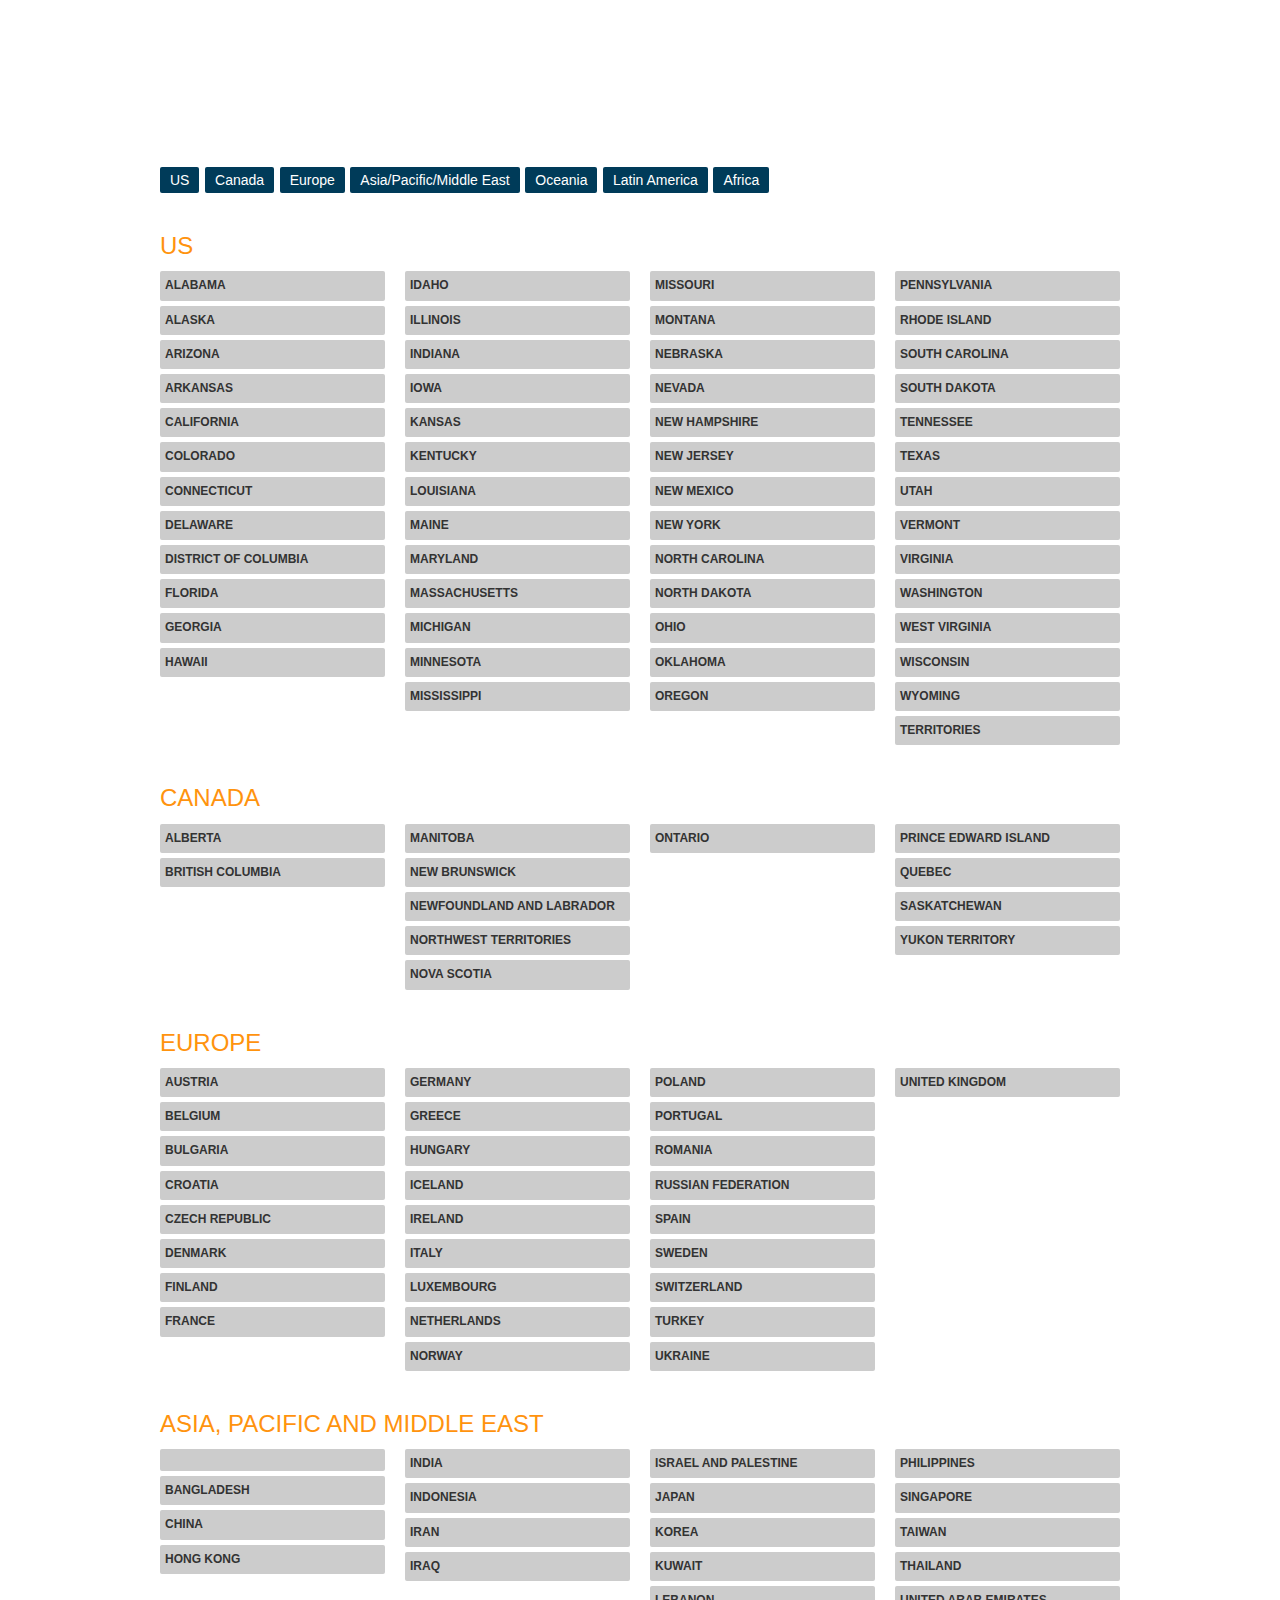
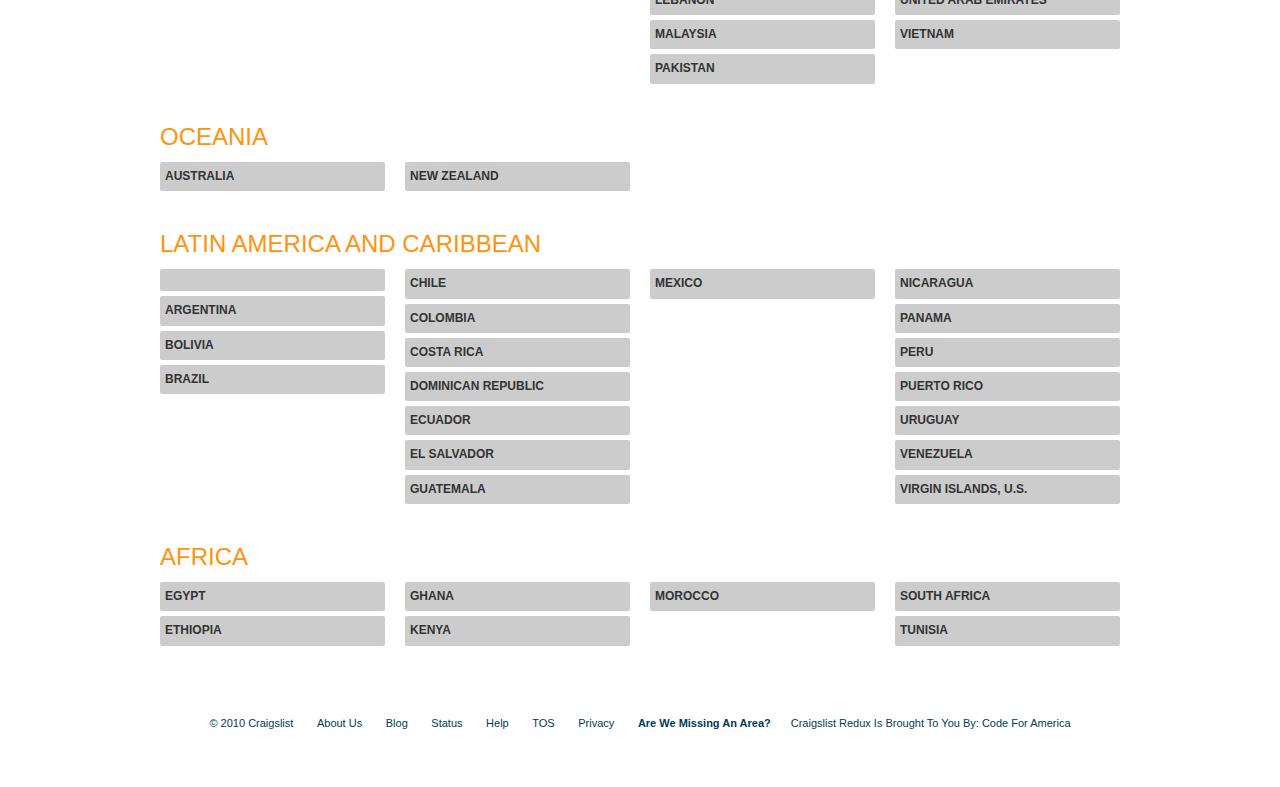
<file: index.html>
<!DOCTYPE html PUBLIC "-//W3C//DTD HTML 4.01 Transitional//EN" "http://www.w3.org/TR/html4/loose.dtd"> 
<html>
<head>
<title>Craigslist > Cities</title>
<meta http-equiv="Content-Type" content="text/html; charset=UTF-8"> 
<meta name="description" content="List of all international craigslist.org online classifieds sites"> 
<link rel="stylesheet" href="styles/craigslist.css" type="text/css">
</head>

<body id="index" class="home">
<div id="header">
  <div id="logo"> 
  craigslist
  </div> 
</div>             

<div class="jump_to_continents"> 
  <a href="#US">US</a> 
  <a href="#CA">Canada</a> 
  <a href="#EU">Europe</a> 
  <a href="#ASIA">Asia/Pacific/Middle East</a> 
  <a href="#OCEANIA">Oceania</a> 
  <a href="#LATAM">Latin America</a> 
  <a href="#AF">Africa</a> 
</div> 

    <div class="colmask">

      <h1 class="continent_header"><a name="US"></a>US</h1>
        <div class="colmid">
            <div class="colin">
              <div class="colleft">

	<div class="box_1">
<div class="state_delimiter">Alabama</div>
    <ul>
        <li><a href="http://auburn.craigslist.org">auburn</a></li>
        <li><a href="http://bham.craigslist.org">birmingham</a></li>
        <li><a href="http://dothan.craigslist.org">dothan</a></li>
        <li><a href="http://shoals.craigslist.org">florence / muscle shoals</a></li>
        <li><a href="http://gadsden.craigslist.org">gadsden-anniston</a></li>
        <li><a href="http://huntsville.craigslist.org">huntsville / decatur</a></li>
        <li><a href="http://mobile.craigslist.org">mobile</a></li>
        <li><a href="http://montgomery.craigslist.org">montgomery</a></li>
        <li><a href="http://tuscaloosa.craigslist.org">tuscaloosa</a></li>
    </ul>

<div class="state_delimiter">Alaska</div>
    <ul>
        <li><a href="http://anchorage.craigslist.org">anchorage / mat-su</a></li>
        <li><a href="http://fairbanks.craigslist.org">fairbanks</a></li>
        <li><a href="http://kenai.craigslist.org">kenai peninsula</a></li>
        <li><a href="http://juneau.craigslist.org">southeast alaska</a></li>
    </ul>

<div class="state_delimiter">Arizona</div>
    <ul>
        <li><a href="http://flagstaff.craigslist.org">flagstaff / sedona</a></li>
        <li><a href="http://mohave.craigslist.org">mohave county</a></li>
        <li><a href="http://phoenix.craigslist.org">phoenix</a></li>
        <li><a href="http://prescott.craigslist.org">prescott</a></li>
        <li><a href="http://showlow.craigslist.org">show low</a></li>
        <li><a href="http://sierravista.craigslist.org">sierra vista</a></li>
        <li><a href="http://tucson.craigslist.org">tucson</a></li>
        <li><a href="http://yuma.craigslist.org">yuma</a></li>
    </ul>

<div class="state_delimiter">Arkansas</div>
    <ul>
        <li><a href="http://fayar.craigslist.org">fayetteville </a></li>
        <li><a href="http://fortsmith.craigslist.org">fort smith</a></li>
        <li><a href="http://jonesboro.craigslist.org">jonesboro</a></li>
        <li><a href="http://littlerock.craigslist.org">little rock</a></li>
        <li><a href="http://texarkana.craigslist.org">texarkana</a></li>
    </ul>

<div class="state_delimiter">California</div>
    <ul>
        <li><a href="http://bakersfield.craigslist.org">bakersfield</a></li>
        <li><a href="http://chico.craigslist.org">chico</a></li>
        <li><a href="http://fresno.craigslist.org">fresno / madera</a></li>
        <li><a href="http://goldcountry.craigslist.org">gold country</a></li>
        <li><a href="http://hanford.craigslist.org">hanford-corcoran</a></li>
        <li><a href="http://humboldt.craigslist.org">humboldt county</a></li>
        <li><a href="http://imperial.craigslist.org">imperial county</a></li>
        <li><a href="http://inlandempire.craigslist.org">inland empire</a></li>
        <li><a href="http://losangeles.craigslist.org">los angeles</a></li>
        <li><a href="http://mendocino.craigslist.org">mendocino county</a></li>
        <li><a href="http://merced.craigslist.org">merced</a></li>
        <li><a href="http://modesto.craigslist.org">modesto</a></li>
        <li><a href="http://monterey.craigslist.org">monterey bay</a></li>
        <li><a href="http://orangecounty.craigslist.org">orange county</a></li>
        <li><a href="http://palmsprings.craigslist.org">palm springs</a></li>
        <li><a href="http://redding.craigslist.org">redding</a></li>
        <li><a href="http://sacramento.craigslist.org">sacramento</a></li>
        <li><a href="http://sandiego.craigslist.org">san diego</a></li>
        <li><a href="http://sfbay.craigslist.org">san francisco bay area</a></li>
        <li><a href="http://slo.craigslist.org">san luis obispo</a></li>
        <li><a href="http://santabarbara.craigslist.org">santa barbara</a></li>
        <li><a href="http://santamaria.craigslist.org">santa maria</a></li>
        <li><a href="http://siskiyou.craigslist.org">siskiyou county</a></li>
        <li><a href="http://stockton.craigslist.org">stockton</a></li>
        <li><a href="http://susanville.craigslist.org">susanville</a></li>
        <li><a href="http://ventura.craigslist.org">ventura county</a></li>
        <li><a href="http://visalia.craigslist.org">visalia-tulare</a></li>
        <li><a href="http://yubasutter.craigslist.org">yuba-sutter</a></li>
    </ul>

<div class="state_delimiter">Colorado</div>
    <ul>
        <li><a href="http://boulder.craigslist.org">boulder</a></li>
        <li><a href="http://cosprings.craigslist.org">colorado springs</a></li>
        <li><a href="http://denver.craigslist.org">denver</a></li>
        <li><a href="http://eastco.craigslist.org">eastern CO</a></li>
        <li><a href="http://fortcollins.craigslist.org">fort collins / north CO</a></li>
        <li><a href="http://rockies.craigslist.org">high rockies</a></li>
        <li><a href="http://pueblo.craigslist.org">pueblo</a></li>
        <li><a href="http://westslope.craigslist.org">western slope</a></li>
    </ul>

<div class="state_delimiter">Connecticut</div>
    <ul>
        <li><a href="http://newlondon.craigslist.org">eastern CT</a></li>
        <li><a href="http://hartford.craigslist.org">hartford</a></li>
        <li><a href="http://newhaven.craigslist.org">new haven</a></li>
        <li><a href="http://nwct.craigslist.org">northwest CT</a></li>
    </ul>

<div class="state_delimiter">Delaware</div>
    <ul>
    	<li><a href="http://delaware.craigslist.org">delaware</a></li>
    </ul>

<div class="state_delimiter">District of Columbia</div>
    <ul>
    	<li><a href="http://washingtondc.craigslist.org">washington</a></li>
    </ul>

<div class="state_delimiter">Florida</div>
    <ul>
        <li><a href="http://daytona.craigslist.org">daytona beach</a></li>
        <li><a href="http://keys.craigslist.org">florida keys</a></li>
        <li><a href="http://fortlauderdale.craigslist.org">fort lauderdale</a></li>
        <li><a href="http://fortmyers.craigslist.org">ft myers / SW florida</a></li>
        <li><a href="http://gainesville.craigslist.org">gainesville</a></li>
        <li><a href="http://cfl.craigslist.org">heartland florida</a></li>
        <li><a href="http://jacksonville.craigslist.org">jacksonville</a></li>
        <li><a href="http://lakeland.craigslist.org">lakeland</a></li>
        <li><a href="http://lakecity.craigslist.org">north central FL</a></li>
        <li><a href="http://ocala.craigslist.org">ocala</a></li>
        <li><a href="http://okaloosa.craigslist.org">okaloosa / walton</a></li>
        <li><a href="http://orlando.craigslist.org">orlando</a></li>
        <li><a href="http://panamacity.craigslist.org">panama city</a></li>
        <li><a href="http://pensacola.craigslist.org">pensacola</a></li>
        <li><a href="http://sarasota.craigslist.org">sarasota-bradenton</a></li>
        <li><a href="http://miami.craigslist.org">south florida</a></li>
        <li><a href="http://spacecoast.craigslist.org">space coast</a></li>
        <li><a href="http://staugustine.craigslist.org">st augustine</a></li>
        <li><a href="http://tallahassee.craigslist.org">tallahassee</a></li>
        <li><a href="http://tampa.craigslist.org">tampa bay area</a></li>
        <li><a href="http://treasure.craigslist.org">treasure coast</a></li>
        <li><a href="http://westpalmbeach.craigslist.org">west palm beach</a></li>
    </ul>

<div class="state_delimiter">Georgia</div>
    <ul>
        <li><a href="http://albanyga.craigslist.org">albany </a></li>
        <li><a href="http://athensga.craigslist.org">athens</a></li>
        <li><a href="http://atlanta.craigslist.org">atlanta</a></li>
        <li><a href="http://augusta.craigslist.org">augusta</a></li>
        <li><a href="http://brunswick.craigslist.org">brunswick</a></li>
        <li><a href="http://columbusga.craigslist.org">columbus </a></li>
        <li><a href="http://macon.craigslist.org">macon / warner robins</a></li>
        <li><a href="http://nwga.craigslist.org">northwest GA</a></li>
        <li><a href="http://savannah.craigslist.org">savannah / hinesville</a></li>
        <li><a href="http://statesboro.craigslist.org">statesboro</a></li>
        <li><a href="http://valdosta.craigslist.org">valdosta</a></li>
    </ul>

<div class="state_delimiter">Hawaii</div>
    <ul>
    	<li><a href="http://honolulu.craigslist.org">hawaii</a></li>
    </ul>

</div>

<div class="box_2">

<div class="state_delimiter">Idaho</div>
<ul>
<li><a href="http://boise.craigslist.org">boise</a></li>
<li><a href="http://eastidaho.craigslist.org">east idaho</a></li>
<li><a href="http://lewiston.craigslist.org">lewiston / clarkston</a></li>
<li><a href="http://twinfalls.craigslist.org">twin falls</a></li>
</ul>

<div class="state_delimiter">Illinois</div>
<ul>
<li><a href="http://bn.craigslist.org">bloomington-normal</a></li>
<li><a href="http://chambana.craigslist.org">champaign urbana</a></li>
<li><a href="http://chicago.craigslist.org">chicago</a></li>
<li><a href="http://decatur.craigslist.org">decatur</a></li>
<li><a href="http://lasalle.craigslist.org">la salle co</a></li>
<li><a href="http://mattoon.craigslist.org">mattoon-charleston</a></li>
<li><a href="http://peoria.craigslist.org">peoria</a></li>
<li><a href="http://rockford.craigslist.org">rockford</a></li>
<li><a href="http://carbondale.craigslist.org">southern illinois</a></li>
<li><a href="http://springfieldil.craigslist.org">springfield </a></li>
<li><a href="http://quincy.craigslist.org">western IL</a></li>
</ul>

<div class="state_delimiter">Indiana</div>
<ul>
<li><a href="http://bloomington.craigslist.org">bloomington</a></li>
<li><a href="http://evansville.craigslist.org">evansville</a></li>
<li><a href="http://fortwayne.craigslist.org">fort wayne</a></li>
<li><a href="http://indianapolis.craigslist.org">indianapolis</a></li>
<li><a href="http://kokomo.craigslist.org">kokomo</a></li>
<li><a href="http://tippecanoe.craigslist.org">lafayette / west lafayette</a></li>
<li><a href="http://muncie.craigslist.org">muncie / anderson</a></li>
<li><a href="http://richmondin.craigslist.org">richmond </a></li>
<li><a href="http://southbend.craigslist.org">south bend / michiana</a></li>
<li><a href="http://terrehaute.craigslist.org">terre haute</a></li>
</ul>

<div class="state_delimiter">Iowa</div>
<ul>
<li><a href="http://ames.craigslist.org">ames</a></li>
<li><a href="http://cedarrapids.craigslist.org">cedar rapids</a></li>
<li><a href="http://desmoines.craigslist.org">des moines</a></li>
<li><a href="http://dubuque.craigslist.org">dubuque</a></li>
<li><a href="http://fortdodge.craigslist.org">fort dodge</a></li>
<li><a href="http://iowacity.craigslist.org">iowa city</a></li>
<li><a href="http://masoncity.craigslist.org">mason city</a></li>
<li><a href="http://quadcities.craigslist.org">quad cities</a></li>
<li><a href="http://siouxcity.craigslist.org">sioux city</a></li>
<li><a href="http://ottumwa.craigslist.org">southeast IA</a></li>
<li><a href="http://waterloo.craigslist.org">waterloo / cedar falls</a></li>
</ul>

<div class="state_delimiter">Kansas</div>
<ul>
<li><a href="http://lawrence.craigslist.org">lawrence</a></li>
<li><a href="http://ksu.craigslist.org">manhattan</a></li>
<li><a href="http://nwks.craigslist.org">northwest KS</a></li>
<li><a href="http://salina.craigslist.org">salina</a></li>
<li><a href="http://seks.craigslist.org">southeast KS</a></li>
<li><a href="http://swks.craigslist.org">southwest KS</a></li>
<li><a href="http://topeka.craigslist.org">topeka</a></li>
<li><a href="http://wichita.craigslist.org">wichita</a></li>
</ul>

<div class="state_delimiter">Kentucky</div>
<ul><li><a href="http://bgky.craigslist.org">bowling green</a></li>
<li><a href="http://eastky.craigslist.org">eastern kentucky</a></li>
<li><a href="http://lexington.craigslist.org">lexington</a></li>
<li><a href="http://louisville.craigslist.org">louisville</a></li>
<li><a href="http://owensboro.craigslist.org">owensboro</a></li>
<li><a href="http://westky.craigslist.org">western KY</a></li>
</ul><div class="state_delimiter">Louisiana</div>
<ul><li><a href="http://batonrouge.craigslist.org">baton rouge</a></li>
<li><a href="http://cenla.craigslist.org">central louisiana</a></li>

<li><a href="http://houma.craigslist.org">houma</a></li>
<li><a href="http://lafayette.craigslist.org">lafayette</a></li>
<li><a href="http://lakecharles.craigslist.org">lake charles</a></li>
<li><a href="http://monroe.craigslist.org">monroe</a></li>
<li><a href="http://neworleans.craigslist.org">new orleans</a></li>
<li><a href="http://shreveport.craigslist.org">shreveport</a></li>
</ul><div class="state_delimiter">Maine</div>
<ul><li><a href="http://maine.craigslist.org">maine</a></li>
</ul><div class="state_delimiter">Maryland</div>

<ul><li><a href="http://annapolis.craigslist.org">annapolis</a></li>
<li><a href="http://baltimore.craigslist.org">baltimore</a></li>
<li><a href="http://easternshore.craigslist.org">eastern shore</a></li>
<li><a href="http://frederick.craigslist.org">frederick</a></li>
<li><a href="http://smd.craigslist.org">southern maryland</a></li>
<li><a href="http://westmd.craigslist.org">western maryland</a></li>
</ul><div class="state_delimiter">Massachusetts</div>
<ul><li><a href="http://boston.craigslist.org">boston</a></li>
<li><a href="http://capecod.craigslist.org">cape cod / islands</a></li>

<li><a href="http://southcoast.craigslist.org">south coast</a></li>
<li><a href="http://westernmass.craigslist.org">western massachusetts</a></li>
<li><a href="http://worcester.craigslist.org">worcester / central MA</a></li>
</ul><div class="state_delimiter">Michigan</div>
<ul><li><a href="http://annarbor.craigslist.org">ann arbor</a></li>
<li><a href="http://battlecreek.craigslist.org">battle creek</a></li>
<li><a href="http://centralmich.craigslist.org">central michigan</a></li>
<li><a href="http://detroit.craigslist.org">detroit metro</a></li>
<li><a href="http://flint.craigslist.org">flint</a></li>

<li><a href="http://grandrapids.craigslist.org">grand rapids</a></li>
<li><a href="http://holland.craigslist.org">holland</a></li>
<li><a href="http://jxn.craigslist.org">jackson </a></li>
<li><a href="http://kalamazoo.craigslist.org">kalamazoo</a></li>
<li><a href="http://lansing.craigslist.org">lansing</a></li>
<li><a href="http://monroemi.craigslist.org">monroe </a></li>
<li><a href="http://muskegon.craigslist.org">muskegon</a></li>
<li><a href="http://nmi.craigslist.org">northern michigan</a></li>
<li><a href="http://porthuron.craigslist.org">port huron</a></li>

<li><a href="http://saginaw.craigslist.org">saginaw-midland-baycity</a></li>
<li><a href="http://swmi.craigslist.org">southwest michigan</a></li>
<li><a href="http://thumb.craigslist.org">the thumb</a></li>
<li><a href="http://up.craigslist.org">upper peninsula</a></li>
</ul><div class="state_delimiter">Minnesota</div>
<ul><li><a href="http://bemidji.craigslist.org">bemidji</a></li>
<li><a href="http://brainerd.craigslist.org">brainerd</a></li>
<li><a href="http://duluth.craigslist.org">duluth / superior</a></li>
<li><a href="http://mankato.craigslist.org">mankato</a></li>

<li><a href="http://minneapolis.craigslist.org">minneapolis / st paul</a></li>
<li><a href="http://rmn.craigslist.org">rochester </a></li>
<li><a href="http://marshall.craigslist.org">southwest MN</a></li>
<li><a href="http://stcloud.craigslist.org">st cloud</a></li>
</ul><div class="state_delimiter">Mississippi</div>
<ul><li><a href="http://gulfport.craigslist.org">gulfport / biloxi</a></li>
<li><a href="http://hattiesburg.craigslist.org">hattiesburg</a></li>
<li><a href="http://jackson.craigslist.org">jackson</a></li>
<li><a href="http://meridian.craigslist.org">meridian</a></li>

<li><a href="http://northmiss.craigslist.org">north mississippi</a></li>
<li><a href="http://natchez.craigslist.org">southwest MS</a></li>
</ul></div>
<div class="box_3"><div class="state_delimiter">Missouri</div>
<ul><li><a href="http://columbiamo.craigslist.org">columbia / jeff city</a></li>
<li><a href="http://joplin.craigslist.org">joplin</a></li>
<li><a href="http://kansascity.craigslist.org">kansas city</a></li>
<li><a href="http://kirksville.craigslist.org">kirksville</a></li>
<li><a href="http://loz.craigslist.org">lake of the ozarks</a></li>

<li><a href="http://semo.craigslist.org">southeast missouri</a></li>
<li><a href="http://springfield.craigslist.org">springfield</a></li>
<li><a href="http://stjoseph.craigslist.org">st joseph</a></li>
<li><a href="http://stlouis.craigslist.org">st louis</a></li>
</ul><div class="state_delimiter">Montana</div>
<ul><li><a href="http://billings.craigslist.org">billings</a></li>
<li><a href="http://bozeman.craigslist.org">bozeman</a></li>
<li><a href="http://butte.craigslist.org">butte</a></li>
<li><a href="http://greatfalls.craigslist.org">great falls</a></li>

<li><a href="http://helena.craigslist.org">helena</a></li>
<li><a href="http://kalispell.craigslist.org">kalispell</a></li>
<li><a href="http://missoula.craigslist.org">missoula</a></li>
<li><a href="http://montana.craigslist.org">montana (old)</a></li>
</ul><div class="state_delimiter">Nebraska</div>
<ul><li><a href="http://grandisland.craigslist.org">grand island</a></li>
<li><a href="http://lincoln.craigslist.org">lincoln</a></li>
<li><a href="http://northplatte.craigslist.org">north platte</a></li>
<li><a href="http://omaha.craigslist.org">omaha / council bluffs</a></li>

<li><a href="http://scottsbluff.craigslist.org">scottsbluff / panhandle</a></li>
</ul><div class="state_delimiter">Nevada</div>
<ul><li><a href="http://elko.craigslist.org">elko</a></li>
<li><a href="http://lasvegas.craigslist.org">las vegas</a></li>
<li><a href="http://reno.craigslist.org">reno / tahoe</a></li>
</ul><div class="state_delimiter">New Hampshire</div>
<ul><li><a href="http://nh.craigslist.org">new hampshire</a></li>
</ul><div class="state_delimiter">New Jersey</div>
<ul><li><a href="http://cnj.craigslist.org">central NJ</a></li>

<li><a href="http://jerseyshore.craigslist.org">jersey shore</a></li>
<li><a href="http://newjersey.craigslist.org">north jersey</a></li>
<li><a href="http://southjersey.craigslist.org">south jersey</a></li>
</ul><div class="state_delimiter">New Mexico</div>
<ul><li><a href="http://albuquerque.craigslist.org">albuquerque</a></li>
<li><a href="http://clovis.craigslist.org">clovis / portales</a></li>
<li><a href="http://farmington.craigslist.org">farmington</a></li>
<li><a href="http://lascruces.craigslist.org">las cruces</a></li>
<li><a href="http://roswell.craigslist.org">roswell / carlsbad</a></li>

<li><a href="http://santafe.craigslist.org">santa fe / taos</a></li>
</ul><div class="state_delimiter">New York</div>
<ul><li><a href="http://albany.craigslist.org">albany</a></li>
<li><a href="http://binghamton.craigslist.org">binghamton</a></li>
<li><a href="http://buffalo.craigslist.org">buffalo</a></li>
<li><a href="http://catskills.craigslist.org">catskills</a></li>
<li><a href="http://chautauqua.craigslist.org">chautauqua</a></li>
<li><a href="http://elmira.craigslist.org">elmira-corning</a></li>
<li><a href="http://fingerlakes.craigslist.org">finger lakes</a></li>

<li><a href="http://glensfalls.craigslist.org">glens falls</a></li>
<li><a href="http://hudsonvalley.craigslist.org">hudson valley</a></li>
<li><a href="http://ithaca.craigslist.org">ithaca</a></li>
<li><a href="http://longisland.craigslist.org">long island</a></li>
<li><a href="http://newyork.craigslist.org">new york city</a></li>
<li><a href="http://oneonta.craigslist.org">oneonta</a></li>
<li><a href="http://plattsburgh.craigslist.org">plattsburgh-adirondacks</a></li>
<li><a href="http://potsdam.craigslist.org">potsdam-canton-massena</a></li>
<li><a href="http://rochester.craigslist.org">rochester</a></li>

<li><a href="http://syracuse.craigslist.org">syracuse</a></li>
<li><a href="http://twintiers.craigslist.org">twin tiers NY/PA</a></li>
<li><a href="http://utica.craigslist.org">utica-rome-oneida</a></li>
<li><a href="http://watertown.craigslist.org">watertown</a></li>
</ul><div class="state_delimiter">North Carolina</div>
<ul><li><a href="http://asheville.craigslist.org">asheville</a></li>
<li><a href="http://boone.craigslist.org">boone</a></li>
<li><a href="http://charlotte.craigslist.org">charlotte</a></li>
<li><a href="http://eastnc.craigslist.org">eastern NC</a></li>

<li><a href="http://fayetteville.craigslist.org">fayetteville</a></li>
<li><a href="http://greensboro.craigslist.org">greensboro</a></li>
<li><a href="http://hickory.craigslist.org">hickory / lenoir</a></li>
<li><a href="http://onslow.craigslist.org">jacksonville </a></li>
<li><a href="http://outerbanks.craigslist.org">outer banks</a></li>
<li><a href="http://raleigh.craigslist.org">raleigh / durham / CH</a></li>
<li><a href="http://wilmington.craigslist.org">wilmington</a></li>
<li><a href="http://winstonsalem.craigslist.org">winston-salem</a></li>
</ul><div class="state_delimiter">North Dakota</div>

<ul><li><a href="http://bismarck.craigslist.org">bismarck</a></li>
<li><a href="http://fargo.craigslist.org">fargo / moorhead</a></li>
<li><a href="http://grandforks.craigslist.org">grand forks</a></li>
<li><a href="http://nd.craigslist.org">north dakota</a></li>
</ul><div class="state_delimiter">Ohio</div>
<ul><li><a href="http://akroncanton.craigslist.org">akron / canton</a></li>
<li><a href="http://ashtabula.craigslist.org">ashtabula</a></li>
<li><a href="http://athensohio.craigslist.org">athens </a></li>
<li><a href="http://chillicothe.craigslist.org">chillicothe</a></li>

<li><a href="http://cincinnati.craigslist.org">cincinnati</a></li>
<li><a href="http://cleveland.craigslist.org">cleveland</a></li>
<li><a href="http://columbus.craigslist.org">columbus</a></li>
<li><a href="http://dayton.craigslist.org">dayton / springfield</a></li>
<li><a href="http://limaohio.craigslist.org">lima / findlay</a></li>
<li><a href="http://mansfield.craigslist.org">mansfield</a></li>
<li><a href="http://sandusky.craigslist.org">sandusky</a></li>
<li><a href="http://toledo.craigslist.org">toledo</a></li>
<li><a href="http://tuscarawas.craigslist.org">tuscarawas co</a></li>

<li><a href="http://youngstown.craigslist.org">youngstown</a></li>
<li><a href="http://zanesville.craigslist.org">zanesville / cambridge</a></li>
</ul><div class="state_delimiter">Oklahoma</div>
<ul><li><a href="http://lawton.craigslist.org">lawton</a></li>
<li><a href="http://enid.craigslist.org">northwest OK</a></li>
<li><a href="http://oklahomacity.craigslist.org">oklahoma city</a></li>
<li><a href="http://stillwater.craigslist.org">stillwater</a></li>
<li><a href="http://tulsa.craigslist.org">tulsa</a></li>
</ul><div class="state_delimiter">Oregon</div>

<ul><li><a href="http://bend.craigslist.org">bend</a></li>
<li><a href="http://corvallis.craigslist.org">corvallis/albany</a></li>
<li><a href="http://eastoregon.craigslist.org">east oregon</a></li>
<li><a href="http://eugene.craigslist.org">eugene</a></li>
<li><a href="http://klamath.craigslist.org">klamath falls</a></li>
<li><a href="http://medford.craigslist.org">medford-ashland</a></li>
<li><a href="http://oregoncoast.craigslist.org">oregon coast</a></li>
<li><a href="http://portland.craigslist.org">portland</a></li>
<li><a href="http://roseburg.craigslist.org">roseburg</a></li>

<li><a href="http://salem.craigslist.org">salem</a></li>
</ul></div>
<div class="box_4"><div class="state_delimiter">Pennsylvania</div>
<ul><li><a href="http://altoona.craigslist.org">altoona-johnstown</a></li>
<li><a href="http://chambersburg.craigslist.org">cumberland valley</a></li>
<li><a href="http://erie.craigslist.org">erie</a></li>
<li><a href="http://harrisburg.craigslist.org">harrisburg</a></li>
<li><a href="http://lancaster.craigslist.org">lancaster</a></li>
<li><a href="http://allentown.craigslist.org">lehigh valley</a></li>

<li><a href="http://meadville.craigslist.org">meadville</a></li>
<li><a href="http://philadelphia.craigslist.org">philadelphia</a></li>
<li><a href="http://pittsburgh.craigslist.org">pittsburgh</a></li>
<li><a href="http://poconos.craigslist.org">poconos</a></li>
<li><a href="http://reading.craigslist.org">reading</a></li>
<li><a href="http://scranton.craigslist.org">scranton / wilkes-barre</a></li>
<li><a href="http://pennstate.craigslist.org">state college</a></li>
<li><a href="http://williamsport.craigslist.org">williamsport</a></li>
<li><a href="http://york.craigslist.org">york</a></li>

</ul><div class="state_delimiter">Rhode Island</div>
<ul><li><a href="http://providence.craigslist.org">rhode island</a></li>
</ul><div class="state_delimiter">South Carolina</div>
<ul><li><a href="http://charleston.craigslist.org">charleston</a></li>
<li><a href="http://columbia.craigslist.org">columbia</a></li>
<li><a href="http://florencesc.craigslist.org">florence</a></li>
<li><a href="http://greenville.craigslist.org">greenville / upstate</a></li>
<li><a href="http://hiltonhead.craigslist.org">hilton head</a></li>
<li><a href="http://myrtlebeach.craigslist.org">myrtle beach</a></li>

</ul><div class="state_delimiter">South Dakota</div>
<ul><li><a href="http://nesd.craigslist.org">northeast SD</a></li>
<li><a href="http://csd.craigslist.org">pierre / central SD</a></li>
<li><a href="http://rapidcity.craigslist.org">rapid city / west SD</a></li>
<li><a href="http://siouxfalls.craigslist.org">sioux falls / SE SD</a></li>
<li><a href="http://sd.craigslist.org">south dakota</a></li>
</ul><div class="state_delimiter">Tennessee</div>
<ul><li><a href="http://chattanooga.craigslist.org">chattanooga</a></li>
<li><a href="http://clarksville.craigslist.org">clarksville</a></li>

<li><a href="http://cookeville.craigslist.org">cookeville</a></li>
<li><a href="http://jacksontn.craigslist.org">jackson  </a></li>
<li><a href="http://knoxville.craigslist.org">knoxville</a></li>
<li><a href="http://memphis.craigslist.org">memphis</a></li>
<li><a href="http://nashville.craigslist.org">nashville</a></li>
<li><a href="http://tricities.craigslist.org">tri-cities</a></li>
</ul><div class="state_delimiter">Texas</div>
<ul><li><a href="http://abilene.craigslist.org">abilene</a></li>
<li><a href="http://amarillo.craigslist.org">amarillo</a></li>

<li><a href="http://austin.craigslist.org">austin</a></li>
<li><a href="http://beaumont.craigslist.org">beaumont / port arthur</a></li>
<li><a href="http://brownsville.craigslist.org">brownsville</a></li>
<li><a href="http://collegestation.craigslist.org">college station</a></li>
<li><a href="http://corpuschristi.craigslist.org">corpus christi</a></li>
<li><a href="http://dallas.craigslist.org">dallas / fort worth</a></li>
<li><a href="http://nacogdoches.craigslist.org">deep east texas</a></li>
<li><a href="http://delrio.craigslist.org">del rio / eagle pass</a></li>
<li><a href="http://elpaso.craigslist.org">el paso</a></li>

<li><a href="http://galveston.craigslist.org">galveston</a></li>
<li><a href="http://houston.craigslist.org">houston</a></li>
<li><a href="http://killeen.craigslist.org">killeen / temple / ft hood</a></li>
<li><a href="http://laredo.craigslist.org">laredo</a></li>
<li><a href="http://lubbock.craigslist.org">lubbock</a></li>
<li><a href="http://mcallen.craigslist.org">mcallen / edinburg</a></li>
<li><a href="http://odessa.craigslist.org">odessa / midland</a></li>
<li><a href="http://sanangelo.craigslist.org">san angelo</a></li>
<li><a href="http://sanantonio.craigslist.org">san antonio</a></li>

<li><a href="http://sanmarcos.craigslist.org">san marcos</a></li>
<li><a href="http://bigbend.craigslist.org">southwest TX</a></li>
<li><a href="http://texoma.craigslist.org">texoma</a></li>
<li><a href="http://easttexas.craigslist.org">tyler / east TX</a></li>
<li><a href="http://victoriatx.craigslist.org">victoria </a></li>
<li><a href="http://waco.craigslist.org">waco</a></li>
<li><a href="http://wichitafalls.craigslist.org">wichita falls</a></li>
</ul><div class="state_delimiter">Utah</div>
<ul><li><a href="http://logan.craigslist.org">logan</a></li>

<li><a href="http://ogden.craigslist.org">ogden-clearfield</a></li>
<li><a href="http://provo.craigslist.org">provo / orem</a></li>
<li><a href="http://saltlakecity.craigslist.org">salt lake city</a></li>
<li><a href="http://stgeorge.craigslist.org">st george</a></li>
</ul><div class="state_delimiter">Vermont</div>
<ul><li><a href="http://burlington.craigslist.org">vermont</a></li>
</ul><div class="state_delimiter">Virginia</div>
<ul><li><a href="http://charlottesville.craigslist.org">charlottesville</a></li>
<li><a href="http://danville.craigslist.org">danville</a></li>

<li><a href="http://fredericksburg.craigslist.org">fredericksburg</a></li>
<li><a href="http://norfolk.craigslist.org">hampton roads</a></li>
<li><a href="http://harrisonburg.craigslist.org">harrisonburg</a></li>
<li><a href="http://lynchburg.craigslist.org">lynchburg</a></li>
<li><a href="http://blacksburg.craigslist.org">new river valley</a></li>
<li><a href="http://richmond.craigslist.org">richmond</a></li>
<li><a href="http://roanoke.craigslist.org">roanoke</a></li>
<li><a href="http://swva.craigslist.org">southwest VA</a></li>
<li><a href="http://winchester.craigslist.org">winchester</a></li>

</ul><div class="state_delimiter">Washington</div>
<ul><li><a href="http://bellingham.craigslist.org">bellingham</a></li>
<li><a href="http://kpr.craigslist.org">kennewick-pasco-richland</a></li>
<li><a href="http://moseslake.craigslist.org">moses lake</a></li>
<li><a href="http://olympic.craigslist.org">olympic peninsula</a></li>
<li><a href="http://pullman.craigslist.org">pullman / moscow</a></li>
<li><a href="http://seattle.craigslist.org">seattle-tacoma</a></li>
<li><a href="http://skagit.craigslist.org">skagit / island / SJI</a></li>
<li><a href="http://spokane.craigslist.org">spokane / coeur d'alene</a></li>

<li><a href="http://wenatchee.craigslist.org">wenatchee</a></li>
<li><a href="http://yakima.craigslist.org">yakima</a></li>
</ul><div class="state_delimiter">West Virginia</div>
<ul><li><a href="http://charlestonwv.craigslist.org">charleston </a></li>
<li><a href="http://martinsburg.craigslist.org">eastern panhandle</a></li>
<li><a href="http://huntington.craigslist.org">huntington-ashland</a></li>
<li><a href="http://morgantown.craigslist.org">morgantown</a></li>
<li><a href="http://wheeling.craigslist.org">northern panhandle</a></li>
<li><a href="http://parkersburg.craigslist.org">parkersburg-marietta</a></li>

<li><a href="http://swv.craigslist.org">southern WV</a></li>
<li><a href="http://wv.craigslist.org">west virginia (old)</a></li>
</ul><div class="state_delimiter">Wisconsin</div>
<ul><li><a href="http://appleton.craigslist.org">appleton-oshkosh-FDL</a></li>
<li><a href="http://eauclaire.craigslist.org">eau claire</a></li>
<li><a href="http://greenbay.craigslist.org">green bay</a></li>
<li><a href="http://janesville.craigslist.org">janesville</a></li>
<li><a href="http://racine.craigslist.org">kenosha-racine</a></li>
<li><a href="http://lacrosse.craigslist.org">la crosse</a></li>

<li><a href="http://madison.craigslist.org">madison</a></li>
<li><a href="http://milwaukee.craigslist.org">milwaukee</a></li>
<li><a href="http://northernwi.craigslist.org">northern WI</a></li>
<li><a href="http://sheboygan.craigslist.org">sheboygan</a></li>
<li><a href="http://wausau.craigslist.org">wausau</a></li>
</ul><div class="state_delimiter">Wyoming</div>
<ul><li><a href="http://wyoming.craigslist.org">wyoming</a></li></ul>


<div class="state_delimiter">Territories</div>

<ul><li><a href="http://micronesia.craigslist.org">guam-micronesia</a></li>
  <li><a href="http://puertorico.craigslist.org">puerto rico</a></li>
  <li><a href="http://virgin.craigslist.org">U.S. virgin islands</a></li></ul>

</div></div></div></div></div>
    <div class="colmask">
      <h1 class="continent_header"><a name="CA"></a>Canada</h1>
        <div class="colmid">

            <div class="colin">
              <div class="colleft">

	<div class="box_1">
<div class="state_delimiter">Alberta</div>
<ul><li><a href="http://calgary.craigslist.ca">calgary</a></li>
<li><a href="http://edmonton.craigslist.ca">edmonton</a></li>
<li><a href="http://ftmcmurray.craigslist.ca">ft mcmurray</a></li>
<li><a href="http://lethbridge.craigslist.ca">lethbridge</a></li>

<li><a href="http://hat.craigslist.ca">medicine hat</a></li>
<li><a href="http://peace.craigslist.ca">peace river country</a></li>
<li><a href="http://reddeer.craigslist.ca">red deer</a></li>
</ul><div class="state_delimiter">British Columbia</div>
<ul><li><a href="http://cariboo.craigslist.ca">cariboo</a></li>
<li><a href="http://comoxvalley.craigslist.ca">comox valley</a></li>
<li><a href="http://abbotsford.craigslist.ca">fraser valley</a></li>
<li><a href="http://kamloops.craigslist.ca">kamloops</a></li>
<li><a href="http://kelowna.craigslist.ca">kelowna / okanagan</a></li>

<li><a href="http://cranbrook.craigslist.ca">kootenays</a></li>
<li><a href="http://nanaimo.craigslist.ca">nanaimo</a></li>
<li><a href="http://princegeorge.craigslist.ca">prince george</a></li>
<li><a href="http://skeena.craigslist.ca">skeena-bulkley</a></li>
<li><a href="http://sunshine.craigslist.ca">sunshine coast</a></li>
<li><a href="http://vancouver.craigslist.ca">vancouver</a></li>
<li><a href="http://victoria.craigslist.ca">victoria</a></li>
<li><a href="http://whistler.craigslist.ca">whistler</a></li>
</ul></div>

<div class="box_2"><div class="state_delimiter">Manitoba</div>
<ul><li><a href="http://winnipeg.craigslist.ca">winnipeg</a></li>
</ul><div class="state_delimiter">New Brunswick</div>
<ul><li><a href="http://newbrunswick.craigslist.ca">new brunswick</a></li>
</ul><div class="state_delimiter">Newfoundland and Labrador</div>
<ul><li><a href="http://newfoundland.craigslist.ca">st john's</a></li>
</ul><div class="state_delimiter">Northwest Territories</div>
<ul><li><a href="http://territories.craigslist.ca">territories</a></li>
<li><a href="http://yellowknife.craigslist.ca">yellowknife</a></li>

</ul><div class="state_delimiter">Nova Scotia</div>
<ul><li><a href="http://halifax.craigslist.ca">halifax</a></li>
</ul></div>
<div class="box_3"><div class="state_delimiter">Ontario</div>
<ul><li><a href="http://barrie.craigslist.ca">barrie</a></li>
<li><a href="http://belleville.craigslist.ca">belleville</a></li>
<li><a href="http://brantford.craigslist.ca">brantford-woodstock</a></li>
<li><a href="http://chatham.craigslist.ca">chatham-kent</a></li>
<li><a href="http://cornwall.craigslist.ca">cornwall</a></li>

<li><a href="http://guelph.craigslist.ca">guelph</a></li>
<li><a href="http://hamilton.craigslist.ca">hamilton-burlington</a></li>
<li><a href="http://kingston.craigslist.ca">kingston</a></li>
<li><a href="http://kitchener.craigslist.ca">kitchener-waterloo-cambridge</a></li>
<li><a href="http://londonon.craigslist.ca">london </a></li>
<li><a href="http://niagara.craigslist.ca">niagara region</a></li>
<li><a href="http://ottawa.craigslist.ca">ottawa-hull-gatineau</a></li>
<li><a href="http://owensound.craigslist.ca">owen sound</a></li>
<li><a href="http://peterborough.craigslist.ca">peterborough</a></li>

<li><a href="http://sarnia.craigslist.ca">sarnia</a></li>
<li><a href="http://soo.craigslist.ca">sault ste marie</a></li>
<li><a href="http://sudbury.craigslist.ca">sudbury</a></li>
<li><a href="http://thunderbay.craigslist.ca">thunder bay</a></li>
<li><a href="http://toronto.craigslist.ca">toronto</a></li>
<li><a href="http://windsor.craigslist.ca">windsor</a></li>
</ul></div>
<div class="box_4"><div class="state_delimiter">Prince Edward Island</div>
<ul><li><a href="http://pei.craigslist.ca">prince edward island</a></li>

</ul><div class="state_delimiter">Quebec</div>
<ul><li><a href="http://montreal.craigslist.ca">montreal</a></li>
<li><a href="http://quebec.craigslist.ca">quebec city</a></li>
<li><a href="http://saguenay.craigslist.ca">saguenay</a></li>
<li><a href="http://sherbrooke.craigslist.ca">sherbrooke</a></li>
<li><a href="http://troisrivieres.craigslist.ca">trois-rivieres</a></li>
</ul><div class="state_delimiter">Saskatchewan</div>
<ul><li><a href="http://regina.craigslist.ca">regina</a></li>
<li><a href="http://saskatoon.craigslist.ca">saskatoon</a></li>

</ul><div class="state_delimiter">Yukon Territory</div>
<ul><li><a href="http://whitehorse.craigslist.ca">whitehorse</a></li>
</ul></div></div></div></div></div>

    <div class="colmask">
      <h1 class="continent_header"><a name="EU"></a>Europe</h1>
        <div class="colmid">
            <div class="colin">
              <div class="colleft">

	<div class="box_1">
<div class="state_delimiter">Austria</div>
<ul><li><a href="http://vienna.craigslist.at">vienna</a></li>
</ul><div class="state_delimiter">Belgium</div>
<ul><li><a href="http://brussels.craigslist.org">belgium</a></li>
</ul><div class="state_delimiter">Bulgaria</div>
<ul><li><a href="http://bulgaria.craigslist.org">bulgaria</a></li>
</ul><div class="state_delimiter">Croatia</div>

<ul><li><a href="http://zagreb.craigslist.org">croatia</a></li>
</ul><div class="state_delimiter">Czech Republic</div>
<ul><li><a href="http://prague.craigslist.cz">prague</a></li>
</ul><div class="state_delimiter">Denmark</div>
<ul><li><a href="http://copenhagen.craigslist.org">copenhagen</a></li>
</ul><div class="state_delimiter">Finland</div>
<ul><li><a href="http://helsinki.craigslist.fi">finland</a></li>
</ul><div class="state_delimiter">France</div>
<ul><li><a href="http://bordeaux.craigslist.org">bordeaux</a></li>

<li><a href="http://rennes.craigslist.org">brittany</a></li>
<li><a href="http://grenoble.craigslist.org">grenoble</a></li>
<li><a href="http://lille.craigslist.org">lille</a></li>
<li><a href="http://loire.craigslist.org">loire valley</a></li>
<li><a href="http://lyon.craigslist.org">lyon</a></li>
<li><a href="http://marseilles.craigslist.org">marseille</a></li>
<li><a href="http://montpellier.craigslist.org">montpellier</a></li>
<li><a href="http://cotedazur.craigslist.org">nice / cote d'azur</a></li>
<li><a href="http://rouen.craigslist.org">normandy</a></li>

<li><a href="http://paris.craigslist.org">paris</a></li>
<li><a href="http://strasbourg.craigslist.org">strasbourg</a></li>
<li><a href="http://toulouse.craigslist.org">toulouse</a></li>
</ul></div>
<div class="box_2"><div class="state_delimiter">Germany</div>
<ul><li><a href="http://berlin.craigslist.de">berlin</a></li>
<li><a href="http://bremen.craigslist.de">bremen</a></li>
<li><a href="http://cologne.craigslist.de">cologne</a></li>
<li><a href="http://dresden.craigslist.de">dresden</a></li>

<li><a href="http://dusseldorf.craigslist.de">dusseldorf</a></li>
<li><a href="http://essen.craigslist.de">essen / ruhr</a></li>
<li><a href="http://frankfurt.craigslist.de">frankfurt</a></li>
<li><a href="http://hamburg.craigslist.de">hamburg</a></li>
<li><a href="http://hannover.craigslist.de">hannover</a></li>
<li><a href="http://heidelberg.craigslist.de">heidelberg</a></li>
<li><a href="http://kaiserslautern.craigslist.de">kaiserslautern</a></li>
<li><a href="http://leipzig.craigslist.de">leipzig</a></li>
<li><a href="http://munich.craigslist.de">munich</a></li>

<li><a href="http://nuremberg.craigslist.de">nuremberg</a></li>
<li><a href="http://stuttgart.craigslist.de">stuttgart</a></li>
</ul><div class="state_delimiter">Greece</div>
<ul><li><a href="http://athens.craigslist.gr">greece</a></li>
</ul><div class="state_delimiter">Hungary</div>
<ul><li><a href="http://budapest.craigslist.org">budapest</a></li>
</ul><div class="state_delimiter">Iceland</div>
<ul><li><a href="http://reykjavik.craigslist.org">reykjavik</a></li>
</ul><div class="state_delimiter">Ireland</div>

<ul><li><a href="http://dublin.craigslist.org">dublin</a></li>
</ul><div class="state_delimiter">Italy</div>
<ul><li><a href="http://bologna.craigslist.it">bologna</a></li>
<li><a href="http://florence.craigslist.it">florence / tuscany</a></li>
<li><a href="http://genoa.craigslist.it">genoa</a></li>
<li><a href="http://milan.craigslist.it">milan</a></li>
<li><a href="http://naples.craigslist.it">napoli / campania</a></li>
<li><a href="http://perugia.craigslist.it">perugia</a></li>
<li><a href="http://rome.craigslist.it">rome</a></li>

<li><a href="http://sardinia.craigslist.it">sardinia</a></li>
<li><a href="http://sicily.craigslist.it">sicilia</a></li>
<li><a href="http://torino.craigslist.it">torino</a></li>
<li><a href="http://venice.craigslist.it">venice / veneto</a></li>
</ul><div class="state_delimiter">Luxembourg</div>
<ul><li><a href="http://luxembourg.craigslist.org">luxembourg</a></li>
</ul><div class="state_delimiter">Netherlands</div>
<ul><li><a href="http://amsterdam.craigslist.org">amsterdam / randstad</a></li>
</ul><div class="state_delimiter">Norway</div>

<ul><li><a href="http://oslo.craigslist.org">norway</a></li>
</ul></div>
<div class="box_3"><div class="state_delimiter">Poland</div>
<ul><li><a href="http://warsaw.craigslist.pl">poland</a></li>
</ul><div class="state_delimiter">Portugal</div>
<ul><li><a href="http://faro.craigslist.pt">faro / algarve</a></li>
<li><a href="http://lisbon.craigslist.pt">lisbon</a></li>
<li><a href="http://porto.craigslist.pt">porto</a></li>
</ul><div class="state_delimiter">Romania</div>

<ul><li><a href="http://bucharest.craigslist.org">romania</a></li>
</ul><div class="state_delimiter">Russian Federation</div>
<ul><li><a href="http://moscow.craigslist.org">moscow</a></li>
<li><a href="http://stpetersburg.craigslist.org">st petersburg</a></li>
</ul><div class="state_delimiter">Spain</div>
<ul><li><a href="http://alicante.craigslist.es">alicante</a></li>
<li><a href="http://baleares.craigslist.es">baleares</a></li>
<li><a href="http://barcelona.craigslist.es">barcelona</a></li>
<li><a href="http://bilbao.craigslist.es">bilbao</a></li>

<li><a href="http://cadiz.craigslist.es">cadiz</a></li>
<li><a href="http://canarias.craigslist.es">canarias</a></li>
<li><a href="http://granada.craigslist.es">granada</a></li>
<li><a href="http://madrid.craigslist.es">madrid</a></li>
<li><a href="http://malaga.craigslist.es">malaga</a></li>
<li><a href="http://sevilla.craigslist.es">sevilla</a></li>
<li><a href="http://valencia.craigslist.es">valencia</a></li>
</ul><div class="state_delimiter">Sweden</div>
<ul><li><a href="http://stockholm.craigslist.se">sweden</a></li>

</ul><div class="state_delimiter">Switzerland</div>
<ul><li><a href="http://basel.craigslist.ch">basel</a></li>
<li><a href="http://bern.craigslist.ch">bern</a></li>
<li><a href="http://geneva.craigslist.ch">geneva</a></li>
<li><a href="http://lausanne.craigslist.ch">lausanne</a></li>
<li><a href="http://zurich.craigslist.ch">zurich</a></li>
</ul><div class="state_delimiter">Turkey</div>
<ul><li><a href="http://istanbul.craigslist.com.tr">turkey</a></li>
</ul><div class="state_delimiter">Ukraine</div>

<ul><li><a href="http://ukraine.craigslist.org">ukraine</a></li>
</ul></div>
<div class="box_4"><div class="state_delimiter">United Kingdom</div>
<ul><li><a href="http://aberdeen.craigslist.co.uk">aberdeen</a></li>
<li><a href="http://bath.craigslist.co.uk">bath</a></li>
<li><a href="http://belfast.craigslist.co.uk">belfast</a></li>
<li><a href="http://birmingham.craigslist.co.uk">birmingham / west mids</a></li>
<li><a href="http://brighton.craigslist.co.uk">brighton</a></li>
<li><a href="http://bristol.craigslist.co.uk">bristol</a></li>

<li><a href="http://cambridge.craigslist.co.uk">cambridge, UK</a></li>
<li><a href="http://cardiff.craigslist.co.uk">cardiff / wales</a></li>
<li><a href="http://coventry.craigslist.co.uk">coventry</a></li>
<li><a href="http://derby.craigslist.co.uk">derby</a></li>
<li><a href="http://devon.craigslist.co.uk">devon & cornwall</a></li>
<li><a href="http://dundee.craigslist.co.uk">dundee</a></li>
<li><a href="http://norwich.craigslist.co.uk">east anglia</a></li>
<li><a href="http://eastmids.craigslist.co.uk">east midlands</a></li>

<li><a href="http://edinburgh.craigslist.co.uk">edinburgh</a></li>
<li><a href="http://essex.craigslist.co.uk">essex</a></li>
<li><a href="http://glasgow.craigslist.co.uk">glasgow</a></li>
<li><a href="http://hampshire.craigslist.co.uk">hampshire</a></li>
<li><a href="http://kent.craigslist.co.uk">kent</a></li>
<li><a href="http://leeds.craigslist.co.uk">leeds</a></li>
<li><a href="http://liverpool.craigslist.co.uk">liverpool</a></li>
<li><a href="http://london.craigslist.co.uk">london</a></li>
<li><a href="http://manchester.craigslist.co.uk">manchester</a></li>

<li><a href="http://newcastle.craigslist.co.uk">newcastle / NE england</a></li>
<li><a href="http://nottingham.craigslist.co.uk">nottingham</a></li>
<li><a href="http://oxford.craigslist.co.uk">oxford</a></li>
<li><a href="http://sheffield.craigslist.co.uk">sheffield</a></li>
</ul></div></div></div></div></div>

    <div class="colmask">
      <h1 class="continent_header"><a name="ASIA"></a>Asia, Pacific and Middle East</h1>
        <div class="colmid">

            <div class="colin">
              <div class="colleft">

	<div class="box_1">
<div class="state_delimiter"></div>
<ul><li><a href="http://micronesia.craigslist.org">guam-micronesia</a></li>
</ul><div class="state_delimiter">Bangladesh</div>
<ul><li><a href="http://bangladesh.craigslist.org">bangladesh</a></li>
</ul><div class="state_delimiter">China</div>
<ul><li><a href="http://beijing.craigslist.com.cn">beijing</a></li>

<li><a href="http://chengdu.craigslist.com.cn">chengdu</a></li>
<li><a href="http://chongqing.craigslist.com.cn">chongqing</a></li>
<li><a href="http://dalian.craigslist.com.cn">dalian</a></li>
<li><a href="http://guangzhou.craigslist.com.cn">guangzhou</a></li>
<li><a href="http://hangzhou.craigslist.com.cn">hangzhou</a></li>
<li><a href="http://nanjing.craigslist.com.cn">nanjing</a></li>
<li><a href="http://shanghai.craigslist.com.cn">shanghai</a></li>
<li><a href="http://shenyang.craigslist.com.cn">shenyang</a></li>
<li><a href="http://shenzhen.craigslist.com.cn">shenzhen</a></li>

<li><a href="http://wuhan.craigslist.com.cn">wuhan</a></li>
<li><a href="http://xian.craigslist.com.cn">xi'an</a></li>
</ul><div class="state_delimiter">Hong Kong</div>
<ul><li><a href="http://hongkong.craigslist.hk">hong kong</a></li>
</ul></div>
<div class="box_2"><div class="state_delimiter">India</div>
<ul><li><a href="http://ahmedabad.craigslist.co.in">ahmedabad</a></li>
<li><a href="http://bangalore.craigslist.co.in">bangalore</a></li>
<li><a href="http://bhubaneswar.craigslist.co.in">bhubaneswar</a></li>

<li><a href="http://chandigarh.craigslist.co.in">chandigarh</a></li>
<li><a href="http://chennai.craigslist.co.in">chennai (madras)</a></li>
<li><a href="http://delhi.craigslist.co.in">delhi</a></li>
<li><a href="http://goa.craigslist.co.in">goa</a></li>
<li><a href="http://hyderabad.craigslist.co.in">hyderabad</a></li>
<li><a href="http://indore.craigslist.co.in">indore</a></li>
<li><a href="http://jaipur.craigslist.co.in">jaipur</a></li>
<li><a href="http://kerala.craigslist.co.in">kerala</a></li>
<li><a href="http://kolkata.craigslist.co.in">kolkata (calcutta)</a></li>

<li><a href="http://lucknow.craigslist.co.in">lucknow</a></li>
<li><a href="http://mumbai.craigslist.co.in">mumbai</a></li>
<li><a href="http://pune.craigslist.co.in">pune</a></li>
<li><a href="http://surat.craigslist.co.in">surat surat</a></li>
</ul><div class="state_delimiter">Indonesia</div>
<ul><li><a href="http://jakarta.craigslist.org">indonesia</a></li>
</ul><div class="state_delimiter">Iran</div>
<ul><li><a href="http://tehran.craigslist.org">iran</a></li>
</ul><div class="state_delimiter">Iraq</div>

<ul><li><a href="http://baghdad.craigslist.org">iraq</a></li>
</ul></div>
<div class="box_3"><div class="state_delimiter">Israel and Palestine</div>
<ul><li><a href="http://haifa.craigslist.org">haifa</a></li>
<li><a href="http://jerusalem.craigslist.org">jerusalem</a></li>
<li><a href="http://telaviv.craigslist.org">tel aviv</a></li>
<li><a href="http://ramallah.craigslist.org">west bank</a></li>
</ul><div class="state_delimiter">Japan</div>
<ul><li><a href="http://fukuoka.craigslist.jp">fukuoka</a></li>

<li><a href="http://hiroshima.craigslist.jp">hiroshima</a></li>
<li><a href="http://nagoya.craigslist.jp">nagoya</a></li>
<li><a href="http://okinawa.craigslist.jp">okinawa</a></li>
<li><a href="http://osaka.craigslist.jp">osaka-kobe-kyoto</a></li>
<li><a href="http://sapporo.craigslist.jp">sapporo</a></li>
<li><a href="http://sendai.craigslist.jp">sendai</a></li>
<li><a href="http://tokyo.craigslist.jp">tokyo</a></li>
</ul><div class="state_delimiter">Korea</div>
<ul><li><a href="http://seoul.craigslist.co.kr">seoul</a></li>

</ul><div class="state_delimiter">Kuwait</div>
<ul><li><a href="http://kuwait.craigslist.org">kuwait</a></li>
</ul><div class="state_delimiter">Lebanon</div>
<ul><li><a href="http://beirut.craigslist.org">beirut, lebanon</a></li>
</ul><div class="state_delimiter">Malaysia</div>
<ul><li><a href="http://malaysia.craigslist.org">malaysia</a></li>
</ul><div class="state_delimiter">Pakistan</div>
<ul><li><a href="http://pakistan.craigslist.org">pakistan</a></li>
</ul></div>

<div class="box_4"><div class="state_delimiter">Philippines</div>
<ul><li><a href="http://bacolod.craigslist.com.ph">bacolod</a></li>
<li><a href="http://naga.craigslist.com.ph">bicol region</a></li>
<li><a href="http://cdo.craigslist.com.ph">cagayan de oro</a></li>
<li><a href="http://cebu.craigslist.com.ph">cebu</a></li>
<li><a href="http://davaocity.craigslist.com.ph">davao city</a></li>
<li><a href="http://iloilo.craigslist.com.ph">iloilo</a></li>
<li><a href="http://manila.craigslist.com.ph">manila</a></li>
<li><a href="http://pampanga.craigslist.com.ph">pampanga</a></li>

<li><a href="http://zamboanga.craigslist.com.ph">zamboanga</a></li>
</ul><div class="state_delimiter">Singapore</div>
<ul><li><a href="http://singapore.craigslist.com.sg">singapore</a></li>
</ul><div class="state_delimiter">Taiwan</div>
<ul><li><a href="http://taipei.craigslist.com.tw">taiwan</a></li>
</ul><div class="state_delimiter">Thailand</div>
<ul><li><a href="http://bangkok.craigslist.co.th">thailand</a></li>
</ul><div class="state_delimiter">United Arab Emirates</div>
<ul><li><a href="http://dubai.craigslist.org">united arab emirates</a></li>

</ul><div class="state_delimiter">Vietnam</div>
<ul><li><a href="http://vietnam.craigslist.org">vietnam</a></li>
</ul></div></div></div></div></div>

    <div class="colmask">
      <h1 class="continent_header"><a name="OCEANIA">Oceania</a></h1>
        <div class="colmid">
            <div class="colin">
              <div class="colleft">

	<div class="box_1">
<div class="state_delimiter">Australia</div>
<ul><li><a href="http://adelaide.craigslist.com.au">adelaide</a></li>
<li><a href="http://brisbane.craigslist.com.au">brisbane</a></li>
<li><a href="http://cairns.craigslist.com.au">cairns</a></li>
<li><a href="http://canberra.craigslist.com.au">canberra</a></li>
<li><a href="http://darwin.craigslist.com.au">darwin</a></li>
<li><a href="http://goldcoast.craigslist.com.au">gold coast</a></li>

<li><a href="http://melbourne.craigslist.com.au">melbourne</a></li>
<li><a href="http://ntl.craigslist.com.au">newcastle, NSW</a></li>
<li><a href="http://perth.craigslist.com.au">perth</a></li>
<li><a href="http://sydney.craigslist.com.au">sydney</a></li>
<li><a href="http://hobart.craigslist.com.au">tasmania</a></li>
<li><a href="http://wollongong.craigslist.com.au">wollongong</a></li>
</ul></div>
<div class="box_2"><div class="state_delimiter">New Zealand</div>
<ul><li><a href="http://auckland.craigslist.org">auckland</a></li>

<li><a href="http://christchurch.craigslist.org">christchurch</a></li>
<li><a href="http://dunedin.craigslist.co.nz">dunedin</a></li>
<li><a href="http://wellington.craigslist.org">wellington</a></li>
</ul></div>
<div class="box_3"></div></div></div></div></div>

    <div class="colmask">
      <h1 class="continent_header"><a name="LATAM"></a>Latin America and Caribbean</h1>
        <div class="colmid">
            <div class="colin">

              <div class="colleft">

	<div class="box_1">
<div class="state_delimiter"></div>
<ul><li><a href="http://caribbean.craigslist.org">caribbean islands</a></li>
</ul><div class="state_delimiter">Argentina</div>
<ul><li><a href="http://buenosaires.craigslist.org">buenos aires</a></li>
</ul><div class="state_delimiter">Bolivia</div>
<ul><li><a href="http://lapaz.craigslist.org">bolivia</a></li>
</ul><div class="state_delimiter">Brazil</div>

<ul><li><a href="http://belohorizonte.craigslist.org">belo horizonte</a></li>
<li><a href="http://brasilia.craigslist.org">brasilia</a></li>
<li><a href="http://curitiba.craigslist.org">curitiba</a></li>
<li><a href="http://fortaleza.craigslist.org">fortaleza</a></li>
<li><a href="http://portoalegre.craigslist.org">porto alegre</a></li>
<li><a href="http://recife.craigslist.org">recife</a></li>
<li><a href="http://rio.craigslist.org">rio de janeiro</a></li>
<li><a href="http://salvador.craigslist.org">salvador, bahia</a></li>
<li><a href="http://saopaulo.craigslist.org">sao paulo</a></li>

</ul></div>
<div class="box_2"><div class="state_delimiter">Chile</div>
<ul><li><a href="http://santiago.craigslist.org">chile</a></li>
</ul><div class="state_delimiter">Colombia</div>
<ul><li><a href="http://colombia.craigslist.org">colombia</a></li>
</ul><div class="state_delimiter">Costa Rica</div>
<ul><li><a href="http://costarica.craigslist.org">costa rica</a></li>
</ul><div class="state_delimiter">Dominican Republic</div>
<ul><li><a href="http://santodomingo.craigslist.org">dominican republic</a></li>

</ul><div class="state_delimiter">Ecuador</div>
<ul><li><a href="http://quito.craigslist.org">ecuador</a></li>
</ul><div class="state_delimiter">El Salvador</div>
<ul><li><a href="http://elsalvador.craigslist.org">el salvador</a></li>
</ul><div class="state_delimiter">Guatemala</div>
<ul><li><a href="http://guatemala.craigslist.org">guatemala</a></li>
</ul></div>
<div class="box_3"><div class="state_delimiter">Mexico</div>
<ul><li><a href="http://acapulco.craigslist.com.mx">acapulco</a></li>

<li><a href="http://bajasur.craigslist.com.mx">baja california sur</a></li>
<li><a href="http://chihuahua.craigslist.com.mx">chihuahua</a></li>
<li><a href="http://juarez.craigslist.com.mx">ciudad juarez</a></li>
<li><a href="http://guadalajara.craigslist.com.mx">guadalajara</a></li>
<li><a href="http://guanajuato.craigslist.com.mx">guanajuato</a></li>
<li><a href="http://hermosillo.craigslist.com.mx">hermosillo</a></li>
<li><a href="http://mazatlan.craigslist.com.mx">mazatlan</a></li>
<li><a href="http://mexicocity.craigslist.com.mx">mexico city</a></li>
<li><a href="http://monterrey.craigslist.com.mx">monterrey</a></li>

<li><a href="http://oaxaca.craigslist.com.mx">oaxaca</a></li>
<li><a href="http://puebla.craigslist.com.mx">puebla</a></li>
<li><a href="http://pv.craigslist.com.mx">puerto vallarta</a></li>
<li><a href="http://tijuana.craigslist.com.mx">tijuana</a></li>
<li><a href="http://veracruz.craigslist.com.mx">veracruz</a></li>
<li><a href="http://yucatan.craigslist.com.mx">yucatan</a></li>
</ul></div>
<div class="box_4"><div class="state_delimiter">Nicaragua</div>
<ul><li><a href="http://managua.craigslist.org">nicaragua</a></li>

</ul><div class="state_delimiter">Panama</div>
<ul><li><a href="http://panama.craigslist.org">panama</a></li>
</ul><div class="state_delimiter">Peru</div>
<ul><li><a href="http://lima.craigslist.org">peru</a></li>
</ul><div class="state_delimiter">Puerto Rico</div>
<ul><li><a href="http://puertorico.craigslist.org">puerto rico</a></li>
</ul><div class="state_delimiter">Uruguay</div>
<ul><li><a href="http://montevideo.craigslist.org">montevideo</a></li>
</ul><div class="state_delimiter">Venezuela</div>

<ul><li><a href="http://caracas.craigslist.org">venezuela</a></li>
</ul><div class="state_delimiter">Virgin Islands, U.S.</div>
<ul><li><a href="http://virgin.craigslist.org">virgin islands</a></li>
</ul></div></div></div></div></div>

    <div class="colmask">
      <h1 class="continent_header"><a name="AF"></a>Africa</h1>
        <div class="colmid">
            <div class="colin">

              <div class="colleft">

	<div class="box_1">
<div class="state_delimiter">Egypt</div>
<ul><li><a href="http://cairo.craigslist.org">egypt</a></li>
</ul><div class="state_delimiter">Ethiopia</div>
<ul><li><a href="http://addisababa.craigslist.org">ethiopia</a></li>
</ul></div>
<div class="box_2"><div class="state_delimiter">Ghana</div>
<ul><li><a href="http://accra.craigslist.org">ghana</a></li>

</ul><div class="state_delimiter">Kenya</div>
<ul><li><a href="http://kenya.craigslist.org">kenya</a></li>
</ul></div>
<div class="box_3"><div class="state_delimiter">Morocco</div>
<ul><li><a href="http://casablanca.craigslist.org">morocco</a></li>
</ul></div>
<div class="box_4"><div class="state_delimiter">South Africa</div>
<ul><li><a href="http://capetown.craigslist.co.za">cape town</a></li>
<li><a href="http://durban.craigslist.co.za">durban</a></li>
<li><a href="http://johannesburg.craigslist.co.za">johannesburg</a></li>

<li><a href="http://pretoria.craigslist.co.za">pretoria</a></li>
</ul><div class="state_delimiter">Tunisia</div>
<ul><li><a href="http://tunis.craigslist.org">tunisia</a></li>
</ul></div></div></div></div></div>
<div class="footer"> 
<span>&copy; 2010 Craigslist</span> 
<a href="http://www.craigslist.org/about/">About Us</a> 
<a href="http://blog.craigslist.com/">Blog</a> 
<a href="http://www.craigslist.org/about/help/system-status.html">Status</a> 

<a href="http://www.craigslist.org/about/help/">Help</a> 
<a href="http://www.craigslist.org/about/terms.of.use">TOS</a> 
<a href="http://www.craigslist.org/about/privacy_policy">Privacy</a> 
<strong><a href="http://sfbay.craigslist.org/forums/?forumID=1">Are we missing an area?</a></strong>
</div>
</body>
</html>
</file>
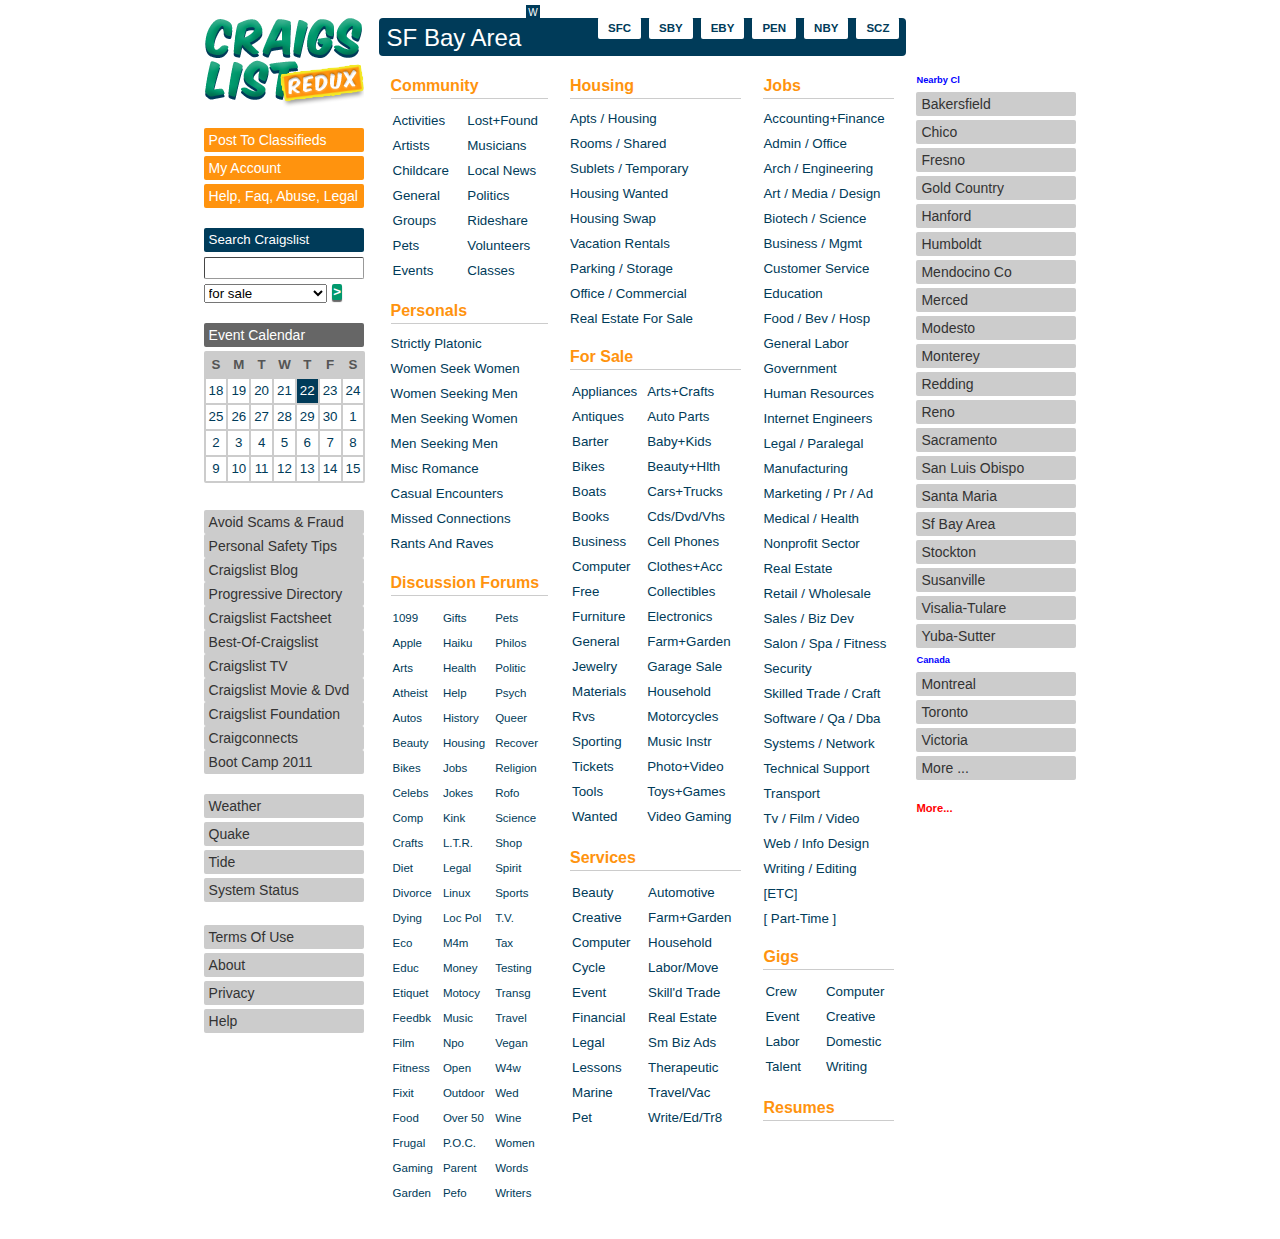
<file: city.html>
<!DOCTYPE html PUBLIC "-//W3C//DTD HTML 4.01 Transitional//EN" "http://www.w3.org/TR/html4/loose.dtd">
<html>
<head>
<title>craigslist: SF bay area classifieds for jobs, apartments, personals, for sale, services, community, and events</title>

<meta http-equiv="Content-Type" content="text/html; charset=iso-8859-1">
<meta name="description" content="craigslist provides local classifieds and forums for jobs, housing, for sale, personals, services, local community, and events">
<meta name="google-site-verification" content="Ie0Do80edB2EurJYj-bxqMdX7zkMjx_FnjtQp_XMFio">
<link type="text/css" rel="stylesheet" media="all" href="styles/craigslist.css">

</head>
<body class="hp">
	<table cellspacing="0" cellpadding="0" summary="page" id="container">
		<tr>

			<td id="leftbar">

	
		<div id="logo">
			<a href="http://www.craigslist.org/about/sites">craigslist</a> 
		</div>

		<ul id="postlks">
			<li><a href="https://post.craigslist.org/c/sfo?lang=en">post to classifieds</a>
			<li><a href="https://accounts.craigslist.org">my account</a>

			<li><a href="http://www.craigslist.org/about/help/">help, faq, abuse, legal</a>
		</ul>

		<form id="search" action="/search/" method="GET">
			<div>search craigslist</div>
			<input type="hidden" name="areaID" value="1">
			<input type="hidden" name="subAreaID" value="">
			<input id="query" name="query"><br>

			<select name="catAbb">
				<option value="ccc">community
				<option value="eee">events
				<option value="ggg">gigs
				<option value="hhh">housing
				<option value="jjj">jobs
				<option value="ppp">personals
				<option value="res">resumes
				<option value="sss" selected="selected">for sale
				<option value="bbb">services
			</select>
			<input id="go" type="submit" value="&gt;">
		</form>

		
		<div class="ban" id="calttl"><a href="../../Desktop/Peteslist/cal">event calendar</a></div>
		<table class="cal" summary="calendar">
			<tr class="dys"><th>S</th><th>M</th><th>T</th><th>W</th><th>T</th><th>F</th><th>S</th></tr>

			<tr>

<td><a href="../../Desktop/Peteslist/cal/index20110918.html">18</a></td>
<td><a href="../../Desktop/Peteslist/cal/index20110919.html">19</a></td>
<td><a href="../../Desktop/Peteslist/cal/index20110920.html">20</a></td>
<td><a href="../../Desktop/Peteslist/cal/index20110921.html">21</a></td>
<td class="tdy"><a href="../../Desktop/Peteslist/cal/index20110922.html">22</a></td>
<td><a href="../../Desktop/Peteslist/cal/index20110923.html">23</a></td>
<td><a href="../../Desktop/Peteslist/cal/index20110924.html">24</a></td>
</tr>
<tr>
<td><a href="../../Desktop/Peteslist/cal/index20110925.html">25</a></td>

<td><a href="../../Desktop/Peteslist/cal/index20110926.html">26</a></td>
<td><a href="../../Desktop/Peteslist/cal/index20110927.html">27</a></td>
<td><a href="../../Desktop/Peteslist/cal/index20110928.html">28</a></td>
<td><a href="../../Desktop/Peteslist/cal/index20110929.html">29</a></td>
<td><a href="../../Desktop/Peteslist/cal/index20110930.html">30</a></td>
<td><a href="../../Desktop/Peteslist/cal/index20111001.html">1</a></td>
</tr>
<tr>
<td><a href="../../Desktop/Peteslist/cal/index20111002.html">2</a></td>
<td><a href="../../Desktop/Peteslist/cal/index20111003.html">3</a></td>

<td><a href="../../Desktop/Peteslist/cal/index20111004.html">4</a></td>
<td><a href="../../Desktop/Peteslist/cal/index20111005.html">5</a></td>
<td><a href="../../Desktop/Peteslist/cal/index20111006.html">6</a></td>
<td><a href="../../Desktop/Peteslist/cal/index20111007.html">7</a></td>
<td><a href="../../Desktop/Peteslist/cal/index20111008.html">8</a></td>
</tr>
<tr>
<td><a href="../../Desktop/Peteslist/cal/index20111009.html">9</a></td>
<td><a href="../../Desktop/Peteslist/cal/index20111010.html">10</a></td>
<td><a href="../../Desktop/Peteslist/cal/index20111011.html">11</a></td>

<td><a href="../../Desktop/Peteslist/cal/index20111012.html">12</a></td>
<td><a href="../../Desktop/Peteslist/cal/index20111013.html">13</a></td>
<td><a href="../../Desktop/Peteslist/cal/index20111014.html">14</a></td>
<td><a href="../../Desktop/Peteslist/cal/index20111015.html">15</a></td>
</tr>

		</table>
	

		<ul id="leftlinks">

			
			
			<li><a href="http://www.craigslist.org/about/scams">avoid scams &amp; fraud</a>

			<li><a href="http://www.craigslist.org/about/safety">personal safety tips</a>
			<li><a href="http://blog.craigslist.org/">craigslist blog</a>
			
				<li><a href="http://www.bapd.org">progressive directory</a>
		
			<li><a href="http://www.craigslist.org/about/factsheet">craigslist factsheet</a>
			<li><a href="http://www.craigslist.org/about/best/all/">best-of-craigslist</a>
			
			<li><a href="http://www.craigslist-tv.com/">craigslist TV</a>

			<li><a href="http://24hoursoncraigslist.com/subs/nowplaying.html">craigslist movie &amp; dvd</a>
			<li><a href="http://craigslistfoundation.org/">craigslist foundation</a>
			<li><a href="http://craigconnects.org/">craigconnects</a>
            <li><a href="http://www.craigslistfoundation.org/bootcamp/">boot camp 2011</a>

		</ul>

		<p id="sflinks">
				<a href="http://www.crh.noaa.gov/forecasts/CAZ006.php">weather</a>&nbsp;

					<a href="http://quake.wr.usgs.gov/recenteqs/">quake</a>&nbsp;

					<a href="http://tidesonline.nos.noaa.gov/plotcomp.shtml?station_info=9414290+San+Francisco,+CA">tide</a></p>

		

		<br><div><a href="http://www.craigslist.org/about/help/system-status.html">system status</a></div>

		<br>
		<table id="alks" cellspacing="5" cellpadding="2" summary="about links">
			<tr>
				<td align="center"><a href="http://www.craigslist.org/about/terms.of.use">terms of use</a></td>
				<td align="center"><a href="http://www.craigslist.org/about/">about</a></td>
			</tr>
			<tr>

				<td align="center"><a href="http://www.craigslist.org/about/privacy_policy">privacy</a></td>
				<td align="center"><a href="http://www.craigslist.org/about/help/">help</a></td>
			</tr>
		</table>

			</td>

			<td>

				<div id="topban" class="ban">
					<h2>SF bay area</h2>&nbsp;<sup><a href="http://en.wikipedia.org/wiki/San_Francisco_Bay_Area">w</a></sup>
					<span class="sublinks"><a href="/sfc/" title="san francisco">sfc</a><a href="/sby/" title="south bay">sby</a><a href="/eby/" title="east bay">eby</a><a href="/pen/" title="peninsula">pen</a><a href="/nby/" title="north bay">nby</a><a href="/scz/" title="santa cruz">scz</a></span>
				</div>
				<table summary="main" id="main">

					<tr>
						<td>

							
		<div id="ccc" class="col">
		<h4 class="ban"><a href="../../Desktop/Peteslist/ccc">community</a></h4>
		<div class="cats">
	<ul id="ccc0">
<li><a href="../../Desktop/Peteslist/act">activities</a></li>
<li><a href="../../Desktop/Peteslist/ats">artists</a></li>

<li><a href="../../Desktop/Peteslist/kid">childcare</a></li>
<li><a href="../../Desktop/Peteslist/com">general</a></li>
<li><a href="../../Desktop/Peteslist/grp">groups</a></li>
<li><a href="../../Desktop/Peteslist/pet">pets</a></li>
<li><a href="../../Desktop/Peteslist/cal">events</a></li>
</ul>
<ul id="ccc1">
<li><a href="../../Desktop/Peteslist/laf">lost+found</a></li>
<li><a href="../../Desktop/Peteslist/muc">musicians</a></li>
<li><a href="../../Desktop/Peteslist/vnn">local&nbsp;news</a></li>

<li><a href="../../Desktop/Peteslist/pol">politics</a></li>
<li><a href="../../Desktop/Peteslist/rid">rideshare</a></li>
<li><a href="../../Desktop/Peteslist/vol">volunteers</a></li>
<li><a href="../../Desktop/Peteslist/cal/#classes">classes</a></li>
</ul>
</div>
</div>


							
		<div id="ppp" class="col">
		<h4 class="ban">personals</h4>

		<div class="cats">
	<ul id="ppp0">
<li><a href="/cgi-bin/personals.cgi?category=stp">strictly platonic</a></li>
<li><a href="/cgi-bin/personals.cgi?category=w4w">women seek women</a></li>
<li><a href="/cgi-bin/personals.cgi?category=w4m">women seeking men</a></li>
<li><a href="/cgi-bin/personals.cgi?category=m4w">men seeking women</a></li>
<li><a href="/cgi-bin/personals.cgi?category=m4m">men seeking men</a></li>
<li><a href="/cgi-bin/personals.cgi?category=msr">misc romance</a></li>
<li><a href="/cgi-bin/personals.cgi?category=cas">casual encounters</a></li>

<li><a href="/cgi-bin/personals.cgi?category=mis">missed connections</a></li>
<li><a href="/cgi-bin/personals.cgi?category=rnr">rants and raves</a></li>
</ul>
</div>
</div>


							
		<div id="forums" class="col">
		<h4 class="ban"><a href="/forums/">discussion forums</a></h4>
		<div class="cats">
	<ul id="forums0">

<li><a href="/forums/?forumID=89">1099</a></li>
<li><a href="/forums/?forumID=3232">apple</a></li>
<li><a href="/forums/?forumID=49">arts</a></li>
<li><a href="/forums/?forumID=78">atheist</a></li>
<li><a href="/forums/?forumID=5">autos</a></li>
<li><a href="/forums/?forumID=88">beauty</a></li>
<li><a href="/forums/?forumID=95">bikes</a></li>
<li><a href="/forums/?forumID=47">celebs</a></li>
<li><a href="/forums/?forumID=34">comp</a></li>

<li><a href="/forums/?forumID=83">crafts</a></li>
<li><a href="/forums/?forumID=122">diet</a></li>
<li><a href="/forums/?forumID=76">divorce</a></li>
<li><a href="/forums/?forumID=130">dying</a></li>
<li><a href="/forums/?forumID=99">eco</a></li>
<li><a href="/forums/?forumID=90">educ</a></li>
<li><a href="/forums/?forumID=79">etiquet</a></li>
<li><a href="/forums/?forumID=8">feedbk</a></li>
<li><a href="/forums/?forumID=41">film</a></li>

<li><a href="/forums/?forumID=92">fitness</a></li>
<li><a href="/forums/?forumID=64">fixit</a></li>
<li><a href="/forums/?forumID=22">food</a></li>
<li><a href="/forums/?forumID=2007">frugal</a></li>
<li><a href="/forums/?forumID=85">gaming</a></li>
<li><a href="/forums/?forumID=54">garden</a></li>
</ul>
<ul id="forums1">
<li><a href="/forums/?forumID=1204">gifts</a></li>
<li><a href="/forums/?forumID=575">haiku</a></li>

<li><a href="/forums/?forumID=43">health</a></li>
<li><a href="/forums/?forumID=9">help</a></li>
<li><a href="/forums/?forumID=81">history</a></li>
<li><a href="/forums/?forumID=6">housing</a></li>
<li><a href="/forums/?forumID=7">jobs</a></li>
<li><a href="/forums/?forumID=1257">jokes</a></li>
<li><a href="/forums/?forumID=200269">kink</a></li>
<li><a href="/forums/?forumID=1926">l.t.r.</a></li>
<li><a href="/forums/?forumID=73">legal</a></li>

<li><a href="/forums/?forumID=1991">linux</a></li>
<li><a href="/forums/?forumID=48">loc pol</a></li>
<li><a href="/forums/?forumID=72">m4m</a></li>
<li><a href="/forums/?forumID=53">money</a></li>
<li><a href="/forums/?forumID=1947">motocy</a></li>
<li><a href="/forums/?forumID=24">music</a></li>
<li><a href="/forums/?forumID=501">npo</a></li>
<li><a href="/forums/?forumID=4">open</a></li>
<li><a href="/forums/?forumID=16">outdoor</a></li>

<li><a href="/forums/?forumID=50">over 50</a></li>
<li><a href="/forums/?forumID=84">p.o.c.</a></li>
<li><a href="/forums/?forumID=39">parent</a></li>
<li><a href="/forums/?forumID=19">pefo</a></li>
</ul>
<ul id="forums2">
<li><a href="/forums/?forumID=26">pets</a></li>
<li><a href="/forums/?forumID=71">philos</a></li>
<li><a href="/forums/?forumID=20">politic</a></li>
<li><a href="/forums/?forumID=29">psych</a></li>

<li><a href="/forums/?forumID=46">queer</a></li>
<li><a href="/forums/?forumID=12">recover</a></li>
<li><a href="/forums/?forumID=59">religion</a></li>
<li><a href="/forums/?forumID=28">rofo</a></li>
<li><a href="/forums/?forumID=96">science</a></li>
<li><a href="/forums/?forumID=91">shop</a></li>
<li><a href="/forums/?forumID=93">spirit</a></li>
<li><a href="/forums/?forumID=32">sports</a></li>
<li><a href="/forums/?forumID=98">t.v.</a></li>

<li><a href="/forums/?forumID=1040">tax</a></li>
<li><a href="/forums/?forumID=21">testing</a></li>
<li><a href="/forums/?forumID=97">transg</a></li>
<li><a href="/forums/?forumID=42">travel</a></li>
<li><a href="/forums/?forumID=2400">vegan</a></li>
<li><a href="/forums/?forumID=69">w4w</a></li>
<li><a href="/forums/?forumID=15">wed</a></li>
<li><a href="/forums/?forumID=120">wine</a></li>
<li><a href="/forums/?forumID=94">women</a></li>

<li><a href="/forums/?forumID=7000">words</a></li>
<li><a href="/forums/?forumID=27">writers</a></li>
</ul>
</div>
</div>


						</td>

						<td>
							
		<div id="hhh" class="col">
		<h4 class="ban"><a href="../../Desktop/Peteslist/hhh">housing</a></h4>

		<div class="cats">
	<ul id="hhh0">
<li><a href="../../Desktop/Peteslist/apa">apts / housing</a></li>
<li><a href="../../Desktop/Peteslist/roo">rooms / shared</a></li>
<li><a href="../../Desktop/Peteslist/sub">sublets / temporary</a></li>
<li><a href="../../Desktop/Peteslist/hsw">housing wanted</a></li>
<li><a href="../../Desktop/Peteslist/swp">housing swap</a></li>
<li><a href="../../Desktop/Peteslist/vac">vacation rentals</a></li>
<li><a href="../../Desktop/Peteslist/prk">parking / storage</a></li>

<li><a href="../../Desktop/Peteslist/off">office / commercial</a></li>
<li><a href="../../Desktop/Peteslist/rea">real estate for sale</a></li>
</ul>
</div>
</div>


							
		<div id="sss" class="col">
		<h4 class="ban"><a href="../../Desktop/Peteslist/sss">for sale</a></h4>
		<div class="cats">
	<ul id="sss0">

<li><a href="../../Desktop/Peteslist/app">appliances</a></li>
<li><a href="../../Desktop/Peteslist/atq">antiques</a></li>
<li><a href="../../Desktop/Peteslist/bar">barter</a></li>
<li><a href="../../Desktop/Peteslist/bik">bikes</a></li>
<li><a href="../../Desktop/Peteslist/boa">boats</a></li>
<li><a href="../../Desktop/Peteslist/bks">books</a></li>
<li><a href="../../Desktop/Peteslist/bfs">business</a></li>
<li><a href="../../Desktop/Peteslist/sys">computer</a></li>
<li><a href="../../Desktop/Peteslist/zip">free</a></li>

<li><a href="../../Desktop/Peteslist/fua">furniture</a></li>
<li><a href="../../Desktop/Peteslist/for">general</a></li>
<li><a href="../../Desktop/Peteslist/jwl">jewelry</a></li>
<li><a href="../../Desktop/Peteslist/mat">materials</a></li>
<li><a href="../../Desktop/Peteslist/rvs">rvs</a></li>
<li><a href="../../Desktop/Peteslist/spo">sporting</a></li>
<li><a href="../../Desktop/Peteslist/tia">tickets</a></li>
<li><a href="../../Desktop/Peteslist/tls">tools</a></li>
<li><a href="../../Desktop/Peteslist/wan">wanted</a></li>

</ul>
<ul id="sss1">
<li><a href="../../Desktop/Peteslist/art">arts+crafts</a></li>
<li><a href="../../Desktop/Peteslist/pts">auto parts</a></li>
<li><a href="../../Desktop/Peteslist/bab">baby+kids</a></li>
<li><a href="../../Desktop/Peteslist/hab">beauty+hlth</a></li>
<li><a href="/cgi-bin/autos.cgi?&amp;category=cta/">cars+trucks</a></li>
<li><a href="../../Desktop/Peteslist/emd">cds/dvd/vhs</a></li>
<li><a href="../../Desktop/Peteslist/mob">cell phones</a></li>
<li><a href="../../Desktop/Peteslist/clo">clothes+acc</a></li>

<li><a href="../../Desktop/Peteslist/clt">collectibles</a></li>
<li><a href="../../Desktop/Peteslist/ele">electronics</a></li>
<li><a href="../../Desktop/Peteslist/grd">farm+garden</a></li>
<li><a href="../../Desktop/Peteslist/gms">garage sale</a></li>
<li><a href="../../Desktop/Peteslist/hsh">household</a></li>
<li><a href="../../Desktop/Peteslist/mca">motorcycles</a></li>
<li><a href="../../Desktop/Peteslist/msg">music instr</a></li>
<li><a href="../../Desktop/Peteslist/pho">photo+video</a></li>
<li><a href="../../Desktop/Peteslist/tag">toys+games</a></li>

<li><a href="../../Desktop/Peteslist/vgm">video gaming</a></li>
</ul>
</div>
</div>


							
		<div id="bbb" class="col">
		<h4 class="ban"><a href="../../Desktop/Peteslist/bbb">services</a></h4>
		<div class="cats">
	<ul id="bbb0">
<li><a href="../../Desktop/Peteslist/bts">beauty</a></li>

<li><a href="../../Desktop/Peteslist/crs">creative</a></li>
<li><a href="../../Desktop/Peteslist/cps">computer</a></li>
<li><a href="../../Desktop/Peteslist/cys">cycle</a></li>
<li><a href="../../Desktop/Peteslist/evs">event</a></li>
<li><a href="../../Desktop/Peteslist/fns">financial</a></li>
<li><a href="../../Desktop/Peteslist/lgs">legal</a></li>
<li><a href="../../Desktop/Peteslist/lss">lessons</a></li>
<li><a href="../../Desktop/Peteslist/mas">marine</a></li>
<li><a href="../../Desktop/Peteslist/pas">pet</a></li>

</ul>
<ul id="bbb1">
<li><a href="../../Desktop/Peteslist/aos">automotive</a></li>
<li><a href="../../Desktop/Peteslist/fgs">farm+garden</a></li>
<li><a href="../../Desktop/Peteslist/hss">household</a></li>
<li><a href="../../Desktop/Peteslist/lbs">labor/move</a></li>
<li><a href="../../Desktop/Peteslist/sks">skill'd trade</a></li>
<li><a href="../../Desktop/Peteslist/rts">real estate</a></li>
<li><a href="../../Desktop/Peteslist/biz">sm biz ads</a></li>
<li><a href="../../Desktop/Peteslist/thp">therapeutic</a></li>

<li><a href="../../Desktop/Peteslist/trv">travel/vac</a></li>
<li><a href="../../Desktop/Peteslist/wet">write/ed/tr8</a></li>
</ul>
</div>
</div>


						</td>

						<td>

							
		<div id="jjj" class="col">

		<h4 class="ban"><a href="../../Desktop/Peteslist/jjj">jobs</a></h4>
		<div class="cats">
	<ul id="jjj0">
<li><a href="../../Desktop/Peteslist/acc">accounting+finance</a></li>
<li><a href="../../Desktop/Peteslist/ofc">admin / office</a></li>
<li><a href="../../Desktop/Peteslist/egr">arch / engineering</a></li>
<li><a href="../../Desktop/Peteslist/med">art / media / design</a></li>
<li><a href="../../Desktop/Peteslist/sci">biotech / science</a></li>

<li><a href="../../Desktop/Peteslist/bus">business / mgmt</a></li>
<li><a href="../../Desktop/Peteslist/csr">customer service</a></li>
<li><a href="../../Desktop/Peteslist/edu">education</a></li>
<li><a href="../../Desktop/Peteslist/fbh">food / bev / hosp</a></li>
<li><a href="../../Desktop/Peteslist/lab">general labor</a></li>
<li><a href="../../Desktop/Peteslist/gov">government</a></li>
<li><a href="../../Desktop/Peteslist/hum">human resources</a></li>
<li><a href="../../Desktop/Peteslist/eng">internet engineers</a></li>
<li><a href="../../Desktop/Peteslist/lgl">legal  /  paralegal</a></li>

<li><a href="../../Desktop/Peteslist/mnu">manufacturing</a></li>
<li><a href="../../Desktop/Peteslist/mar">marketing / pr / ad</a></li>
<li><a href="../../Desktop/Peteslist/hea">medical / health</a></li>
<li><a href="../../Desktop/Peteslist/npo">nonprofit sector</a></li>
<li><a href="../../Desktop/Peteslist/rej">real estate</a></li>
<li><a href="../../Desktop/Peteslist/ret">retail / wholesale</a></li>
<li><a href="../../Desktop/Peteslist/sls">sales / biz dev</a></li>
<li><a href="../../Desktop/Peteslist/spa">salon / spa / fitness</a></li>
<li><a href="../../Desktop/Peteslist/sec">security</a></li>

<li><a href="../../Desktop/Peteslist/trd">skilled trade / craft</a></li>
<li><a href="../../Desktop/Peteslist/sof">software / qa / dba</a></li>
<li><a href="../../Desktop/Peteslist/sad">systems / network</a></li>
<li><a href="../../Desktop/Peteslist/tch">technical support</a></li>
<li><a href="../../Desktop/Peteslist/trp">transport</a></li>
<li><a href="../../Desktop/Peteslist/tfr">tv / film / video</a></li>
<li><a href="../../Desktop/Peteslist/web">web / info design</a></li>
<li><a href="../../Desktop/Peteslist/wri">writing / editing</a></li>
<li><a href="../../Desktop/Peteslist/etc">[ETC]</a></li>

<li><a href="/search/jjj?addFour=part-time">[ part-time ]</a></li>
</ul>
</div>
</div>


							
		<div id="ggg" class="col">
		<h4 class="ban"><a href="../../Desktop/Peteslist/ggg">gigs</a></h4>
		<div class="cats">
	<ul id="ggg0">
<li><a href="../../Desktop/Peteslist/cwg">crew</a></li>

<li><a href="../../Desktop/Peteslist/evg">event</a></li>
<li><a href="../../Desktop/Peteslist/lbg">labor</a></li>
<li><a href="../../Desktop/Peteslist/tlg">talent</a></li>
</ul>
<ul id="ggg1">
<li><a href="../../Desktop/Peteslist/cpg">computer</a></li>
<li><a href="../../Desktop/Peteslist/crg">creative</a></li>
<li><a href="../../Desktop/Peteslist/dmg">domestic</a></li>
<li><a href="../../Desktop/Peteslist/wrg">writing</a></li>
</ul>

</div>
</div>


							
		<div id="res" class="col">
		<h4 class="ban"><a href="../../Desktop/Peteslist/res">resumes</a></h4>
		<div class="cats">
	</div>
</div>


						</td>

					</tr>
				</table>
			</td>

			<td id="rightbar">
				
				<ul class="menu collapsible"><li class=" expand s"><h5 class="ban">nearby cl</h5><ul class="acitem">
<li class="s"><a href="http://bakersfield.craigslist.org">bakersfield</a>
<li class="s"><a href="http://chico.craigslist.org">chico</a>
<li class="s"><a href="http://fresno.craigslist.org">fresno</a>

<li class="s"><a href="http://goldcountry.craigslist.org">gold country</a>
<li class="s"><a href="http://hanford.craigslist.org">hanford</a>
<li class="s"><a href="http://humboldt.craigslist.org">humboldt</a>
<li class="s"><a href="http://mendocino.craigslist.org">mendocino co</a>
<li class="s"><a href="http://merced.craigslist.org">merced</a>
<li class="s"><a href="http://modesto.craigslist.org">modesto</a>
<li class="s"><a href="http://monterey.craigslist.org">monterey</a>
<li class="s"><a href="http://redding.craigslist.org">redding</a>
<li class="s"><a href="http://reno.craigslist.org">reno</a>

<li class="s"><a href="http://sacramento.craigslist.org">sacramento</a>
<li class="s"><a href="http://slo.craigslist.org">san luis obispo</a>
<li class="s"><a href="http://santamaria.craigslist.org">santa maria</a>
<li class="s"><a href="http://sfbay.craigslist.org">sf bay area</a>
<li class="s"><a href="http://stockton.craigslist.org">stockton</a>
<li class="s"><a href="http://susanville.craigslist.org">susanville</a>
<li class="s"><a href="http://visalia.craigslist.org">visalia-tulare</a>
<li class="s"><a href="http://yubasutter.craigslist.org">yuba-sutter</a>
</ul>

</li><li class=" s"><h5 class="ban">us cities</h5><ul class="acitem">
<li class="s"><a href="http://atlanta.craigslist.org/">atlanta</a>
<li><a href="http://austin.craigslist.org/">austin</a>
<li class="s"><a href="http://boston.craigslist.org/">boston</a>
<li class="s"><a href="http://chicago.craigslist.org/">chicago</a>
<li><a href="http://dallas.craigslist.org/">dallas</a>
<li><a href="http://denver.craigslist.org/">denver</a>
<li class="s"><a href="http://detroit.craigslist.org/">detroit</a>
<li><a href="http://houston.craigslist.org/">houston</a>

<li class="s"><a href="http://lasvegas.craigslist.org/">las&nbsp;vegas</a>
<li class="s"><a href="http://losangeles.craigslist.org/">los&nbsp;angeles</a>
<li><a href="http://miami.craigslist.org/">miami</a>
<li><a href="http://minneapolis.craigslist.org/">minneapolis</a>
<li class="s"><a href="http://newyork.craigslist.org/">new&nbsp;york</a>
<li><a href="http://orangecounty.craigslist.org/">orange&nbsp;co</a>
<li class="s"><a href="http://philadelphia.craigslist.org/">philadelphia</a>

<li><a href="http://phoenix.craigslist.org/">phoenix</a>
<li class="s"><a href="http://portland.craigslist.org/">portland</a>
<li><a href="http://raleigh.craigslist.org/">raleigh</a>
<li><a href="http://sacramento.craigslist.org/">sacramento</a>
<li><a href="http://sandiego.craigslist.org/">san&nbsp;diego</a>
<li><a href="http://seattle.craigslist.org/">seattle</a>
<li class="s"><a href="http://sfbay.craigslist.org/">sf&nbsp;bayarea</a>
<li><a href="http://washingtondc.craigslist.org/">wash dc</a>

<li class="s more"><a href="http://geo.craigslist.org/iso/us">more ...</a></li>
</ul>
</li><li class=""><h5 class="ban">us states</h5><ul class="acitem">
<li><a href="http://geo.craigslist.org/iso/us/al">alabama</a>
<li><a href="http://geo.craigslist.org/iso/us/ak">alaska</a>
<li><a href="http://geo.craigslist.org/iso/us/az">arizona</a>
<li><a href="http://geo.craigslist.org/iso/us/ar">arkansas</a>
<li class="s"><a href="http://geo.craigslist.org/iso/us/ca">california</a>
<li><a href="http://geo.craigslist.org/iso/us/co">colorado</a>

<li class="s"><a href="http://geo.craigslist.org/iso/us/ct">connecticut</a>
<li><a href="http://geo.craigslist.org/iso/us/dc">dc</a>
<li><a href="http://geo.craigslist.org/iso/us/de">delaware</a>
<li><a href="http://geo.craigslist.org/iso/us/fl">florida</a>
<li class="s"><a href="http://geo.craigslist.org/iso/us/ga">georgia</a>
<li><a href="http://micronesia.craigslist.org">guam</a>
<li><a href="http://geo.craigslist.org/iso/us/hi">hawaii</a>
<li><a href="http://geo.craigslist.org/iso/us/id">idaho</a>
<li class="s"><a href="http://geo.craigslist.org/iso/us/il">illinois</a>

<li><a href="http://geo.craigslist.org/iso/us/in">indiana</a>
<li><a href="http://geo.craigslist.org/iso/us/ia">iowa</a>
<li><a href="http://geo.craigslist.org/iso/us/ks">kansas</a>
<li><a href="http://geo.craigslist.org/iso/us/ky">kentucky</a>
<li><a href="http://geo.craigslist.org/iso/us/la">louisiana</a>
<li><a href="http://geo.craigslist.org/iso/us/me">maine</a>
<li><a href="http://geo.craigslist.org/iso/us/md">maryland</a>
<li><a href="http://geo.craigslist.org/iso/us/ma">mass</a>
<li class="s"><a href="http://geo.craigslist.org/iso/us/mi">michigan</a>

<li><a href="http://geo.craigslist.org/iso/us/mn">minnesota</a>
<li><a href="http://geo.craigslist.org/iso/us/ms">mississippi</a>
<li><a href="http://geo.craigslist.org/iso/us/mo">missouri</a>
<li><a href="http://geo.craigslist.org/iso/us/mt">montana</a>
<li><a href="http://geo.craigslist.org/iso/us/nc">n carolina</a>
<li><a href="http://geo.craigslist.org/iso/us/nh">n hampshire</a>
<li><a href="http://geo.craigslist.org/iso/us/ne">nebraska</a>
<li><a href="http://geo.craigslist.org/iso/us/nv">nevada</a>
<li><a href="http://geo.craigslist.org/iso/us/nj">new jersey</a>

<li><a href="http://geo.craigslist.org/iso/us/nm">new mexico</a>
<li><a href="http://geo.craigslist.org/iso/us/ny">new york</a>
<li><a href="http://geo.craigslist.org/iso/us/nd">north dakota</a>
<li><a href="http://geo.craigslist.org/iso/us/oh">ohio</a>
<li class="s"><a href="http://geo.craigslist.org/iso/us/ok">oklahoma</a>
<li class="s"><a href="http://geo.craigslist.org/iso/us/or">oregon</a>
<li><a href="http://geo.craigslist.org/iso/us/pa">pennsylvania</a>
<li><a href="http://geo.craigslist.org/iso/pr">puerto rico</a>
<li><a href="http://geo.craigslist.org/iso/us/ri">rhode island</a>

<li><a href="http://geo.craigslist.org/iso/us/sc">s carolina</a>
<li><a href="http://geo.craigslist.org/iso/us/sd">south dakota</a>
<li><a href="http://geo.craigslist.org/iso/us/tn">tennessee</a>
<li><a href="http://geo.craigslist.org/iso/us/tx">texas</a>
<li><a href="http://geo.craigslist.org/iso/us/ut">utah</a>
<li class="s"><a href="http://geo.craigslist.org/iso/us/vt">vermont</a>
<li><a href="http://geo.craigslist.org/iso/us/va">virginia</a>
<li><a href="http://geo.craigslist.org/iso/us/wa">washington</a>
<li><a href="http://geo.craigslist.org/iso/us/wv">west virginia</a>

<li><a href="http://geo.craigslist.org/iso/us/wi">wisconsin</a>
<li class="s"><a href="http://geo.craigslist.org/iso/us/wy">wyoming</a>
<li class="s more"><a href="http://geo.craigslist.org/iso/us">more ...</a></li>
</ul>
</li><li class=" s"><h5 class="ban">canada</h5><ul class="acitem">
<li><a href="http://calgary.craigslist.ca">calgary</a>
<li><a href="http://edmonton.craigslist.ca">edmonton</a>
<li><a href="http://halifax.craigslist.ca">halifax</a>
<li class="s"><a href="http://montreal.craigslist.ca">montreal</a>

<li><a href="http://ottawa.craigslist.ca">ottawa</a>
<li><a href="http://saskatoon.craigslist.ca">saskatoon</a>
<li class="s"><a href="http://toronto.craigslist.ca">toronto</a>
<li><a href="http://vancouver.craigslist.ca">vancouver</a>
<li class="s"><a href="http://victoria.craigslist.ca">victoria</a>
<li><a href="http://winnipeg.craigslist.ca">winnipeg</a>
<li class="s more"><a href="http://geo.craigslist.org/iso/ca">more ...</a></li>
</ul>
</li><li><h5 class="ban">cl worldwide</h5><ul class="acitem collapsible">

				<li class="cont s">
					<h5>africa</h5>
					<ul class="acitem">
			<li class="s"><a href="http://geo.craigslist.org/iso/eg">egypt</a>
<li><a href="http://geo.craigslist.org/iso/et">ethiopia</a>
<li><a href="http://geo.craigslist.org/iso/gh">ghana</a>
<li><a href="http://geo.craigslist.org/iso/ke">kenya</a>

<li><a href="http://geo.craigslist.org/iso/ma">morocco</a>
<li><a href="http://geo.craigslist.org/iso/za">south africa</a>
<li><a href="http://geo.craigslist.org/iso/tn">tunisia</a>
</ul></li>

				<li class="cont s">
					<h5>americas</h5>
					<ul class="acitem">
			<li><a href="http://geo.craigslist.org/iso/ar">argentina</a>

<li><a href="http://geo.craigslist.org/iso/bo">bolivia</a>
<li class="s"><a href="http://geo.craigslist.org/iso/br">brazil</a>
<li><a href="http://geo.craigslist.org/iso/ca">canada</a>
<li><a href="http://geo.craigslist.org/iso/cl">chile</a>
<li><a href="http://geo.craigslist.org/iso/co">colombia</a>
<li><a href="http://geo.craigslist.org/iso/cr">costa rica</a>
<li><a href="http://geo.craigslist.org/iso/do">dom republic</a>
<li class="s"><a href="http://geo.craigslist.org/iso/ec">ecuador</a>
<li><a href="http://geo.craigslist.org/iso/sv">el salvador</a>

<li><a href="http://geo.craigslist.org/iso/gt">guatemala</a>
<li class="s"><a href="http://geo.craigslist.org/iso/mx">mexico</a>
<li><a href="http://geo.craigslist.org/iso/ni">nicaragua</a>
<li><a href="http://geo.craigslist.org/iso/pa">panama</a>
<li class="s"><a href="http://geo.craigslist.org/iso/pe">peru</a>
<li><a href="http://geo.craigslist.org/iso/pr">puerto rico</a>
<li><a href="http://geo.craigslist.org/iso/us">united states</a>
<li><a href="http://geo.craigslist.org/iso/uy">uruguay</a>
<li><a href="http://geo.craigslist.org/iso/vi">us virgin islands</a>

<li><a href="http://geo.craigslist.org/iso/ve">venezuela</a>
</ul></li>

				<li class="cont s">
					<h5>asia</h5>
					<ul class="acitem">
			<li class="s"><a href="http://geo.craigslist.org/iso/bd">bangladesh</a>
<li><a href="http://geo.craigslist.org/iso/cn">china</a>
<li><a href="http://geo.craigslist.org/iso/hk">hong kong</a>

<li class="s"><a href="http://geo.craigslist.org/iso/in">india</a>
<li><a href="http://geo.craigslist.org/iso/id">indonesia</a>
<li><a href="http://geo.craigslist.org/iso/ir">iran</a>
<li><a href="http://geo.craigslist.org/iso/iq">iraq</a>
<li><a href="http://geo.craigslist.org/iso/il">israel</a>
<li class="s"><a href="http://geo.craigslist.org/iso/jp">japan</a>
<li><a href="http://geo.craigslist.org/iso/kw">kuwait</a>
<li><a href="http://geo.craigslist.org/iso/lb">lebanon</a>
<li><a href="http://geo.craigslist.org/iso/my">malaysia</a>

<li><a href="http://geo.craigslist.org/iso/pk">pakistan</a>
<li><a href="http://geo.craigslist.org/iso/ph">philippines</a>
<li class="s"><a href="http://geo.craigslist.org/iso/ru">russia</a>
<li><a href="http://geo.craigslist.org/iso/sg">singapore</a>
<li><a href="http://geo.craigslist.org/iso/kr">south korea</a>
<li class="s"><a href="http://geo.craigslist.org/iso/tw">taiwan</a>
<li><a href="http://geo.craigslist.org/iso/th">thailand</a>
<li><a href="http://geo.craigslist.org/iso/tr">turkey</a>
<li><a href="http://geo.craigslist.org/iso/ae">uae</a>

<li class="s"><a href="http://geo.craigslist.org/iso/vn">vietnam</a>
<li><a href="http://geo.craigslist.org/iso/ps">west bank</a>
</ul></li>

				<li class="cont s">
					<h5>europe</h5>
					<ul class="acitem">
			<li><a href="http://geo.craigslist.org/iso/at">austria</a>
<li><a href="http://geo.craigslist.org/iso/be">belgium</a>

<li><a href="http://geo.craigslist.org/iso/bg">bulgaria</a>
<li><a href="http://geo.craigslist.org/iso/hr">croatia</a>
<li><a href="http://geo.craigslist.org/iso/cz">czech republic</a>
<li><a href="http://geo.craigslist.org/iso/dk">denmark</a>
<li><a href="http://geo.craigslist.org/iso/fi">finland</a>
<li><a href="http://geo.craigslist.org/iso/fr">france</a>
<li><a href="http://geo.craigslist.org/iso/de">germany</a>
<li><a href="http://geo.craigslist.org/iso/gr">greece</a>
<li><a href="http://geo.craigslist.org/iso/hu">hungary</a>

<li><a href="http://geo.craigslist.org/iso/is">iceland</a>
<li><a href="http://geo.craigslist.org/iso/ie">ireland</a>
<li class="s"><a href="http://geo.craigslist.org/iso/it">italy</a>
<li><a href="http://geo.craigslist.org/iso/lu">luxembourg</a>
<li><a href="http://geo.craigslist.org/iso/nl">netherlands</a>
<li class="s"><a href="http://geo.craigslist.org/iso/no">norway</a>
<li><a href="http://geo.craigslist.org/iso/pl">poland</a>
<li class="s"><a href="http://geo.craigslist.org/iso/pt">portugal</a>
<li><a href="http://geo.craigslist.org/iso/ro">romania</a>

<li class="s"><a href="http://geo.craigslist.org/iso/ru">russia</a>
<li class="s"><a href="http://geo.craigslist.org/iso/es">spain</a>
<li><a href="http://geo.craigslist.org/iso/se">sweden</a>
<li><a href="http://geo.craigslist.org/iso/ch">switzerland</a>
<li><a href="http://geo.craigslist.org/iso/tr">turkey</a>
<li><a href="http://geo.craigslist.org/iso/ua">ukraine</a>
<li><a href="http://geo.craigslist.org/iso/gb">united kingdom</a>
</ul></li>

				<li class="cont s">

					<h5>middle east</h5>
					<ul class="acitem">
			<li class="s"><a href="http://geo.craigslist.org/iso/eg">egypt</a>
<li><a href="http://geo.craigslist.org/iso/iq">iraq</a>
<li><a href="http://geo.craigslist.org/iso/il">israel</a>
<li><a href="http://geo.craigslist.org/iso/kw">kuwait</a>
<li><a href="http://geo.craigslist.org/iso/lb">lebanon</a>
<li><a href="http://geo.craigslist.org/iso/tr">turkey</a>

<li><a href="http://geo.craigslist.org/iso/ae">uae</a>
<li><a href="http://geo.craigslist.org/iso/ps">west bank</a>
</ul></li>

				<li class="cont s">
					<h5>oceania</h5>
					<ul class="acitem">
			<li><a href="http://geo.craigslist.org/iso/au">australia</a>
<li><a href="http://geo.craigslist.org/iso/gu">guam</a>

<li><a href="http://geo.craigslist.org/iso/nz">new zealand</a>
<li><a href="http://geo.craigslist.org/iso/ph">philippines</a>
</ul></li>
</ul>
</li>
		</ul>
		<br>
		<p class="more">
			<a href="http://www.craigslist.org/about/sites"><em>more...</em></a>
		</p>

	
			</td>

		</tr>
	</table>
<script type="text/javascript" src="http://www.craigslist.org/js/jquery-1.4.2.js"></script>
<script type="text/javascript" src="http://www.craigslist.org/js/homepage.js"></script>
</body>
</html>
</file>
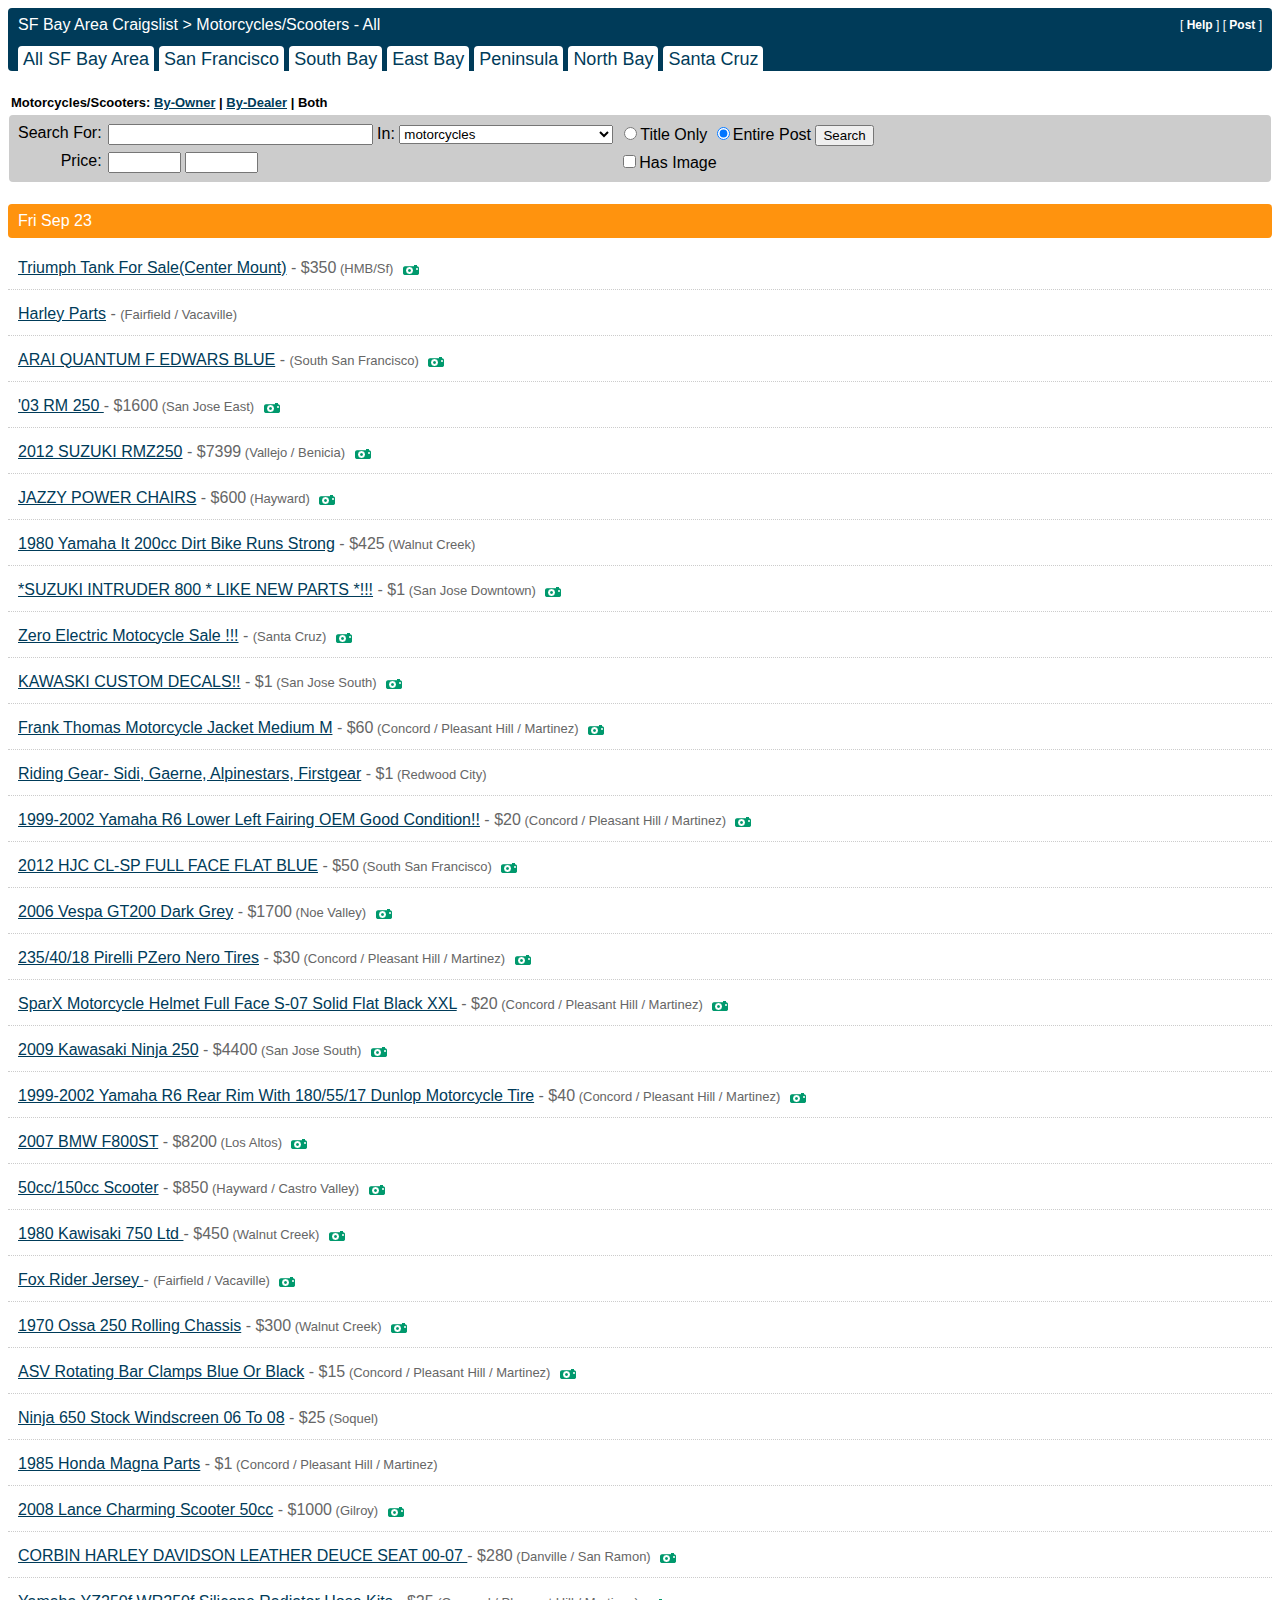
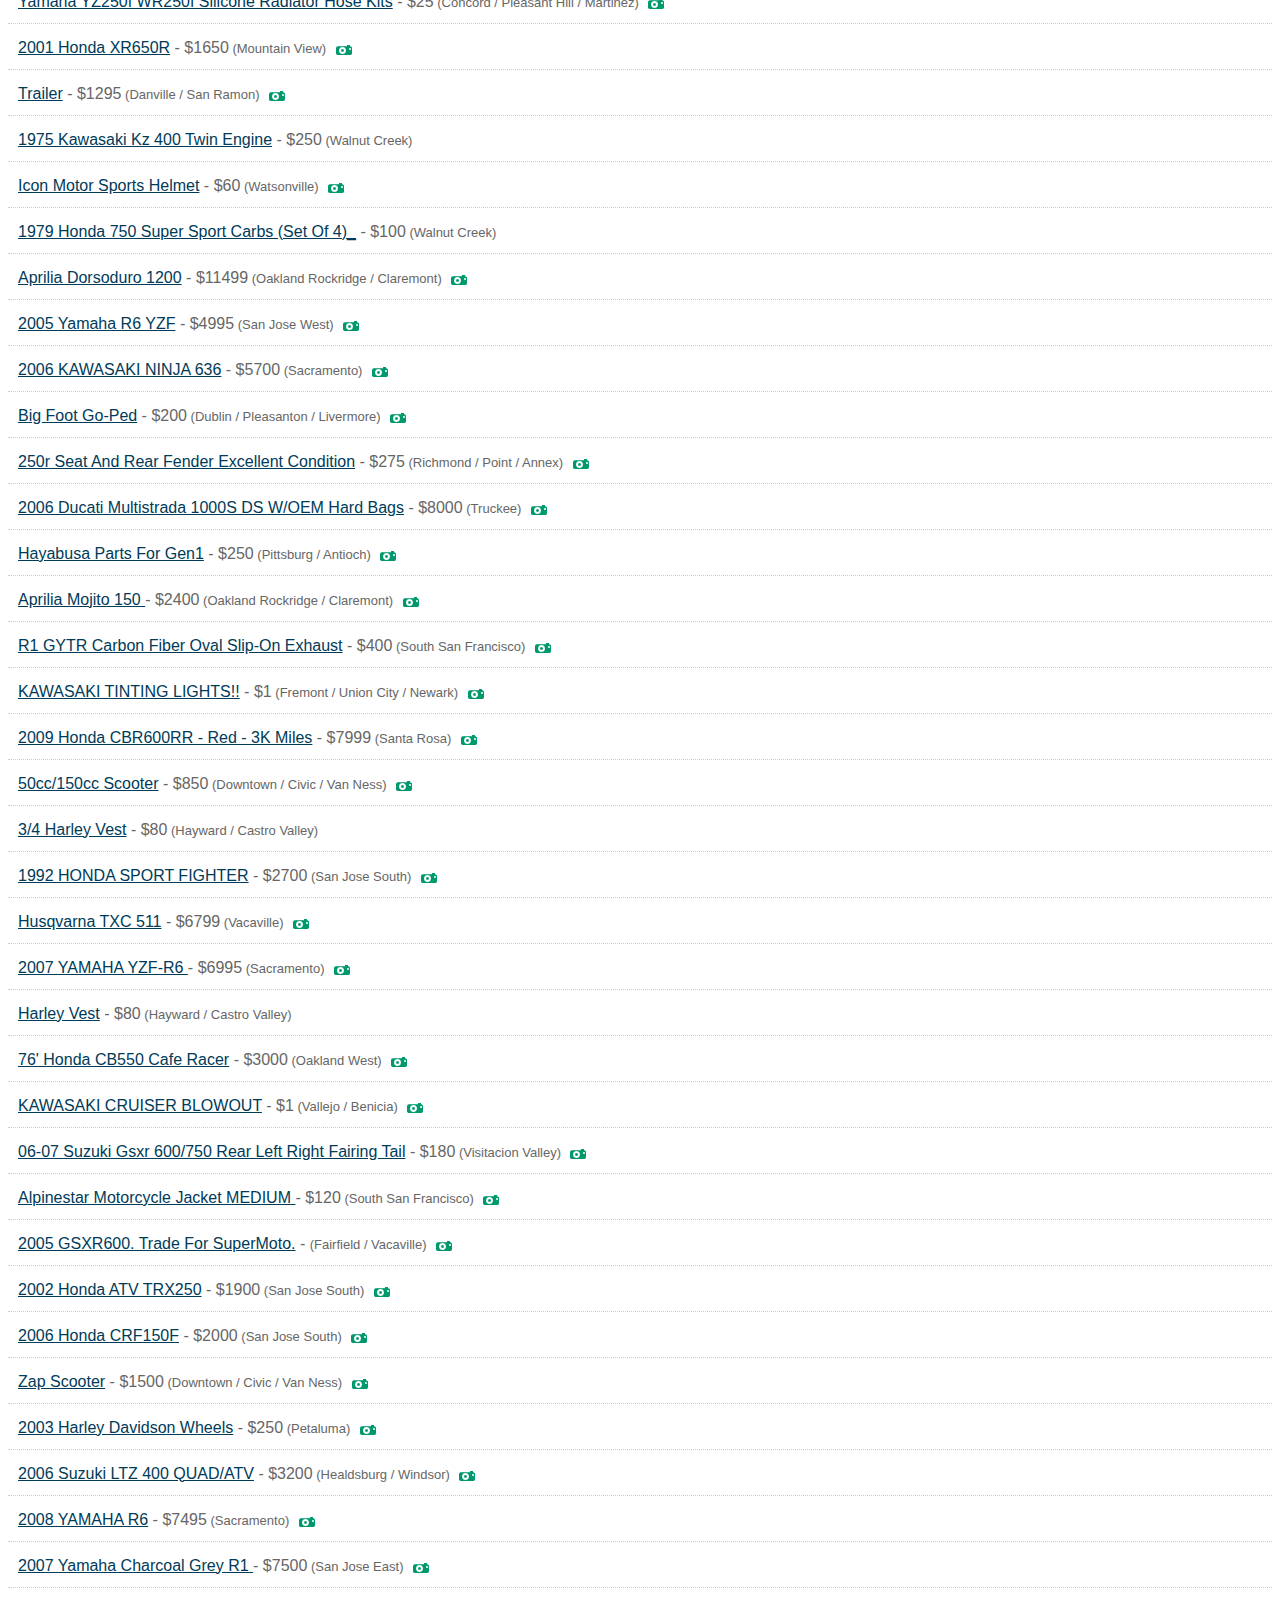
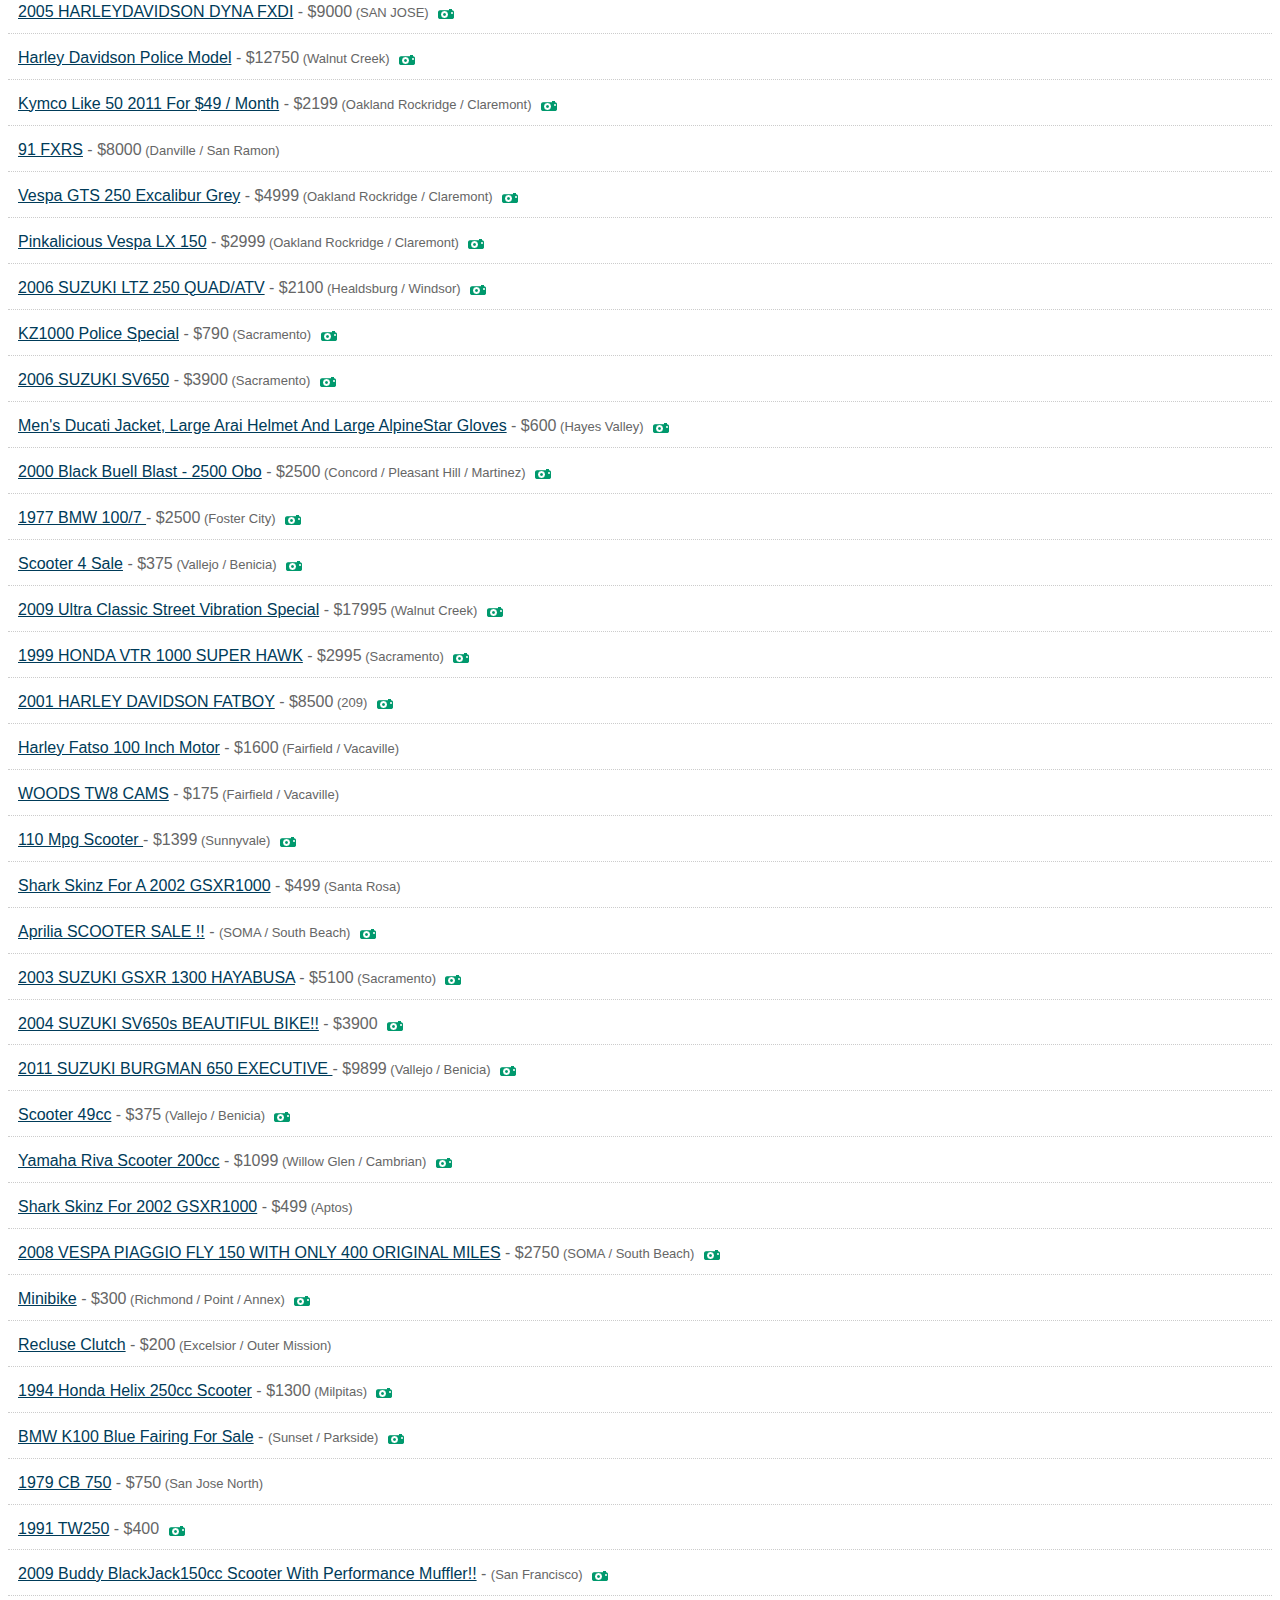
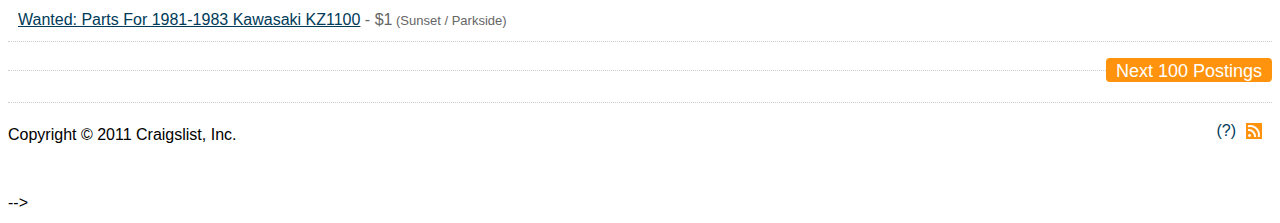
<file: list.html>
<!DOCTYPE html PUBLIC "-//W3C//DTD HTML 4.01 Transitional//EN">
<html><head>

	<title>SF bay area motorcycles/scooters - all classifieds  - craigslist</title>

	<meta name="description" content="SF bay area motorcycles/scooters - all classifieds  - craigslist">
	<link rel="alternate" type="application/rss+xml" href="/mca/index.rss" title="RSS feed for craigslist | motorcycles/scooters - all  in SF bay area ">
	<link type="text/css" rel="stylesheet" media="all" href="styles/craigslist.css">
	
</head>

<body class="toc">

<a name="top"></a>

<div class="bchead">
	<span id="ef">
			
			<span id="hideImgs">[ <a href="#" onClick="hideImgs();return false;">hide images</a> ]</span>
			<span id="showImgs">[ <a href="#" onClick="showImgs();return false;">show images</a> ]</span>

		
			[ <a href="http://www.craigslist.org/about/help/">help</a> ]
			[ <a href="https://post.craigslist.org/c/sfo/S?lang=en">post</a> ]</span>
			
	<a href="/">SF bay area craigslist</a>    &gt; <a href="/mca/">motorcycles/scooters - all</a>
	<div id="satabs"> <a href="/mca/">all SF bay area</a> <a href="/sfc/mca/">san francisco</a> <a href="/sby/mca/">south bay</a> <a href="/eby/mca/">east bay</a> <a href="/pen/mca/">peninsula</a> <a href="/nby/mca/">north bay</a> <a href="/scz/mca/">santa cruz</a></div>

</div>

<blockquote>
<form action="/search/mca" id="searchform" method="get">

	<script type="text/javascript"><!--
		var catAbb = "mca";

        function flipCatAndSubmit(cat) {
            var sf = document.getElementById('searchform');
            var cs = document.getElementById('catAbb');
            for(var i=0; i < cs.length; i++) {
                if(cs[i].value == cat) {
                    cs[i].selected = true;
                }
            }
            sf.submit();
        }
	//-->
	</script> 

    <fieldset id="searchfieldset">
    <legend id="searchlegend">motorcycles/scooters:&nbsp;<a href="javascript:flipCatAndSubmit('mcy');">by-owner</a>&nbsp;|&nbsp;<a href="javascript:flipCatAndSubmit('mcd');">by-dealer</a>&nbsp;|&nbsp;<b>both</b>&nbsp;</legend>

	<table id="searchtable" width="100%" cellpadding="2" summary="">
		<tr>
			<td align="right" width="1">search for:</td>

			<td colspan="2" width="30%"><input id="query" name="query" size="30" value=""> in:
				<select id="catAbb" name="catAbb">

					<option value="ccc">all community

					<option value="eee">all event

					<option value="sss">all for sale / wanted

<option disabled value="">--
<option value="atq"> antiques
<option value="app"> appliances
<option value="art"> arts &amp; crafts
<option value="pts"> auto parts
<option value="bab"> baby &amp; kid stuff
<option value="bar"> barter

<option value="bik"> bicycles
<option value="boa"> boats
<option value="bks"> books
<option value="bfs"> business
<option value="ctd"> cars &amp; trucks - by dealer
<option value="cto"> cars &amp; trucks - by owner
<option value="cta"> cars+trucks

<option value="emd"> cds / dvds / vhs
<option value="mob"> cell phones
<option value="clo"> clothing
<option value="clt"> collectibles
<option value="sys"> computers &amp; tech
<option value="ele"> electronics
<option value="grd"> farm &amp; garden

<option value="zip"> free stuff
<option value="fua"> furniture
<option value="fud"> furniture - by dealer
<option value="fuo"> furniture - by owner
<option value="gms"> garage sales
<option value="for"> general
<option value="hab"> health and beauty
<option value="hsh"> household
<option value="wan"> items wanted

<option value="jwl"> jewelry
<option value="mat"> materials
<option value="mca" selected> motorcycles
<option value="mcd"> motorcycles/scooters - by dealer
<option value="mcy"> motorcycles/scooters - by owner
<option value="msg"> musical instruments
<option value="pho"> photo/video
<option value="rvs"> recreational vehicles
<option value="spo"> sporting goods

<option value="tia"> tickets
<option value="tid"> tickets - by dealer
<option value="tix"> tickets - by owner
<option value="tls"> tools
<option value="tag"> toys &amp; games
<option value="vgm"> video gaming
<option disabled value="">--

					<option value="ggg">all gigs

					<option value="hhh">all housing

					<option value="jjj">all jobs

					<option value="ppp">all personals

					<option value="res">all resume

					<option value="bbb">all services offered

</select>
			</td>

			<td>
				<label><input type="radio" name="srchType" value="T"
					title="search only posting titles">title only</label>
				<label><input type="radio" name="srchType" value="A" checked="checked"
					title="search the entire posting">entire post</label>
				<input type="submit" value="Search">
			</td>
		</tr>

		<tr>
			<td align="right" width="1">price:</td>
			<td><input name="minAsk" class="min" size="6" value="">&nbsp;<input name="maxAsk" class="max" size="6" value="">&nbsp;</td>
			<td id="hoodpicker"></td>
			<td align="left"><label><input type="checkbox" name="hasPic" value="1">has image</label></td>
		</tr>
	</table>

    </fieldset>
</form>
</blockquote>

<span id="showPics"></span><span id="hidePics"></span>

<blockquote>
<table width="100%" summary="">
        <tr>
        	<td valign="top">[ Fri, 23 Sep 14:41:09 ]</td>
			<td valign="top" id="messages"><span class="hl"> [ <a href="http://sfbike.org/">SF bicycle coalition</a> ]</span> <span class="hl"> [ <a href="/forums/?forumID=1947">motorcycle forum</a> ]</span> <span class="hl"> [ <a href="http://www.craigslist.org/about/recalled_items">avoid recalled items</a> ] </span> <span class="hl"> [ <a href="/about/prohibited.items">partial list of prohibited items</a> ] </span> <span class="hl">[ <a href="http://www.211.org/">dial 2-1-1 for social services</a> ]</span> <span class="hl"> [ <b><a href="/about/scams">AVOIDING SCAMS &amp; FRAUD</a></b> ] </span> <span class="hl"> [ <b><a href="/about/safety">PERSONAL SAFETY TIPS</a></b> ] </span> <span class="hl"> [ <a href="http://youtube.com/craigslist">craigslist {tv}</a> ] </span> <span class="hl"> [ <a href="http://www.eskimo.com/~newowl/Flagged_FAQ.htm">unofficial flagging faq</a> ] </span> <span class="hl"> [ <a href="http://blog.craigslist.org/">craigslist blog</a> ] </span> <span class="hl"> [ <a href="/cgi-bin/success.stories.cgi">success story?</a> ]</span> </td>

        </tr>
</table>

<h4 class="ban">Fri Sep 23</h4>

		<p class="row">
			<span class="ih" id="images:5Z35W25U33k83pa3o0b9nf44421d9eae219fa.jpg">&nbsp;</span>
			<a href="http://sfbay.craigslist.org/sfc/mcy/2614007723.html"> Triumph tank for sale(center mount)</a> -
			 $350<font size="-1"> (HMB/sf)</font> <span class="p"> pic</span> <small class="gc"><a href="/mcy/">motorcycles/scooters - by owner</a></small><br class="c">

		</p>

		<p class="row">
			<span class="ih">&nbsp;</span>
			<a href="http://sfbay.craigslist.org/eby/mcy/2614007359.html">Harley parts</a> -
			<font size="-1"> (fairfield / vacaville)</font> <small class="gc"><a href="/mcy/">motorcycles/scooters - by owner</a></small><br class="c">
		</p>

		<p class="row">
			<span class="ih" id="images:5O15R25S23k23p83o6b9na0da998bbebf1c37.jpg">&nbsp;</span>
			<a href="http://sfbay.craigslist.org/pen/mcy/2614004976.html">ARAI QUANTUM F EDWARS BLUE</a> -
			<font size="-1"> (south san francisco)</font> <span class="p"> pic</span> <small class="gc"><a href="/mcy/">motorcycles/scooters - by owner</a></small><br class="c">

		</p>

		<p class="row">
			<span class="ih">&nbsp;</span>
			<a href="http://sfbay.craigslist.org/sby/mcy/2614004874.html">'03 RM 250 </a> -
			 $1600<font size="-1"> (san jose east)</font> <span class="p"> img</span> <small class="gc"><a href="/mcy/">motorcycles/scooters - by owner</a></small><br class="c">

		</p>

		<p class="row">
			<span class="ih" id="images:5W55R15S13n73o33l6b9nd191b7955e421c2c.jpg">&nbsp;</span>
			<a href="http://sfbay.craigslist.org/eby/mcd/2614004704.html">2012 SUZUKI RMZ250</a> -
			 $7399<font size="-1"> (vallejo / benicia)</font> <span class="p"> pic</span> <small class="gc"><a href="/mcd/">motorcycles/scooters - by dealer</a></small><br class="c">

		</p>

		<p class="row">
			<span class="ih" id="images:5O45W05R23n13o73l9b9n6c9584b7b1011a6f.jpg">&nbsp;</span>
			<a href="http://sfbay.craigslist.org/eby/mcd/2614004417.html">JAZZY POWER CHAIRS</a> -
			 $600<font size="-1"> (Hayward)</font> <span class="p"> pic</span> <small class="gc"><a href="/mcd/">motorcycles/scooters - by dealer</a></small><br class="c">

		</p>

		<p class="row">
			<span class="ih">&nbsp;</span>
			<a href="http://sfbay.craigslist.org/eby/mcy/2614003959.html">1980 yamaha it 200cc   dirt bike   runs strong</a> -
			 $425<font size="-1"> (walnut creek)</font> <small class="gc"><a href="/mcy/">motorcycles/scooters - by owner</a></small><br class="c">
		</p>

		<p class="row">
			<span class="ih" id="images:3k93o43l85Z25U15R6b9l0da581063126132d.jpg">&nbsp;</span>
			<a href="http://sfbay.craigslist.org/sby/mcy/2609583330.html">*SUZUKI INTRUDER 800 * LIKE NEW PARTS *!!!</a> -
			 $1<font size="-1"> (san jose downtown)</font> <span class="p"> pic</span> <small class="gc"><a href="/mcy/">motorcycles/scooters - by owner</a></small><br class="c">

		</p>

		<p class="row">
			<span class="ih" id="images:5Z65Q65S53n93kd3l8b9nd349fcd749fc14bc.jpg">&nbsp;</span>
			<a href="http://sfbay.craigslist.org/scz/mcd/2613999433.html">Zero Electric Motocycle Sale !!!</a> -
			<font size="-1"> (santa cruz)</font> <span class="p"> pic</span> <small class="gc"><a href="/mcd/">motorcycles/scooters - by dealer</a></small><br class="c">

		</p>

		<p class="row">
			<span class="ih">&nbsp;</span>
			<a href="http://sfbay.craigslist.org/sby/mcy/2607152857.html">KAWASKI CUSTOM DECALS!!</a> -
			 $1<font size="-1"> (san jose south)</font> <span class="p"> img</span> <small class="gc"><a href="/mcy/">motorcycles/scooters - by owner</a></small><br class="c">

		</p>

		<p class="row">
			<span class="ih">&nbsp;</span>
			<a href="http://sfbay.craigslist.org/eby/mcy/2580903523.html">Frank Thomas Motorcycle Jacket Medium M</a> -
			 $60<font size="-1"> (concord / pleasant hill / martinez)</font> <span class="p"> img</span> <small class="gc"><a href="/mcy/">motorcycles/scooters - by owner</a></small><br class="c">

		</p>

		<p class="row">
			<span class="ih">&nbsp;</span>
			<a href="http://sfbay.craigslist.org/pen/mcy/2613997064.html">Riding gear- Sidi, Gaerne, Alpinestars, firstgear</a> -
			 $1<font size="-1"> (redwood city)</font> <small class="gc"><a href="/mcy/">motorcycles/scooters - by owner</a></small><br class="c">
		</p>

		<p class="row">
			<span class="ih">&nbsp;</span>
			<a href="http://sfbay.craigslist.org/eby/mcy/2583777978.html">1999-2002 Yamaha R6 Lower Left Fairing OEM Good Condition!!</a> -
			 $20<font size="-1"> (concord / pleasant hill / martinez)</font> <span class="p"> img</span> <small class="gc"><a href="/mcy/">motorcycles/scooters - by owner</a></small><br class="c">

		</p>

		<p class="row">
			<span class="ih" id="images:5O05P45S03m33p73l3b9nbd37b72478a51151.jpg">&nbsp;</span>
			<a href="http://sfbay.craigslist.org/pen/mcy/2613996205.html">2012 HJC CL-SP FULL FACE FLAT BLUE</a> -
			 $50<font size="-1"> (south san francisco)</font> <span class="p"> pic</span> <small class="gc"><a href="/mcy/">motorcycles/scooters - by owner</a></small><br class="c">

		</p>

		<p class="row">
			<span class="ih" id="images:5V25W35S43me3pa3l7b9n66b150c52c4c176f.jpg">&nbsp;</span>
			<a href="http://sfbay.craigslist.org/sfc/mcy/2613996032.html">2006 Vespa GT200 Dark Grey</a> -
			 $1700<font size="-1"> (noe valley)</font> <span class="p"> pic</span> <small class="gc"><a href="/mcy/">motorcycles/scooters - by owner</a></small><br class="c">

		</p>

		<p class="row">
			<span class="ih" id="images:3k83oa3p75O25P05S0b977ac606a35b981f26.jpg">&nbsp;</span>
			<a href="http://sfbay.craigslist.org/eby/mcy/2587735158.html">235/40/18 Pirelli PZero Nero Tires</a> -
			 $30<font size="-1"> (concord / pleasant hill / martinez)</font> <span class="p"> pic</span> <small class="gc"><a href="/mcy/">motorcycles/scooters - by owner</a></small><br class="c">

		</p>

		<p class="row">
			<span class="ih" id="images:3n03k83p05Y35P65R1b971213fc4b05541473.jpg">&nbsp;</span>
			<a href="http://sfbay.craigslist.org/eby/mcy/2587451681.html">SparX Motorcycle Helmet Full Face S-07 Solid Flat Black XXL</a> -
			 $20<font size="-1"> (concord / pleasant hill / martinez)</font> <span class="p"> pic</span> <small class="gc"><a href="/mcy/">motorcycles/scooters - by owner</a></small><br class="c">

		</p>

		<p class="row">
			<span class="ih" id="images:3ka3ob3p55V15P45S5b9c2145cbbb866d1f6d.jpg">&nbsp;</span>
			<a href="http://sfbay.craigslist.org/sby/mcy/2595355122.html">2009 Kawasaki Ninja 250</a> -
			 $4400<font size="-1"> (san jose south)</font> <span class="p"> pic&nbsp;img</span> <small class="gc"><a href="/mcy/">motorcycles/scooters - by owner</a></small><br class="c">

		</p>

		<p class="row">
			<span class="ih">&nbsp;</span>
			<a href="http://sfbay.craigslist.org/eby/mcy/2609772528.html">1999-2002 Yamaha R6 Rear Rim with 180/55/17 Dunlop Motorcycle Tire</a> -
			 $40<font size="-1"> (concord / pleasant hill / martinez)</font> <span class="p"> img</span> <small class="gc"><a href="/mcy/">motorcycles/scooters - by owner</a></small><br class="c">

		</p>

		<p class="row">
			<span class="ih" id="images:3o83pe3l85Y65Q35W2b9hbbbd8f5bc02e10fd.jpg">&nbsp;</span>
			<a href="http://sfbay.craigslist.org/pen/mcy/2602281575.html">2007 BMW F800ST</a> -
			 $8200<font size="-1"> (los altos)</font> <span class="p"> pic</span> <small class="gc"><a href="/mcy/">motorcycles/scooters - by owner</a></small><br class="c">

		</p>

		<p class="row">
			<span class="ih" id="images:5V65Z35W33n43k23o3b9nc5a3ae34890412be.jpg">&nbsp;</span>
			<a href="http://sfbay.craigslist.org/eby/mcd/2613992203.html">50cc/150cc scooter</a> -
			 $850<font size="-1"> (hayward / castro valley)</font> <span class="p"> pic</span> <small class="gc"><a href="/mcd/">motorcycles/scooters - by dealer</a></small><br class="c">

		</p>

		<p class="row">
			<span class="ih" id="images:3n53m03o45Q05W45X3b9jb477bb423b721249.jpg">&nbsp;</span>
			<a href="http://sfbay.craigslist.org/eby/mcy/2591590446.html">1980 kawisaki 750 ltd </a> -
			 $450<font size="-1"> (walnut creek)</font> <span class="p"> pic</span> <small class="gc"><a href="/mcy/">motorcycles/scooters - by owner</a></small><br class="c">

		</p>

		<p class="row">
			<span class="ih">&nbsp;</span>
			<a href="http://sfbay.craigslist.org/eby/mcy/2583470692.html">Fox Rider Jersey </a> -
			<font size="-1"> (fairfield / vacaville)</font> <span class="p"> img</span> <small class="gc"><a href="/mcy/">motorcycles/scooters - by owner</a></small><br class="c">

		</p>

		<p class="row">
			<span class="ih" id="images:3m23o03l65Q35W45X6b9a5e61e807dd9d1420.jpg">&nbsp;</span>
			<a href="http://sfbay.craigslist.org/eby/mcy/2591575006.html">1970 ossa 250 rolling chassis</a> -
			 $300<font size="-1"> (walnut creek)</font> <span class="p"> pic</span> <small class="gc"><a href="/mcy/">motorcycles/scooters - by owner</a></small><br class="c">

		</p>

		<p class="row">
			<span class="ih" id="images:5Y55U05R63k03m43oeb9n04330e5604561b92.jpg">&nbsp;</span>
			<a href="http://sfbay.craigslist.org/eby/mcy/2613989207.html">ASV rotating bar clamps blue or black</a> -
			 $15<font size="-1"> (concord / pleasant hill / martinez)</font> <span class="p"> pic</span> <small class="gc"><a href="/mcy/">motorcycles/scooters - by owner</a></small><br class="c">

		</p>

		<p class="row">
			<span class="ih">&nbsp;</span>
			<a href="http://sfbay.craigslist.org/scz/mcy/2613988578.html">Ninja 650 Stock Windscreen 06 to 08</a> -
			 $25<font size="-1"> (soquel)</font> <small class="gc"><a href="/mcy/">motorcycles/scooters - by owner</a></small><br class="c">
		</p>

		<p class="row">
			<span class="ih">&nbsp;</span>
			<a href="http://sfbay.craigslist.org/eby/mcy/2613988398.html">1985 Honda Magna Parts</a> -
			 $1<font size="-1"> (concord / pleasant hill / martinez)</font> <small class="gc"><a href="/mcy/">motorcycles/scooters - by owner</a></small><br class="c">
		</p>

		<p class="row">
			<span class="ih" id="images:5Y55P05R33n23ka3p3b9n96153b108be31eb9.jpg">&nbsp;</span>
			<a href="http://sfbay.craigslist.org/sby/mcd/2613987243.html">2008 Lance Charming Scooter 50cc</a> -
			 $1000<font size="-1"> (gilroy)</font> <span class="p"> pic</span> <small class="gc"><a href="/mcd/">motorcycles/scooters - by dealer</a></small><br class="c">
		</p>

		<p class="row">
			<span class="ih" id="images:3k63m63l75Y55O35X2b9i84d38afad1401353.jpg">&nbsp;</span>
			<a href="http://sfbay.craigslist.org/eby/mcy/2605790243.html">CORBIN HARLEY DAVIDSON LEATHER DEUCE SEAT 00-07 </a> -
			 $280<font size="-1"> (danville / san ramon)</font> <span class="p"> pic&nbsp;img</span> <small class="gc"><a href="/mcy/">motorcycles/scooters - by owner</a></small><br class="c">

		</p>

		<p class="row">
			<span class="ih" id="images:5Q45T55X23k53m33l7b9n977afe7b27f11f7a.jpg">&nbsp;</span>
			<a href="http://sfbay.craigslist.org/eby/mcy/2613986381.html">Yamaha YZ250f WR250f silicone radiator hose kits</a> -
			 $25<font size="-1"> (concord / pleasant hill / martinez)</font> <span class="p"> pic</span> <small class="gc"><a href="/mcy/">motorcycles/scooters - by owner</a></small><br class="c">

		</p>

		<p class="row">
			<span class="ih" id="images:5W45P25R13k13o53pcb9n32c9a94027e81ef9.jpg">&nbsp;</span>
			<a href="http://sfbay.craigslist.org/pen/mcy/2613986345.html">2001 Honda XR650R</a> -
			 $1650<font size="-1"> (mountain view)</font> <span class="p"> pic</span> <small class="gc"><a href="/mcy/">motorcycles/scooters - by owner</a></small><br class="c">

		</p>

		<p class="row">
			<span class="ih" id="images:5Z25U25P63k23pf3l8b9n51fd8701e2dc1546.jpg">&nbsp;</span>
			<a href="http://sfbay.craigslist.org/eby/mcd/2613986323.html">Trailer</a> -
			 $1295<font size="-1"> (danville / san ramon)</font> <span class="p"> pic</span> <small class="gc"><a href="/mcd/">motorcycles/scooters - by dealer</a></small><br class="c">

		</p>

		<p class="row">
			<span class="ih">&nbsp;</span>
			<a href="http://sfbay.craigslist.org/eby/mcy/2594794568.html">1975 kawasaki kz 400 twin engine</a> -
			 $250<font size="-1"> (walnut creek)</font> <small class="gc"><a href="/mcy/">motorcycles/scooters - by owner</a></small><br class="c">
		</p>

		<p class="row">
			<span class="ih" id="images:5T45W55X43n13k53l6b9n2e071b3e977a13b7.jpg">&nbsp;</span>
			<a href="http://sfbay.craigslist.org/scz/mcy/2613984487.html">Icon motor sports helmet</a> -
			 $60<font size="-1"> (watsonville)</font> <span class="p"> pic</span> <small class="gc"><a href="/mcy/">motorcycles/scooters - by owner</a></small><br class="c">

		</p>

		<p class="row">
			<span class="ih">&nbsp;</span>
			<a href="http://sfbay.craigslist.org/eby/mcy/2579946662.html">1979 honda 750 super sport carbs (set of 4)_</a> -
			 $100<font size="-1"> (walnut creek)</font> <small class="gc"><a href="/mcy/">motorcycles/scooters - by owner</a></small><br class="c">
		</p>

		<p class="row">
			<span class="ih" id="images:5Y25V05Z43nb3mc3lcb9n3f430b19fff71d31.jpg">&nbsp;</span>
			<a href="http://sfbay.craigslist.org/eby/mcd/2613983732.html">Aprilia Dorsoduro 1200</a> -
			 $11499<font size="-1"> (oakland rockridge / claremont)</font> <span class="p"> pic</span> <small class="gc"><a href="/mcd/">motorcycles/scooters - by dealer</a></small><br class="c">

		</p>

		<p class="row">
			<span class="ih">&nbsp;</span>
			<a href="http://sfbay.craigslist.org/sby/mcd/2613983504.html">2005 Yamaha R6 YZF</a> -
			 $4995<font size="-1"> (san jose west)</font> <span class="p"> img</span> <small class="gc"><a href="/mcd/">motorcycles/scooters - by dealer</a></small><br class="c">

		</p>

		<p class="row">
			<span class="ih" id="images:5V45T05P63n93p43oeb9n8e936412b1df12b9.jpg">&nbsp;</span>
			<a href="http://sfbay.craigslist.org/nby/mcy/2613982960.html">2006 KAWASAKI  NINJA 636</a> -
			 $5700<font size="-1"> (Sacramento)</font> <span class="p"> pic</span> <small class="gc"><a href="/mcy/">motorcycles/scooters - by owner</a></small><br class="c">

		</p>

		<p class="row">
			<span class="ih" id="images:5T55Q45U33n63k53o8b9n13e9be56289c1104.jpg">&nbsp;</span>
			<a href="http://sfbay.craigslist.org/eby/mcy/2613982516.html">Big Foot Go-Ped</a> -
			 $200<font size="-1"> (dublin / pleasanton / livermore)</font> <span class="p"> pic</span> <small class="gc"><a href="/mcy/">motorcycles/scooters - by owner</a></small><br class="c">

		</p>

		<p class="row">
			<span class="ih" id="images:5O35W05P43n83m53o4b9n4d2315fa60ad1b28.jpg">&nbsp;</span>
			<a href="http://sfbay.craigslist.org/eby/mcy/2613982174.html">250r seat and rear fender excellent condition</a> -
			 $275<font size="-1"> (richmond / point / annex)</font> <span class="p"> pic</span> <small class="gc"><a href="/mcy/">motorcycles/scooters - by owner</a></small><br class="c">

		</p>

		<p class="row">
			<span class="ih" id="images:5Q45W45U33ka3m13p3b9nad4c009229781702.jpg">&nbsp;</span>
			<a href="http://sfbay.craigslist.org/nby/mcy/2613981169.html">2006 Ducati Multistrada 1000S DS w/OEM Hard Bags</a> -
			 $8000<font size="-1"> (Truckee)</font> <span class="p"> pic</span> <small class="gc"><a href="/mcy/">motorcycles/scooters - by owner</a></small><br class="c">

		</p>

		<p class="row">
			<span class="ih" id="images:5V65Q15P23m43pc3l6b9n502d5ce6feea19b4.jpg">&nbsp;</span>
			<a href="http://sfbay.craigslist.org/eby/mcy/2613980989.html">Hayabusa parts for Gen1</a> -
			 $250<font size="-1"> (pittsburg / antioch)</font> <span class="p"> pic</span> <small class="gc"><a href="/mcy/">motorcycles/scooters - by owner</a></small><br class="c">

		</p>

		<p class="row">
			<span class="ih" id="images:5O05P25S43kd3mc3p0b9ne917b7f529681ef8.jpg">&nbsp;</span>
			<a href="http://sfbay.craigslist.org/eby/mcd/2613979781.html">Aprilia Mojito 150 </a> -
			 $2400<font size="-1"> (oakland rockridge / claremont)</font> <span class="p"> pic</span> <small class="gc"><a href="/mcd/">motorcycles/scooters - by dealer</a></small><br class="c">

		</p>

		<p class="row">
			<span class="ih" id="images:5Y55X55R23nf3o33p2b9n94b90d1107fa14a0.jpg">&nbsp;</span>
			<a href="http://sfbay.craigslist.org/pen/mcy/2613979652.html">R1 GYTR Carbon Fiber Oval Slip-On Exhaust</a> -
			 $400<font size="-1"> (south san francisco)</font> <span class="p"> pic</span> <small class="gc"><a href="/mcy/">motorcycles/scooters - by owner</a></small><br class="c">

		</p>

		<p class="row">
			<span class="ih">&nbsp;</span>
			<a href="http://sfbay.craigslist.org/eby/mcy/2579002711.html">KAWASAKI TINTING LIGHTS!!</a> -
			 $1<font size="-1"> (fremont / union city / newark)</font> <span class="p"> img</span> <small class="gc"><a href="/mcy/">motorcycles/scooters - by owner</a></small><br class="c">

		</p>

		<p class="row">
			<span class="ih" id="images:5Y45U05S63ne3k03p7b9na8bf7d878ebb1099.jpg">&nbsp;</span>
			<a href="http://sfbay.craigslist.org/nby/mcd/2613978075.html">2009 Honda CBR600RR - Red - 3K miles</a> -
			 $7999<font size="-1"> (santa rosa)</font> <span class="p"> pic</span> <small class="gc"><a href="/mcd/">motorcycles/scooters - by dealer</a></small><br class="c">

		</p>

		<p class="row">
			<span class="ih" id="images:5Z05T35P33n83p33l9b9n6690cdc7085314fa.jpg">&nbsp;</span>
			<a href="http://sfbay.craigslist.org/sfc/mcd/2613976215.html">50cc/150cc Scooter</a> -
			 $850<font size="-1"> (downtown / civic / van ness)</font> <span class="p"> pic</span> <small class="gc"><a href="/mcd/">motorcycles/scooters - by dealer</a></small><br class="c">

		</p>

		<p class="row">
			<span class="ih">&nbsp;</span>
			<a href="http://sfbay.craigslist.org/eby/mcy/2610352351.html">3/4 Harley Vest</a> -
			 $80<font size="-1"> (hayward / castro valley)</font> <small class="gc"><a href="/mcy/">motorcycles/scooters - by owner</a></small><br class="c">
		</p>

		<p class="row">
			<span class="ih">&nbsp;</span>
			<a href="http://sfbay.craigslist.org/sby/mcy/2613974450.html">1992 HONDA SPORT FIGHTER</a> -
			 $2700<font size="-1"> (san jose south)</font> <span class="p"> img</span> <small class="gc"><a href="/mcy/">motorcycles/scooters - by owner</a></small><br class="c">

		</p>

		<p class="row">
			<span class="ih" id="images:5O65P15R33n23md3l1b9n652527bfae7d15b0.jpg">&nbsp;</span>
			<a href="http://sfbay.craigslist.org/sfc/mcd/2613972824.html">Husqvarna TXC 511</a> -
			 $6799<font size="-1"> (Vacaville)</font> <span class="p"> pic</span> <small class="gc"><a href="/mcd/">motorcycles/scooters - by dealer</a></small><br class="c">

		</p>

		<p class="row">
			<span class="ih" id="images:5O05Y45V13k43od3pfb9ne3dfabc0d67513b5.jpg">&nbsp;</span>
			<a href="http://sfbay.craigslist.org/nby/mcy/2613971717.html"> 2007 YAMAHA YZF-R6 </a> -
			 $6995<font size="-1"> (Sacramento)</font> <span class="p"> pic</span> <small class="gc"><a href="/mcy/">motorcycles/scooters - by owner</a></small><br class="c">

		</p>

		<p class="row">
			<span class="ih">&nbsp;</span>
			<a href="http://sfbay.craigslist.org/eby/mcy/2610349308.html">Harley Vest</a> -
			 $80<font size="-1"> (hayward / castro valley)</font> <small class="gc"><a href="/mcy/">motorcycles/scooters - by owner</a></small><br class="c">
		</p>

		<p class="row">
			<span class="ih" id="images:5V35R35S03k53o53lcb9n7d392d5a0d1a1d7f.jpg">&nbsp;</span>
			<a href="http://sfbay.craigslist.org/eby/mcy/2613971675.html">76' Honda CB550 Cafe Racer</a> -
			 $3000<font size="-1"> (oakland west)</font> <span class="p"> pic</span> <small class="gc"><a href="/mcy/">motorcycles/scooters - by owner</a></small><br class="c">

		</p>

		<p class="row">
			<span class="ih" id="images:3n33od3pb5V65O45S5b96c0d47fc7906f18aa.jpg">&nbsp;</span>
			<a href="http://sfbay.craigslist.org/eby/mcd/2585385706.html">KAWASAKI CRUISER BLOWOUT</a> -
			 $1<font size="-1"> (vallejo / benicia)</font> <span class="p"> pic</span> <small class="gc"><a href="/mcd/">motorcycles/scooters - by dealer</a></small><br class="c">

		</p>

		<p class="row">
			<span class="ih" id="images:5V25W55U13nf3k23o0b9nbbeccea6cada140e.jpg">&nbsp;</span>
			<a href="http://sfbay.craigslist.org/sfc/mcy/2613970298.html">06-07 Suzuki Gsxr 600/750 rear left right fairing tail</a> -
			 $180<font size="-1"> (visitacion valley)</font> <span class="p"> pic</span> <small class="gc"><a href="/mcy/">motorcycles/scooters - by owner</a></small><br class="c">

		</p>

		<p class="row">
			<span class="ih" id="images:5O55S35R63n03m53l4b9n6e78a3eb3dec179e.jpg">&nbsp;</span>
			<a href="http://sfbay.craigslist.org/pen/mcy/2613967817.html">Alpinestar Motorcycle Jacket MEDIUM </a> -
			 $120<font size="-1"> (south san francisco)</font> <span class="p"> pic</span> <small class="gc"><a href="/mcy/">motorcycles/scooters - by owner</a></small><br class="c">

		</p>

		<p class="row">
			<span class="ih" id="images:5O65Q45W63ne3k33ofb9n1dc1976678ab1f5f.jpg">&nbsp;</span>
			<a href="http://sfbay.craigslist.org/eby/mcy/2613967413.html">2005 GSXR600. Trade for SuperMoto.</a> -
			<font size="-1"> (fairfield / vacaville)</font> <span class="p"> pic</span> <small class="gc"><a href="/mcy/">motorcycles/scooters - by owner</a></small><br class="c">

		</p>

		<p class="row">
			<span class="ih" id="images:3n83kf3lc5Q05W35X1b9g74c51bd39a871120.jpg">&nbsp;</span>
			<a href="http://sfbay.craigslist.org/sby/mcy/2601775095.html">2002 Honda ATV TRX250</a> -
			 $1900<font size="-1"> (san jose south)</font> <span class="p"> pic</span> <small class="gc"><a href="/mcy/">motorcycles/scooters - by owner</a></small><br class="c">

		</p>

		<p class="row">
			<span class="ih" id="images:3nc3kb3m95Q05P05R0b9g0b4fcecf5eff176a.jpg">&nbsp;</span>
			<a href="http://sfbay.craigslist.org/sby/mcy/2601771590.html">2006 Honda CRF150F</a> -
			 $2000<font size="-1"> (san jose south)</font> <span class="p"> pic</span> <small class="gc"><a href="/mcy/">motorcycles/scooters - by owner</a></small><br class="c">

		</p>

		<p class="row">
			<span class="ih" id="images:5Y05W35P63n73k83p3b9n07ba499d897d14c7.jpg">&nbsp;</span>
			<a href="http://sfbay.craigslist.org/sfc/mcd/2613962166.html">Zap Scooter</a> -
			 $1500<font size="-1"> (downtown / civic / van ness)</font> <span class="p"> pic</span> <small class="gc"><a href="/mcd/">motorcycles/scooters - by dealer</a></small><br class="c">

		</p>

		<p class="row">
			<span class="ih" id="images:3ne3o53pe5Q15U15S6b9ibe61d396920e1d1a.jpg">&nbsp;</span>
			<a href="http://sfbay.craigslist.org/nby/mcy/2605413719.html">2003 Harley Davidson wheels</a> -
			 $250<font size="-1"> (petaluma)</font> <span class="p"> pic</span> <small class="gc"><a href="/mcy/">motorcycles/scooters - by owner</a></small><br class="c">

		</p>

		<p class="row">
			<span class="ih" id="images:3n83of3p65T05Z15R0b9g76b717dbaa6f10bc.jpg">&nbsp;</span>
			<a href="http://sfbay.craigslist.org/nby/mcy/2602136460.html">2006 Suzuki LTZ 400 QUAD/ATV</a> -
			 $3200<font size="-1"> (healdsburg / windsor)</font> <span class="p"> pic</span> <small class="gc"><a href="/mcy/">motorcycles/scooters - by owner</a></small><br class="c">

		</p>

		<p class="row">
			<span class="ih" id="images:5Q25T05R53k43p03l1b9n2fc1f8f80f601e68.jpg">&nbsp;</span>
			<a href="http://sfbay.craigslist.org/nby/mcy/2613958814.html">2008 YAMAHA R6</a> -
			 $7495<font size="-1"> (Sacramento)</font> <span class="p"> pic</span> <small class="gc"><a href="/mcy/">motorcycles/scooters - by owner</a></small><br class="c">

		</p>

		<p class="row">
			<span class="ih" id="images:5P35X65R53md3o43lcb9nc561329742851d57.jpg">&nbsp;</span>
			<a href="http://sfbay.craigslist.org/sby/mcy/2613958843.html">2007 Yamaha Charcoal grey R1 </a> -
			 $7500<font size="-1"> (san jose east)</font> <span class="p"> pic</span> <small class="gc"><a href="/mcy/">motorcycles/scooters - by owner</a></small><br class="c">

		</p>

		<p class="row">
			<span class="ih" id="images:3n33m23oc5O65Y25X6b9jed11e398555f181f.jpg">&nbsp;</span>
			<a href="http://sfbay.craigslist.org/pen/mcy/2606242246.html">2005 HARLEYDAVIDSON DYNA FXDI</a> -
			 $9000<font size="-1"> (SAN JOSE)</font> <span class="p"> pic</span> <small class="gc"><a href="/mcy/">motorcycles/scooters - by owner</a></small><br class="c">

		</p>

		<p class="row">
			<span class="ih" id="images:5Q15W35S23kb3of3l0b9n463338e60b631081.jpg">&nbsp;</span>
			<a href="http://sfbay.craigslist.org/eby/mcy/2613956679.html">Harley Davidson Police Model</a> -
			 $12750<font size="-1"> (walnut creek)</font> <span class="p"> pic</span> <small class="gc"><a href="/mcy/">motorcycles/scooters - by owner</a></small><br class="c">

		</p>

		<p class="row">
			<span class="ih" id="images:5Q35W25R33n73m03l3b9n693e703f43d61cee.jpg">&nbsp;</span>
			<a href="http://sfbay.craigslist.org/eby/mcd/2613956091.html">Kymco Like 50 2011 for $49 / month</a> -
			 $2199<font size="-1"> (oakland rockridge / claremont)</font> <span class="p"> pic</span> <small class="gc"><a href="/mcd/">motorcycles/scooters - by dealer</a></small><br class="c">

		</p>

		<p class="row">
			<span class="ih">&nbsp;</span>
			<a href="http://sfbay.craigslist.org/eby/mcy/2613955962.html">91 FXRS</a> -
			 $8000<font size="-1"> (danville / san ramon)</font> <small class="gc"><a href="/mcy/">motorcycles/scooters - by owner</a></small><br class="c">
		</p>

		<p class="row">
			<span class="ih" id="images:5O55P25S63n23o63l6b9nd5861abd3a461cd5.jpg">&nbsp;</span>
			<a href="http://sfbay.craigslist.org/eby/mcd/2613955048.html">Vespa GTS 250 excalibur grey</a> -
			 $4999<font size="-1"> (oakland rockridge / claremont)</font> <span class="p"> pic</span> <small class="gc"><a href="/mcd/">motorcycles/scooters - by dealer</a></small><br class="c">

		</p>

		<p class="row">
			<span class="ih" id="images:5Y45T55S13k63mc3o8b9n10a592f4da4d1444.jpg">&nbsp;</span>
			<a href="http://sfbay.craigslist.org/eby/mcd/2613952831.html">Pinkalicious Vespa LX 150</a> -
			 $2999<font size="-1"> (oakland rockridge / claremont)</font> <span class="p"> pic</span> <small class="gc"><a href="/mcd/">motorcycles/scooters - by dealer</a></small><br class="c">

		</p>

		<p class="row">
			<span class="ih" id="images:3m73o33p75V55T45S6b9g30d148c18dad1124.jpg">&nbsp;</span>
			<a href="http://sfbay.craigslist.org/nby/mcy/2602139159.html">2006 SUZUKI LTZ 250 QUAD/ATV</a> -
			 $2100<font size="-1"> (healdsburg / windsor)</font> <span class="p"> pic</span> <small class="gc"><a href="/mcy/">motorcycles/scooters - by owner</a></small><br class="c">

		</p>

		<p class="row">
			<span class="ih" id="images:5V15O45Z63n93mf3p6b9nf240570227091031.jpg">&nbsp;</span>
			<a href="http://sfbay.craigslist.org/eby/mcy/2613951106.html">KZ1000 police special</a> -
			 $790<font size="-1"> (sacramento)</font> <span class="p"> pic</span> <small class="gc"><a href="/mcy/">motorcycles/scooters - by owner</a></small><br class="c">

		</p>

		<p class="row">
			<span class="ih" id="images:5O55Z25W33nf3ma3o6b9ne4bd7349c26b1cb5.jpg">&nbsp;</span>
			<a href="http://sfbay.craigslist.org/nby/mcy/2613950503.html">2006 SUZUKI  SV650</a> -
			 $3900<font size="-1"> (Sacramento)</font> <span class="p"> pic</span> <small class="gc"><a href="/mcy/">motorcycles/scooters - by owner</a></small><br class="c">

		</p>

		<p class="row">
			<span class="ih" id="images:5T55Z35X03nc3kb3m1b9ndcd6ce17c7411923.jpg">&nbsp;</span>
			<a href="http://sfbay.craigslist.org/sfc/mcy/2613949571.html">Men's Ducati Jacket, Large Arai Helmet and Large AlpineStar Gloves</a> -
			 $600<font size="-1"> (hayes valley)</font> <span class="p"> pic</span> <small class="gc"><a href="/mcy/">motorcycles/scooters - by owner</a></small><br class="c">

		</p>

		<p class="row">
			<span class="ih" id="images:5Q65W55U53kf3me3lcb9n33bf259912201a1d.jpg">&nbsp;</span>
			<a href="http://sfbay.craigslist.org/eby/mcy/2613948646.html">2000 Black Buell Blast - 2500 obo</a> -
			 $2500<font size="-1"> (concord / pleasant hill / martinez)</font> <span class="p"> pic</span> <small class="gc"><a href="/mcy/">motorcycles/scooters - by owner</a></small><br class="c">

		</p>

		<p class="row">
			<span class="ih" id="images:5Y65Z25U03n73k83leb9nce3aaeea57821fe6.jpg">&nbsp;</span>
			<a href="http://sfbay.craigslist.org/pen/mcy/2613947433.html">1977 BMW 100/7 </a> -
			 $2500<font size="-1"> (foster city)</font> <span class="p"> pic</span> <small class="gc"><a href="/mcy/">motorcycles/scooters - by owner</a></small><br class="c">

		</p>

		<p class="row">
			<span class="ih" id="images:5T65P25S23nf3ob3l0b9ne7f281f44d651bea.jpg">&nbsp;</span>
			<a href="http://sfbay.craigslist.org/eby/mcy/2613941706.html">scooter 4 sale</a> -
			 $375<font size="-1"> (vallejo / benicia)</font> <span class="p"> pic</span> <small class="gc"><a href="/mcy/">motorcycles/scooters - by owner</a></small><br class="c">

		</p>

		<p class="row">
			<span class="ih">&nbsp;</span>
			<a href="http://sfbay.craigslist.org/eby/mcd/2610226398.html">2009 Ultra Classic Street Vibration Special</a> -
			 $17995<font size="-1"> (walnut creek)</font> <span class="p"> img</span> <small class="gc"><a href="/mcd/">motorcycles/scooters - by dealer</a></small><br class="c">

		</p>

		<p class="row">
			<span class="ih" id="images:5O55W05P13k43o63lbb9ne9089327dd9d173b.jpg">&nbsp;</span>
			<a href="http://sfbay.craigslist.org/nby/mcy/2613939794.html">1999 HONDA VTR 1000 SUPER HAWK</a> -
			 $2995<font size="-1"> (Sacramento)</font> <span class="p"> pic</span> <small class="gc"><a href="/mcy/">motorcycles/scooters - by owner</a></small><br class="c">

		</p>

		<p class="row">
			<span class="ih" id="images:3na3ka3m25V65Q25X1b9lab3dc1a667d41951.jpg">&nbsp;</span>
			<a href="http://sfbay.craigslist.org/eby/mcy/2610235992.html">2001 HARLEY DAVIDSON FATBOY</a> -
			 $8500<font size="-1"> (209)</font> <span class="p"> pic</span> <small class="gc"><a href="/mcy/">motorcycles/scooters - by owner</a></small><br class="c">

		</p>

		<p class="row">
			<span class="ih">&nbsp;</span>
			<a href="http://sfbay.craigslist.org/eby/mcy/2613938068.html">Harley fatso 100 inch motor</a> -
			 $1600<font size="-1"> (fairfield / vacaville)</font> <small class="gc"><a href="/mcy/">motorcycles/scooters - by owner</a></small><br class="c">
		</p>

		<p class="row">
			<span class="ih">&nbsp;</span>
			<a href="http://sfbay.craigslist.org/eby/mcy/2613937907.html">WOODS TW8 CAMS</a> -
			 $175<font size="-1"> (fairfield / vacaville)</font> <small class="gc"><a href="/mcy/">motorcycles/scooters - by owner</a></small><br class="c">
		</p>

		<p class="row">
			<span class="ih" id="images:3n43m03pf5V65T45X0b9ib2824c62e186150e.jpg">&nbsp;</span>
			<a href="http://sfbay.craigslist.org/sby/mcy/2605466260.html">110 mpg Scooter </a> -
			 $1399<font size="-1"> (sunnyvale)</font> <span class="p"> pic</span> <small class="gc"><a href="/mcy/">motorcycles/scooters - by owner</a></small><br class="c">
		</p>

		<p class="row">
			<span class="ih">&nbsp;</span>
			<a href="http://sfbay.craigslist.org/nby/mcy/2613935303.html">Shark Skinz for a 2002 GSXR1000</a> -
			 $499<font size="-1"> (santa rosa)</font> <small class="gc"><a href="/mcy/">motorcycles/scooters - by owner</a></small><br class="c">
		</p>

		<p class="row">
			<span class="ih" id="images:5V25Q45U23ob3pe3leb9ne1f14bb0eb941ccc.jpg">&nbsp;</span>
			<a href="http://sfbay.craigslist.org/sfc/mcd/2613934726.html">Aprilia SCOOTER SALE !!</a> -
			<font size="-1"> (SOMA / south beach)</font> <span class="p"> pic</span> <small class="gc"><a href="/mcd/">motorcycles/scooters - by dealer</a></small><br class="c">
		</p>

		<p class="row">
			<span class="ih" id="images:5Y45V45T53oc3p23l0b9n97f1b272d39e11e4.jpg">&nbsp;</span>
			<a href="http://sfbay.craigslist.org/nby/mcy/2613931884.html">2003 SUZUKI GSXR 1300 HAYABUSA</a> -
			 $5100<font size="-1"> (Sacramento)</font> <span class="p"> pic</span> <small class="gc"><a href="/mcy/">motorcycles/scooters - by owner</a></small><br class="c">

		</p>

		<p class="row">
			<span class="ih">&nbsp;</span>
			<a href="http://sfbay.craigslist.org/sfc/mcd/2601354670.html">2004 SUZUKI SV650s BEAUTIFUL BIKE!!</a> -
			 $3900 <span class="p"> img</span> <small class="gc"><a href="/mcd/">motorcycles/scooters - by dealer</a></small><br class="c">
		</p>

		<p class="row">
			<span class="ih" id="images:5V35Q65W13n53k93l3b9n05a5dde2161d124f.jpg">&nbsp;</span>
			<a href="http://sfbay.craigslist.org/eby/mcd/2613927144.html">2011 SUZUKI BURGMAN 650 EXECUTIVE </a> -
			 $9899<font size="-1"> (vallejo / benicia)</font> <span class="p"> pic</span> <small class="gc"><a href="/mcd/">motorcycles/scooters - by dealer</a></small><br class="c">

		</p>

		<p class="row">
			<span class="ih" id="images:5U65X05S23n93kd3p2b9n60ae05aa54251d6f.jpg">&nbsp;</span>
			<a href="http://sfbay.craigslist.org/eby/mcy/2613926280.html">scooter 49cc</a> -
			 $375<font size="-1"> (vallejo / benicia)</font> <span class="p"> pic</span> <small class="gc"><a href="/mcy/">motorcycles/scooters - by owner</a></small><br class="c">

		</p>

		<p class="row">
			<span class="ih" id="images:5U35X55S53nf3kb3leb9n450c48421ed41e54.jpg">&nbsp;</span>
			<a href="http://sfbay.craigslist.org/sby/mcy/2613922266.html">Yamaha Riva Scooter 200cc</a> -
			 $1099<font size="-1"> (willow glen / cambrian)</font> <span class="p"> pic</span> <small class="gc"><a href="/mcy/">motorcycles/scooters - by owner</a></small><br class="c">

		</p>

		<p class="row">
			<span class="ih">&nbsp;</span>
			<a href="http://sfbay.craigslist.org/scz/mcy/2613921949.html">Shark Skinz for 2002 GSXR1000</a> -
			 $499<font size="-1"> (aptos)</font> <small class="gc"><a href="/mcy/">motorcycles/scooters - by owner</a></small><br class="c">
		</p>

		<p class="row">
			<span class="ih" id="images:5Z15P35R43nd3mb3o7b9n7b3d016da9d61282.jpg">&nbsp;</span>
			<a href="http://sfbay.craigslist.org/sfc/mcd/2613921653.html">2008 VESPA PIAGGIO FLY 150 WITH ONLY 400 ORIGINAL MILES</a> -
			 $2750<font size="-1"> (SOMA / south beach)</font> <span class="p"> pic&nbsp;img</span> <small class="gc"><a href="/mcd/">motorcycles/scooters - by dealer</a></small><br class="c">

		</p>

		<p class="row">
			<span class="ih" id="images:5V55Y65O43m53o63l2b9nd718721ca14b18d3.jpg">&nbsp;</span>
			<a href="http://sfbay.craigslist.org/eby/mcy/2613921362.html">Minibike</a> -
			 $300<font size="-1"> (richmond / point / annex)</font> <span class="p"> pic</span> <small class="gc"><a href="/mcy/">motorcycles/scooters - by owner</a></small><br class="c">

		</p>

		<p class="row">
			<span class="ih">&nbsp;</span>
			<a href="http://sfbay.craigslist.org/sfc/mcy/2613917469.html">recluse clutch</a> -
			 $200<font size="-1"> (excelsior / outer mission)</font> <small class="gc"><a href="/mcy/">motorcycles/scooters - by owner</a></small><br class="c">
		</p>

		<p class="row">
			<span class="ih" id="images:5Z45U45R43m53pe3lfb9nc508350eb34d1dd0.jpg">&nbsp;</span>
			<a href="http://sfbay.craigslist.org/sby/mcy/2613915798.html">1994 Honda Helix 250cc Scooter</a> -
			 $1300<font size="-1"> (milpitas)</font> <span class="p"> pic</span> <small class="gc"><a href="/mcy/">motorcycles/scooters - by owner</a></small><br class="c">

		</p>

		<p class="row">
			<span class="ih" id="images:5Y65O15W13mc3oa3l5b9nbd7dd690ef091db3.jpg">&nbsp;</span>
			<a href="http://sfbay.craigslist.org/sfc/mcy/2613915514.html">BMW K100 blue fairing for sale</a> -
			<font size="-1"> (sunset / parkside)</font> <span class="p"> pic</span> <small class="gc"><a href="/mcy/">motorcycles/scooters - by owner</a></small><br class="c">

		</p>

		<p class="row">
			<span class="ih">&nbsp;</span>
			<a href="http://sfbay.craigslist.org/sby/mcy/2613913683.html">1979 CB 750</a> -
			 $750<font size="-1"> (san jose north)</font> <small class="gc"><a href="/mcy/">motorcycles/scooters - by owner</a></small><br class="c">
		</p>

		<p class="row">
			<span class="ih" id="images:5Y35Z65W33n83od3l1b9n9ed1500f1f131983.jpg">&nbsp;</span>
			<a href="http://sfbay.craigslist.org/scz/mcy/2613913653.html">1991 TW250</a> -
			 $400 <span class="p"> pic</span> <small class="gc"><a href="/mcy/">motorcycles/scooters - by owner</a></small><br class="c">
		</p>

		<p class="row">
			<span class="ih" id="images:5Z55Q45X03mb3p23l3b9nb9d1673df5ed1140.jpg">&nbsp;</span>
			<a href="http://sfbay.craigslist.org/sfc/mcd/2613912515.html">2009 Buddy BlackJack150cc  Scooter with performance muffler!!</a> -
			<font size="-1"> (San Francisco)</font> <span class="p"> pic</span> <small class="gc"><a href="/mcd/">motorcycles/scooters - by dealer</a></small><br class="c">
		</p>

		<p class="row">
			<span class="ih">&nbsp;</span>
			<a href="http://sfbay.craigslist.org/sfc/mcy/2574676957.html">Wanted: Parts for 1981-1983 Kawasaki KZ1100</a> -
			 $1<font size="-1"> (sunset / parkside)</font> <small class="gc"><a href="/mcy/">motorcycles/scooters - by owner</a></small><br class="c">
		</p>

<p align="center"><font size="4"><a href="index100.html">next 100 postings</a></font>

<div id="footer">
	<hr>
	<span id="copy">
		Copyright &copy; 2011 craigslist, inc.<br>
	</span>
	<span class="rss">

		<a class="l" href="/mca/index.rss">RSS</a>
		<a href="http://www.craigslist.org/about/rss">(?)</a><br>
	</span>
</div>
<br><br>

<div id="floater">&nbsp;</div>

</blockquote>
<!--<script type="text/javascript" src="http://www.craigslist.org/js/jquery-1.4.2.js"></script>
<script type="text/javascript" src="http://www.craigslist.org/js/toChecklist.js"></script>

<script type="text/javascript" src="http://www.craigslist.org/js/jquery.form-defaults.js"></script>
<script type="text/javascript" src="http://www.craigslist.org/js/tocs.js?v=3"></script>
<script type="text/javascript">
<!--
window.tocpix=1
-->
</script>-->

</body>
</html>
</file>
<file: styles/craigslist.css>
/*                                   ~~~~~~~~~~~~~~~~~~~~~~~~~~                                   
                                ~~~~~~~~~~~~~~~~~~~~~~~~~~~~~~~~~~~                          
                            ~~~~~~~~~~~~~~~~~~~~~~~~~~~~~~~~~~~~~~~~~~~                           
                          ~~~~~~~~~~~~~~~~~~~~~~~~~~~~~~~~~~~~~~~~~~~~~~~~                          
                       ~~~~~~~~~~~~~~~~~~~~~~~~~~~~~~~~~~~~~~~~~~~~~~~~~~~~~~                       
                     ~~~~~~~~~~~~~~~~~~~~~~~~~~~~~~~~~~~~~~~~~~~~~~~~~~~~~~~~~~                     
                  ~~~~~~~~~~~~~~~~~~~~~~~~~~~~~~~~~~~~~~~~~~~~~~~~~~~~~~~~~~~~~~~                  
                 ~~~~~~~~~~~~~~~~~~~~~~~~~~~~~~~~~~~~~~~~~~~~~~~~~~~~~~~~~~~~~~~~~               
              ~~~~~~~~~~~~~~~~~~~~~~~~~~~~~~~~~~~~~~~~~~~~~~~~~~~~~~~~~~~~~~~~~~~~~~             
             ~~~~~~~~~~~~~~~~~~~~~~~~~~~~~~~~~~~~~~~~~~~~~~~~~~~~~~~~~~~~~~~~~~~~~~~~~             
            ~~~~~~~~~~~~~~~~~~~~~~~~~~~~~~~~~~~~~~~~~~~~~~~~~~~~~~~~~~~~~~~~~~~~~~~~~~~       
           ~~~~~~~~~~~~~~~~~~~~~~~~~~~~~~~~~~~~~~~~~~~~~~~~~~~~~~~~~~~~~~~~~~~~~~~~~~~~~           
         ~~~~~~~~MM:~~~~~~~~~~~~~~~~~~~~~~~~~~~~~~~~~~~~~~~~~~~~~~~~~~~~~~~~~~~~~~~~~~~~~~          
         ~~~~~~~~M MN~~~~~~~~~~~~~~~~~~~~~~~~~~~~~~~~~~~~~~~~~~~~~~~~~~~~~~~~~~~~~~~~~~~~~         
       ~~~~~~~~~:M . MM?~~~:~~~~~:~~~~:~~~~:~IMMMMM$~~~:~~~~~~~~~~:~~~~~~~~~~~~~~~~~~~~~~~~~        
      ~~~~~~~~~~~M   . IMMMN+:~~~~~$DMMMMMMMMI...  ,NMMMMMMMNZ=~~~I8MMMMM8~~~~~~~~~~~~~~~~~~~       
     ~~~~~~~~~~~~MMMMMMMMMMMMMMMMMMM..   ... .      ..  ..  . .    .   MMMMM7~~~~~~~~~~~~~~~~~      
    ~~~~~~~~~~~~~MMMMMMMMMMMMMMMMM:                                     ,MMMM?~~~~~~~~~~~~~~~~    
    ~~~~~~~~~~~~~MMMMMMMMMMMMMMM...                                     ..NMMZ~~~~~~~~~~~~~~~~~    
   ~~~~~~~~::~~~$MMMMMMMMMMMMMN.                                        .  MM~~~~~~~~~~~~~~~~~~~   
   ~~~~~~~~:~MMI.OMMMMMMMMMMM...                                           OM~~~~~~~~~~~~~~~~~~~   
  ~~~~~~~~=MM  .  MMMMMMMMMN                              .. ..        M.  7M~~~~~~~~~~~~~~~~~~~~
 ~~~~~~~MM,   MMMMMMMMMMMM...                             .+++.      .M . .M~~~~~~~~~~~~~~~~~~~~~ 
 ~~~~=MN. .$MMMMMMMMMMMMZ                ... ....7MMMMMNMMMMMMMMMMMN......ZM~~~~~~~~~~~~~~~~~~~~~~  
 ~~DM~...MMMMMMMMMMMMM~.            ...   IMMMMMMMMMMMM. MMMMMMMMMMMMM ..MN~~~~~~~~~~~~~~~~~~~~~~~  
77MI  +MMMMMMMMMMMMMD.           . .. MMMMMMMMMMMMMMMM  ..MMMMMMMMMMMMM7M~~~~~~~~~~~~~~~~~~~~~~~~~ 
M: .8MMMMMMMMMMMMM,        .     ?MMMMMMMMMMMMMMMMMMMM    MMMMMMM?IMMMM?:~~~~~~~~~~~~~~~~~~~~~~~~~~
 .,MMMMMMMMMMMMI             .8MMMMM.  MMMMMMMMMMMMMMMZ.ZMMMMI..... MM~~~:~~~~~~~~~~~~~~~~~~~~~~~~~
.MMMNZ$$$$$$~ ..      . . .MMMMMMMM   ,MMMMMMMMMMMMMMMMMD  ..  .  NM:~~~~~~~~~~~~~~~~~~~~~~~~~~~~~~
M8$$$$$$$$7   .       ...MMMMMMMMMM    MMMMMMMMMMMMMM8   .      IM7~~~~~~~~~~~~~~~~~~~~~~~~~~~~~~~~
$$$$$$$$$.         ...DMMMMMMMMMMMMM:   $MMMMMMMMM=.  .        OM~~~~~~~~~~~~~~~~~~~~~~~~~~~~~~~~~~
$$$$$$$$           . MMMMMMMMMMMMMMMMMI  .:MMMMZ  .   .       ,M~~~~~~~~~~~~~~~~~~~~~~~~~~~~~~~~~~~
$$$$$$$.           .MMMMMMMMMMMMMMMMMMMMMMMMM+                D8~~~~~~~~~~~~~~~~~~~~~~~~~~~~~~~~~~~
$$$$$$.       .  .Z$MMMMMMMMMMMMMMMMMMMMMMM                   M~~~~~~~~~~~~~~~~~~~~~~~~~~~~~~~~~~~~
$$$$$ .      .  =$$$MMMMMMMMMMMMMMMMMMMMM:..                 M7~~~~~~~~~~~~~~~~~~~~~~~~~~~~~~~~~~~~
$$$$.      .. $$$$$$MMMMMMMMMMMMMMMMMMM .                  .~M~~~~~~~~~~~~~~~~~~~~~~~~~~~~~~~~~~~~~
$$$$        $$$$$$$$NMMMMMMMMMMMMMMMMN...                  .M~~~~~~~~~~~~~~~~~~~~~~~~~~~~~~~~~~~~~~
?$$$ .   I$$$$$$$$$$ZMMMMMMMMMMMMMMM:.                    .MO~~~~~~~~~~~~~~~~~~~~~~~~~~~~~~~~~~~~~
 $$$$$$$$$$$$$$$$$$$$MMMMMMMMMMMMMM:.                     =M~~~~~~~~~~~~~~~~~~~~~~~~~~~~~~~~~~~~~~  
 $$$$$$$$$$$$$$$$$$$$MMMMMMMMMMMMM:                      MM:~~~~~~~~~~~~~~~~~~~~~~~~~~~~~~~~~~~~~~  
 +$$$$$$$$$$$$$$$$$$$MMMMMMMMMMMMN.                    .MM~~~~~~~~~~~~~~~~~~~~~~~~~~~~~~~~~~~~~~~  
  $$$$$$$$$$$$$$$$$$$ZMMMMMMMMMMD...                 . N~~~~~~~~~~~~~~~~~~~~~~~~~~~~~~~~~~~~~~~~~ 
  +$$$$$$$$$$$$$$$$$$$MMMMMMMMMM                   ..DM~~~~~~~~~~~~~~~~~~~~~~~~~~~~~~~~~~~~~~~~~   
   $$$$$$$$$$$$$$$$$$$MMMMMMMMM$.                  NM~~~~~~~~~~~~~~~~~~~~~~~~~~~~~~~~~~~~~~~~~~~   
    $$$$$$$$$$$$$$$$$$8MMMMMMMM .           .. .7MM+~~~~~~~~~~~~~~~~~~~~~~~~~~~~~~~~~~~~~~~~~~   
    +$$$$$$$$$$$$$$$$$$MMMMMMM8            ZMMMO~:~~~~~~~~~~~~~~~~~~~~~~~~~~~~~~~~~~~~~~~~~~~~   
     Z$$$$$$$$$$$$$$$$$MMMMMMM        . ..MM:~~~~~~~~~~~~~~~~~~~~~~~~~~~~~~~~~~~~~~~~~~~~~~~~~     
      $$$$$$$$$$$$$$$$$ZMMMMMM...     ..$M=:~~~~~~~~~~~~~~~~~~~~~~~~~~~~~~~~~~~~~~~~~~~~~~~~~     
       $$$$$$$$$$$$$$$$$MMMMMM         OM~~:~~~~~~~~~~~~~~~~~~~~~~~~~~~~~~~~~~~~~~~~~~~~~~~~       
        $$$$$$$$$$$$$$$$$MMMM$      . MN~~~~~~~~~~~~~~~~~~~~~~~~~~~~~~~~~~~~~~~~~~~~~~~~~~         
         $$$$$$$$$$$$$$$$MMMM=       8M::~~~~~~~~~~~~~~~~~~~~~~~~~~~~~~~~~~~~~~~~~~~~~~~~          
          =$$$$$$$$$$$$$$$MMM.      $M~~~~~~~~~~~~~~~~~~~~~~~~~~~~~~~~~~~~~~~~~~~~~~~~~~          
            Z$$$$$$$$$$$$$MMM=      M~~~~~~~~~~~~~~~~~~~~~~~~~~~~~~~~~~~~~~~~~~~~~~~~~~            
             $$$$$$$$$$$$$$MMZ   ..M=:~~~~~~~~~~~~~~~~~~~~~~~~~~~~~~~~~~~~~~~~~~~~~~~~              
              =$$$$$$$$$$$$NMM    .M~~~~~~~~~~~~~~~~~~~~~~~~~~~~~~~~~~~~~~~~~~~~~~~~            
                ~$Z$$$$$$$$$MM.. .M+~~~~~~~~~~~~~~~~~~~~~~~~~~~~~~~~~~~~~~~~~~~~~~               
                  $$$$$$$$$$ZM7 ..M~~~~~~~~~~~~~~~~~~~~~~~~~~~~~~~~~~~~~~~~~~~~~               
                    ?$$$$$$$$OM  .M~~~~~~~~~~~~~~~~~~~~~~~~~~~~~~~~~~~~~~~~~~~                 
                      ?$$$$$$$MM. M~~~~~~~~~~~~~~~~~~~~~~~~~~~~~~~~~~~~~~~~~                       
                         ~$$$$$NM M~~~~~~~~~~~~~~~~~~~~~~~~~~~~~~~~~~~~~~                          
                            77$$MM$M:~~~~~~~~~~~~~~~~~~~~~~~~~~~~~~~~~                             
                                7$MMO~~~~~~~~~~~~~~~~~~~~~~~~~~~~~                            
                                   ++N:~~~~~~~~~~~~~~~~~~~~~~                                  
                                                                           
									 
									 
THIS CODE HAS BEEN BROUGHT TO YOU BY: CODE FOR AMERICA (http://codeforamerica.org)
- Project Creator: Pete Fecteau (http://buttonpresser.com)

Special thanks to:
- John Mertens (http://mertonium.com/)
- Talin Salway (http://codeforamerica.org/author/talin/)

*/

.home a:link, a:visited {
	color:#003b59;
	text-transform:capitalize;
	line-height:150%;
	text-decoration:none;
	}
.home a:hover, a:active {
	color:#00996d;
	}
.home .header{
   width: 70%;
   left: 25%;
   clear: both;
   float: left;
   position: relative;
   border-bottom: #000 1px solid;
}
.home .colmask, .colmid, .colin, .colleft {
   position:absolute;
   width: 960px;
   top:0;
   left:50%;
   margin-left: -480px;
}

.home .box_1{
   width: 225px;
   left:50%;
   margin-left:-480px
}
.home .box_2{
   width: 225px;
   left:50%;
   margin-left:-235px;
}
.home .box_3{
   width: 225px;
   left:50%;
   margin-left:10px;
}
.home .box_4{
   width: 225px;
   left:50%;
   margin-left:20px;
}
.home .footer{
	position:absolute;
	bottom:0;
	left:0;
	width:960px;
}
.home .colmask{
   clear: both;
   float: left;
   overflow: visible;
   position: relative;
}
.home .colmid{
   float: left;
   position: relative;
}
.home .colin{
   float: left;
   position: relative;
}
.home .colleft{
   float: left;
   position: relative;
}
.home .footer{
   clear: both;
   float: left;
   position: relative;
}
.home .bottom{
   clear: both;
   width: 100%;
   float: left;
   position: relative;
}


/** START MAIN HOVER **/

.home .box_1, .home .box_2, .home .box_3, .home .box_4 {
	list-style:none;
	font-size:12px;
	font-weight:bold;
	margin-bottom:10px;
	padding: 0px 0px 1em 0px;
    overflow: visible;
    float: left;
    position: relative;
	width:225px;
	font-family:Helvetica, Arial, sans-serif;
    text-transform:uppercase;
	position:relative;
	z-index:5;
}
.home .box_1 .state_delimiter, .home .box_2 .state_delimiter, .home .box_3 .state_delimiter, .home .box_4 .state_delimiter {
	display:block;
	padding:5px;
	color:#333;
	background:#CCC;
	margin-bottom:5px;
	text-decoration:none;
	-moz-border-radius: 2px;
    border-radius: 2px;
	min-height:12px;
	border-top:0;
}
.home .box_1 .state_delimiter:hover, .home .box_2 .state_delimiter:hover, .home .box_3 .state_delimiter:hover, .home .box_4 .state_delimiter:hover {
	color:#333;
	background:#999;
}

/** END MAIN HOVER **/

/** START CHILD HOVER **/

.home .box_1 ul, .home .box_2 ul, .home .box_3 ul, .home .box_4 ul {
	list-style:none;
	position:absolute;
	left:-9999px;
	width:225px;
	padding-top:4px;
	background-color:#FFF;
}
.home .box_1 ul li, .home .box_2 ul li, .home .box_3 ul li, .home .box_4 ul li {
	padding-top:1px;
	float:none;
	margin-bottom:9px;
	margin-right:4px;
	margin-left:-40px;
}
.home .box_1 ul li a, .home .box_2 ul li a, .home .box_3 ul li a, .home .box_4 ul li a {
	white-space:nowrap;
	width:225px;
}
.home .box_1:hover a, .home .box_2:hover a, .home .box_3:hover a, .home .box_4:hover a {
	text-decoration:underline;
	padding:5px 10px;
	-moz-border-radius: 2px;
    border-radius: 2px;
	background:#333;
	color:#FFF;
	width:225px;
}
.home .box_1:hover ul a, .home .box_2:hover ul a, .home .box_3:hover ul a, .home .box_4:hover ul a {
	text-decoration:none;
	width:225px;
	height:40px;
}
.home .box_1:hover ul li a:hover, .home .box_2:hover ul li a:hover, .home .box_3:hover ul li a:hover, .home .box_4:hover ul li a:hover {
	background:#00996d;
}
.home .state_delimiter:hover + ul, .home .state_delimiter + ul:hover {
	position:relative;
	left:0;
	margin: -4px  0 0 0;
}

/** END CHILD HOVER **/


.home ul .states { 
  background-color: #F4F4F4;
}
.home a { 
  font-family: sans-serif;
}   
.home #moo ul li:before {
  content: "\00BB \0020";
}
.home #logo  {
	background:url(http://buttonpresser.com/CLRDX/images/HEADER.png) no-repeat center center #FFF;
	height:220px;
	font-size:0px;
} 
.home #suggest_form  { 
  position: relative;
  float: right;
} 
.home form#suggest {
  position:relative;
}
.home div#new_city_label {
  position:absolute;
  float:right;
  margin-right:3px;
}
.home input#newarea-field {
  width:10em;
}
.home label.overlabel {
  position:absolute;
  top:3px;
  left:5px;
  z-index:1;
  color:#999;
}
.home h1 { 
  font-size: 24px;
  font-weight: 500;
  color:#ff930e;
  font-family:Helvetica, Arial, sans-serif;
  text-transform:uppercase;
  border-bottom:0;
}  
.home {
   position:absolute;
   top:0;
   left:50%;
   
   border-width: 0px;
   padding: 0px;
   margin: 0 0 0 -480px;
   font-size: 80%;
   width: 960px;
   min-width: 600px;
   white-space: nowrap;
}
.home div.jump_to_continents { 
  position:absolute;
  top:150px;
  left:50%;
  margin: 10px 0 10px -480px;
  clear: both;
  display: block;
  list-style-type: none;
  padding: 10px 0;
  text-align: center;
} 
.home div.jump_to_continents a {
  padding:5px 10px;
  font-size: 14px;
  color:#FFF;
  background-color:#003b59;
  margin-right:2px;
  -moz-border-radius: 2px;
  border-radius: 2px;
}
.home div.jump_to_continents a:hover {
	background-color:#00996d;
}
.home div.footer {
  margin: 20px auto;
  clear: both;
  display: block;
  list-style-type: none;
  padding: 20px 0;
  text-align: center;
}
.home div.footer  a, .home div.footer span {
  margin: 0 20px 0 0;
  font-size: 11px;
  font-family:Helvetica, Arial, sans-serif;
  color:#003b59;
}
.home .footer strong:after {
	content: "Craigslist Redux is brought to you by: Code for America";
	font-size:11px;
	font-family:Helvetica, Arial, sans-serif;
	color:#003b59;
	font-weight:normal;
}

body {
	background: #FFF;
	text-transform:capitalize;
	font-family:Helvetica, Arial, sans-serif;
	line-height:150%;
}
fieldset { background: #eee; }
legend   { font-weight: bold; font-family: sans-serif; font-size: small; }
label    { cursor: pointer; }
em       { color: red; font-weight: bold; font-style: normal; }
sup      { font-size: x-small; }
form     { margin: 0 }

p   { clear: both; }
img { border: 0; }

input.dv, textarea.dv { color: #aaa !important ; }

/* generic styles found sprinkled all over the place */
.ban {
	text-align:left;
	font-weight:bold;
	clear: both;
}

.highlight, .error {
	background: #ffc;
	font-family:sans-serif;
	padding: 6px;
}

.error { color: red; font-weight: bold; }
.notice { color: green; font-weight: bold; }
.alert { color: orange; }
.redForEmphasisButNotBold { color: red; }

.greytext {
	color: #777;
	font-size: x-small;
	font-weight: normal;
	font-family: serif;
}
.clfooter {
	text-align: center;
	font-size: small;
	list-style-type: none;
	padding: 0px;
}
.clfooter li {
	display: inline; padding: 0 5px;
}

td.head {
	background: #eee;
	border: 1px solid #ccc;
	text-align: right;
	white-space: nowrap;
	font-weight: bold;
}

.bchead {
	padding:5px 10px 0 10px;
	font-weight: normal;
	background:#003b59;
	color:#FFF;
    font-family:Helvetica, Arial, sans-serif;
	-moz-border-radius: 4px;
    border-radius: 4px;
	border-bottom:0;
	margin-bottom:0;
}
.bchead a {
	color:#FFF;
	text-decoration:none;
	}
blockquote {
	margin:20px 0;
	}
.toc #footer {
	clear:both;
	display:block;
	border-top:1px #CCC dotted;
	padding-top:20px;
}
.toc #footer hr {display:none;}


/**********
 HELP PAGES
 **********/
.dropshadow { background: gray; float: left; margin-bottom: 10px; margin-right: 5px;}
.dropshadow img { position: relative; right: 5px; top: -5px; border: 1px #333 solid; display:block; }
.header { background: #ddd; font-weight: bold; }

td.p {
	font-family: courier,monospace;
	width: 50%;
	font-size: small;
}
td.p pre { font-size: medium; }

/*********
 HOMEPAGES
 *********/
.hp { font-family: sans-serif; }

.hp * { padding: 0;  margin: 0; }

.hp #container {
	border-spacing: 10px;
	margin: 0 auto;
	padding: 0 10px;
}

.hp .ban a {
	display: block;
	text-align:left;
}
.hp h4.ban a {
	display: block;
	text-align:left;
	color:#ff930e;
}
.hp h4.ban {
	display: block;
	text-align:left;
	color:#ff930e;
	border-top:0;
	background:#FFF;
}

.hp td, .hp a { white-space:nowrap; }
.hp a {
	text-decoration:none;
	color:#003b59;
}
.hp a:hover {
	color:#00996d;
}

.hp td { vertical-align: top; }

.hp ul { list-style: none; }

.hp div.cats { position: relative; }

.hp .col ul {
	display: table-cell;
	font-size: smaller;
	list-style: none;
	width: 48%;
	padding-bottom: 1em;
}

.hp .col h4 {
	margin-bottom: 8px;
	border-bottom: 1px solid #CCC;
}

.hp div#ppp ul,
.hp div#hhh ul,
.hp div#jjj ul { width: 100%; display: block; }

/* trailing comma intentional for ie */
.hp .col ul, {
	display: inline !important;
	zoom: 1;
	vertical-align: top;
	margin-left: -10px;
	position: relative;
}

.hp div#forums ul { font-size: 72%; }

/* trailing comma intentional for ie */
.hp div#forums ul, { width: 31%; }

.hp .col ul li {
	padding-right: 8px;
}

.hp .col ul li a {
	position: relative;
	width: 100%;
	display: block;
	padding: 0 0 1px 0;
	border-bottom:0;
}
.hp .col ul li a:hover {
	background:#FFF;
	border-bottom:0;
}
.hp #leftbar, .hp #rightbar {
	margin: 0 10px;
	background: #FFF;
	border-left:0;
	border-right:0;
}

.hp #leftbar {
	text-align: left;
	font-size: smaller;
}
.hp #leftbar li {
	width:100%;
	margin:4px 0;
}
.hp #rightbar ul.acitem > li > a {
  line-height:100%;
  padding:5px;
  font-size: 14px;
  color:#333;
  background-color:#CCC;
  margin-right:2px;
  -moz-border-radius: 2px;
  border-radius: 2px;
  margin:4px 0;
  display:block;
  width:150px;
}
.hp #leftbar li a {
  line-height:100%;
  padding:5px;
  font-size: 14px;
  color:#333;
  background-color:#CCC;
  margin-right:2px;
  -moz-border-radius: 2px;
  border-radius: 2px;
  margin:0;
  display:block;
  width:150px;
}
.hp #leftbar li a:hover, .hp #rightbar ul.acitem > li > a:hover {
  background-color:#666;
  color:#FFF
}
.hp #leftbar p {
	display:block;
	width:150px;
	margin-top:20px;
	margin-left:0;
}
.hp #leftbar p a {
	display:block;
	float:left;
	background:#CCC;
	padding:0 5px;
	color:#333;
	width:150px;
	-moz-border-radius: 2px;
    border-radius: 2px;
	font-size:14px;
	margin-bottom:4px;
	margin-top:0;
}
.hp #leftbar p a:hover {
	background:#666;
	color:#FFF;
}
.hp #leftbar div {
	width:150px;
	clear:both;
	margin-left:0;
}
.hp #leftbar div a {
	display:block;
	float:left;
	background:#CCC;
	padding:0 5px;
	color:#333;
	width:150px;
	-moz-border-radius: 2px;
    border-radius: 2px;
	font-size:14px;
	margin-bottom:4px;
	margin-top:0;
}
.hp #leftbar div a:hover {
	background:#666;
	color:#FFF;
}
.hp #leftbar div#logo  {
	width:160px;
	margin-top:0;
}
.hp #leftbar div#logo a {
	font-size:0px;
	background:none;
}
.hp #leftbar #alks {
	display:block;
	clear:both;
	margin:18px 0 0 -5px;
}
.hp #leftbar #alks tbody {
	padding:0;
}
.hp #leftbar #alks tbody tr {
	display:block;
}
.hp #leftbar #alks tbody tr td {
	display:block;
}
.hp #leftbar #alks tbody tr td a {
	text-align:left;
	display:block;
	float:left;
	background:#CCC;
	padding:0 5px;
	color:#333;
	width:150px;
	-moz-border-radius: 2px;
    border-radius: 2px;
	font-size:14px;
	margin-bottom:4px;
	margin-top:0;
}
.hp #leftbar #alks tbody tr td a:hover {
	background:#666;
	color:#FFF;
}


.hp #rightbar ul.acitem > li.cont:hover { background: transparent !important; }

.hp #rightbar h5.active { background: white; }

/* trailing comma intentional for ie */
.hp #rightbar > ul.acitem > li, { margin-bottom: -1em; }

.hp #leftlinks { margin-top: 2em; }

.hp #leftlinks li {
	margin: 0;
}

.hp #logo {
	font-size:0px;
	background:url(../images/header_left2.png) top left no-repeat;
	height:90px;
	width: 160px;
}

.hp #main { width: 100%; }
.hp #main td { padding: 0 10px; }

.hp div#calttl a {
	background: none repeat scroll 0 0 #666666;
    border-radius: 2px 2px 2px 2px;
    color: #FFFFFF !important;
    font-size: 14px !important;
    font-weight: normal;
    padding: 5px;
    text-align: left;
    text-transform: capitalize;
	line-height:100%;
}
.hp div#calttl a:hover {
	background: none repeat scroll 0 0 #666666 !important;
    border-radius: 2px 2px 2px 2px;
    color: #FFFFFF !important;
    font-size: 14px !important;
    font-weight: normal;
    padding: 5px;
    text-align: left;
    text-transform: capitalize;
	line-height:100%;
}


.hp #logo a:hover { background: transparent !important }

.hp table.cal {
	background: #ccc;
	-moz-border-radius: 2px;
    border-radius: 2px;
	margin-left:0px !important;
}

.hp .cal {
	text-align: center;
}

.hp .cal a { padding: 0 1px !important; }
.hp .cal a:hover { background: transparent !important; }

.hp .cal .dys th  {
	font-weight:bold;
	color: #555;
}
.hp .cal td  {
	background: white;
	padding: 0 2px;
}

.hp .cal td:hover {
	background: #eee;
}

.hp .cal td.tdy {
	background: #003b59;
}
.hp .cal td.tdy a {
	color:#FFF;
}

.hp #postlks {
	margin: 20px 0;
}
.hp #leftbar #postlks li a {
	background:#ff930e;
	color:#FFF;
	}
.hp #leftbar #postlks li a:hover {
	background:#666;
	}

.hp #search {
	margin: 20px 0;
	text-align: left;
}
.hp #search select {
	display:block;
	float:left;
	margin: 0 5px 20px 0;
}
.hp #search #go {
	display:block;
	float:left;
	background:#00996d;
	-moz-border-radius: 2px;
    border-radius: 2px;
	border:0;
	color:#FFF;
	font-weight:bold;
	padding:0 1px 1px 1px;
	-moz-box-shadow: 0px 2px 1px #666;
    -webkit-box-shadow: 0px 2px 1px #666;
    box-shadow: 0px 2px 1px #666;
}
.hp #search #go:hover {
	margin-top:1px;
	-moz-box-shadow: 0px 2px 1px #666;
    -webkit-box-shadow: 0px 2px 1px #666;
    box-shadow: 0px 2px 1px #666;
}
#search #query {
	width:158px !important;
	margin-bottom:5px;
	-moz-border-radius: 2px;
    border-radius: 2px;
	border:1px #999 inset;
	height:20px;
}

.hp #search div {
	text-align: left;
	color:#FFF;
	background:#003b59;
	-moz-border-radius: 2px;
    border-radius: 2px;
	width:150px;
	padding: 0 5px;
	margin-bottom:5px;
}

.hp #search select { width: 75%; }

.hp #topban {
	height: 2em;
	margin-bottom: 1em;
	padding: 3px;
	font-weight: normal;
	background:#003b59;
	color:#FFF;
    font-family:Helvetica, Arial, sans-serif;
	-moz-border-radius: 4px;
    border-radius: 4px;
}

/* trailing comma intentional for ie */
.hp #topban, {
	margin: 0 1em;
}
.hp #topban sup {
	display:block;
	float:left;
	margin:-20px 0 0 0;
}
.hp #topban sup a {
	color:#FFF;
	background:#003b59;
	padding:2px;
}
.hp #topban sup a:hover {
	color:#00996d;
	background:#FFF;
	-moz-border-radius: 2px;
    border-radius: 2px;
}
.hp #topban h2 {
	display: block;
	font-weight: normal;
	float:left;
	padding:5px;
}

.hp #topban .sublinks {
	display:block;
	font-size:72%;
	float:right;
	margin:-5px 0 0 0;
}

.hp #topban a { display: inline; }

.hp #topban .sublinks a {
	padding: 5px 10px;
	background: #FFF;
	margin: 0 4px;
	-moz-border-radius: 2px;
    border-radius: 2px;
	text-transform:uppercase;
	font-weight:bold;
}
.hp #topban .sublinks span {
	padding: 2px 5px;
	background: #FFF;
	color:#ff930e;
	margin: 1px 3px;
	-moz-border-radius: 2px;
    border-radius: 2px;
	text-transform:uppercase;
	font-weight:bold;
}

.hp #rightbar {
	font-size:70%;
	line-height: 1.43em;
	vertical-align: top;
	padding: 0;
}

.hp #rightbar #langlinks {
	text-align: center;
	height: 2em;
	padding: 8px;
	font-size: small;
}

.hp #rightbar h5 {
	background: transparent;
	color: blue;
}

.hp #rightbar h5.active {
	color: inherit;
}

.hp #rightbar h5.ctry {
	background: #ffc;
	border-color: #ddd;
}

.hp #rightbar h5.hot {
	text-align:left;
	font-size:14px !important;
	background:#666;
	color:#FFF !important; 
	-moz-border-radius: 2px;
    border-radius: 2px;
	text-transform:capitalize;
	padding: 5px;
	font-weight:normal;
	width:150px;
}
.hp #rightbar h5.hot:hover {
	text-align:left;
	font-size:14px !important;
	background:#666;
	color:#FFF !important; 
	-moz-border-radius: 2px;
    border-radius: 2px;
	text-transform:capitalize;
	padding: 5px;
	font-weight:normal;
	width:150px;
}
li.s { display:none;}
.hp #rightbar h5.hot.ctry:hover,
.hp #rightbar h5.hot.ctry.active,
.hp #rightbar h5.hot.ctry.active:hover { background: #ff8; }

.hp #rightbar ul { margin: 0; list-style: none; }
.hp #rightbar ul.menu li { display: none; }
.hp #rightbar .menu { margin-top:54px;}

.hp #rightbar ul.menu li.s,
.hp #rightbar ul.menu li.s a { display: block; }

.hp #rightbar ul.menu li.s + li.s,
.hp #rightbar ul.menu li.s a + a { display: none; }

.hp #rightbar ul.menu li.s ul li.s + li.s,
.hp #rightbar ul.menu li.s ul li.s a + a { display: block; }


/****
 TOCS
 ****/

.toc h4, .toc .sh {
	padding:5px 10px;
	font-weight: normal;
	background:#ff930e;
	color:#FFF;
    font-family:Helvetica, Arial, sans-serif;
	-moz-border-radius: 4px;
    border-radius: 4px;
}
.toc blockquote p {
	padding:0 0 12px 10px;
	border-bottom:1px #CCC dotted;
	line-height:100%;
	color:#666;
	clear:both;
	}
.toc blockquote p font a {
	padding:5px 10px 3px 10px;
	font-weight: normal;
	background:#ff930e;
	color:#FFF;
    font-family:Helvetica, Arial, sans-serif;
	-moz-border-radius: 4px;
    border-radius: 4px;
	float:right;
	margin-bottom:20px;
	text-decoration:none;
	}
.toc blockquote a {
	color:#003b59;
	}
.toc blockquote table {
	display:none;
	}
.toc #serchform {
	margin-top:50px;
	}

.toc td, .toc a, .toc th, .toc .hl { white-space:nowrap; }
.toc #messages { white-space: normal; text-align: right; }
.toc dd, .toc dt { font-size:smaller; }

.toc #ef a { font-weight: bold; }

.toc #satabs {
	margin:10px -10px 0 -10px;
	padding: 0 0 0 10px;
	font-weight: normal;
	color:#FFF;
    font-family:Helvetica, Arial, sans-serif;
	font-size:large;
}

.toc #satabs b, .toc #satabs a {
	padding:3px 5px;
	-moz-border-radius: 4px 4px 0 0;
	-webkit-border-radius: 4px 4px 0 0;
	white-space: nowrap;
	background:#FFF;
	color:#003b59;
	border-left:0;
	border-right:0;
	border-top:0;
	line-height:100%;
}
.toc #satabs b {
	background: white;
	padding-bottom: 0.9em;
}

.toc #satabs a {
	text-decoration: none;
}

.toc #satabs a:hover  {
	color:#00996d;
}

.toc #sform {
	white-space: nowrap;
	background:#eee;
	border:1px solid #ccc;
	width: 90%;
	padding: 4px;
}
/**
 * CSS for the "toChecklist" jQuery plugin, by Scott Horlbeck
*/
select#neighborhood, select#nh, div#hoodtitle {
	display: none;
}

div#neighborhood, div#nh {
	position: absolute;
}

div.checklist,
div.checklistHighlighted {
	overflow: hidden;
}
div.checklist {
	border: 1px solid #ccc;
	color: #555;
	font-size: 12px;
	line-height: 1.6em;
	position: absolute;
	top: 6px;
	left: -6px;
}

ul.checklist {
	list-style-type: none;
	margin: 0;
	padding: 0;
	background: white;
}

div.checklist li { padding: 3px; }
div.checklist li.even { background: white; }
div.checklist li.odd { background: #f7f7f7; }

div.checklist li.even:hover,
div.checklist li.odd:hover,
div.checklist li.focused,
div.checklist li:hover label {
	background: #dde;
}

div.checklist li.checked {
	background: #ffffa7;
	font-style: italic;
}

div.checklist li.checked:hover,
div.checklist li.checked:hover label {
	background: #ffff22;
	font-style: italic;
}

div.checklist label.disabled {
	color: #ddd;
}

div.checklist li input {
	display: block;
	float: left;
}
div.checklist label {
	display: block;
	margin: 0;
	padding: 0;
}
div.checklist label.leaveRoomForCheckbox {
	display: block;
	padding-left: 25px;
} 

ul.showSelectedItems {
	color: #770;
	font-size: .8em;
	list-style-position: outside;
	margin-left: 0;
	padding-left: 1.4em;
}

div.checklist li.optgroup {
	font-size: 1.1em;
	font-weight: bold;
	font-style: italic;
	background: #ccc;
	border-top: 1px solid #777;
	border-bottom: 1px solid #777;
	padding-left: 7px;
}
div.checklist li.optgroup:hover {
	background: #ccc;
}

.toc #footer #copy { float: left; }
.toc #footer #copy a { font-size: x-small; }
.toc #footer .rss a.l {
	display:inline-block;
	height:16px;
	width:16px;
	background:url(../images/rss.png) no-repeat;
	font-size:0;
}
.toc #footer .rss a {
	float:right;
	margin-right:10px;
	text-decoration:none;
	padding:0;
	line-height:100%;
	}
.toc #footer br {
	display:none;
	}
	
.toc #hideImgs,
.toc #showImgs { display: none; }

.toc #searchfieldset {
	border: 1px solid #FFF;
	background: #fff;
	white-space: nowrap;
	padding:0;
	margin:0;
}

.toc #searchtable {
	background: #CCC;
	white-space: nowrap;
	-moz-border-radius: 4px;
    border-radius: 4px;
	padding:5px;
	display:block;
}

.toc #hoodcount {
	min-width: 1em;
	display: inline-block;
	text-align: right;
}

.toc #hoodtitle { cursor: pointer; }
.toc #hoodtogon, .toc #hoodtogoff {
	font-family: monospace;
	font-weight: bold;
	display: none;
}

.toc #searchtable td { vertical-align: top; }
.rss .l {
	background: orange;
	padding: 0px 2px;
	color: white;
	font-family: sans-serif;
	font-weight: bold;
	text-decoration: none;
}
.rss .y { font-size: x-small; }

.toc #floater {
	position:absolute;
	overflow:hidden;
	z-index:999;
	display: none;
}

.toc #floater img {
	border: 2px solid #ccc;
}


.toc .row .ih { display: none; }

.toc .row .i {
	float: left;
	width: 60px;
	height: 52px;
	clear: both;
	background-repeat: no-repeat;
	background-position: center center;
}

.toc .row .i img { 
	border: 0;
	height: 50px;
	width: 50px;		
 }

.toc span.p {
	display:inline-block;
	margin:0 5px;
	font-size:0;
	height:10px;
	width:16px;
	background:url(../images/img.png) no-repeat;
 }
.toc small.gc {
	display:none;
	}
.toc .row .c { clear: both; }

.toc .gc a {
	padding: 2px;
	background: #eee;
	text-decoration: none;
}

.toc .gc a:hover {
	background: #f7f7f7;
}

/*************
 POSTING PAGES
 *************/

#tsb {
	background: #ffc;
	font-size: small;
	margin-top: 1em;
	padding: 4px;
}

#tsb a { white-space: normal; font-style: italic; }

#ef { float: right; font-size:12px; }

/* flag links on postings */
#flags {
	margin: 7px;
	padding: 7px;
	border: 2px #ccc solid;
	float: right;
	text-align: right;
	font-size: small;
	background: white;
}

#flags a.fl { padding-right: 8px; display: block; }
#flags a.fl:visited { position: relative; }

/* body blurbs*/
ul.blurbs { margin-left: 0px;  padding-left: 10px;  font-size: smaller; }

/************
 SIMPLE PAGES
 ************/

#fakePage { position: relative; }

#sc { position: absolute; }

#sc #banner {
	width: 9em;
	position: absolute;
	background: #ddd;
	padding: 4px;
	height: 100%;
	top: 0;
	left: 0;
}

#sc #banner #logo {
	text-align: center;
	margin-bottom: 8em;
}
#sc #banner #logo span {
	color: #009;
	font-size: 80%;
	font-family: verdana,sans-serif;
	font-weight: bold;
}
#sc #banner #logo a { font-size: 200%; }

#sc #banner #update {
	font-size: xx-small;
	color: #444;
	padding: 12px;
	padding-bottom: 600px;
}

#sc #banner #prinfo {
	font-size: x-small;
	background: #ffc;
	padding: 4px;
	margin: 8px;
	margin-bottom: 3em;
}

#sc #content { margin-left: 11em;  padding: 10px; }

#sc #content p { clear: none; }

/************
 SOCIAL LINKS
 ************/

div#shareSocial {
	margin: 7px;
	padding: 7px;
	border: 2px #ccc solid;
	float: right;
	font-size: x-small;
	font-family: sans-serif;
	display: none;
	background: white;
	width: 10em;
}

div#shareSocial #sstitle { font-size: small; }

div#shareSocial #ssmain {
	border-top: 2px #ccc solid;
	margin-top: 6px;
}
div#shareSocial #ssGetMore { padding: 2px 0 0 20px; }

div#shareSocial a {
	color: #4c4c4c !important;
	text-decoration: none;
	line-height: 16px;
	margin: 3px;
	padding: 0 0 0 20px;
	background: url(/images/shareSocial.png) no-repeat top left;
	display: block;
	height: 16px;
	border-bottom: 1px #eee solid;
}

div#shareSocial a.more { display: none; }

#shareSocial a#delicious { background-position: 0px -176px; }
#shareSocial a#diigo { background-position: 0px -208px; }
#shareSocial a#digg { background-position: 0px -192px; }
#shareSocial a#email { background-position: 0px -224px; }
#shareSocial a#facebook { background-position: 0px -240px; }
#shareSocial a#fark { background-position: 0px -256px; }
#shareSocial a#friendfeed { background-position: 0px -304px; }
#shareSocial a#mixx { background-position: 0px -464px; }
#shareSocial a#myspace { background-position: 0px -496px; }
#shareSocial a#stumbleupon { background-position: 0px -704px; }
#shareSocial a#propellor { background-position: 0px -576px; }
#shareSocial a#reddit { background-position: 0px -592px; }
#shareSocial a#technorati { background-position: 0px -752px; }
#shareSocial a#twitter { background-position: 0px -784px; }

div#shareSocial a:hover { background: #eee; }


/***************
 POSTING PROCESS
 ***************/

#pp bc a {font-weight: bold; white-space: nowrap; }
#pp span.imageLabel { font-size: smaller; font-family: sans-serif; }
#pp #header { line-height: 1.5; }

#pp textarea {
	font-family: serif;
	border: #ccc 1px solid;
	background: #fbfbfb
}

#pp span.std, #pp span.req, #pp span.err { font-weight: bold; }
#pp span.req { color: green; }
#pp span.err { color: red; }

#pp input.req { border: green 1px solid; }
#pp input.err,
	#pp textarea.err { border: red 2px solid; }


#pp button { font-family: sans-serif; }
#pp blockquote#thanks {font-family: sans-serif; }
#pp blockquote#thanks div { background: #eee; padding: 12px; }

#pp h5 { font-family: sans-serif; padding: 6px; border-bottom: 3px #aaa solid; } /* bye? */

#pp .highlight { margin: 10px; }
#pp #map div { float: left; padding: 0 5px; }

#pp .title { white-space: nowrap; }
#pp .title input { font-size: 1.3em; font-weight: bold; padding: 0 5px; }
#pp .row div { float: left; padding: 0 5px; }

#pp ol.sprlst li { margin-top: 1em; }
#pp ol.sprlst li span { background: #ffc; }

#pp .posting { background:#f5f5f5; padding: 10px;}

#pp #jsErr { display: none; }

#pp #oiab { font-style: italic;}

#pp #ed { white-space: nowrap; }
#pp #ed p { float: left; clear: none; padding: 5px; }

#imgtbl { min-width: 660px; }
#imgtbl div { text-align: center; width: 300px; font-size: small; float: left; margin: 10px; }

body.mceContentBody, body.mceContentBody td { font-size: inherit !important; font-family: inherit !important; }
body.mceContentBody p { clear: none !important; }

/* forms classes for use with js validation / etc */
form .defval { color: #aaa; }
form .req    { color: green; }
form .err    { color: red; }

input.req, textarea.req { border: green 1px solid; color: black; }
input.err, textarea.err { border: red   2px solid; color: black; }

/* teambios whee */
.bios p { clear: none; }
.bios #content { width: 80%; margin: 0px auto; }
.bios ul { list-style: none; padding: 0; }
.bios ul li { padding: 10px; margin: 10px 0; width: 100%; overflow: auto;}
.bios ul li img { float: left; margin: 0 10px 0 0; }

/* post management */
.managestatus { font-family: sans-serif; padding: 12px 20px; margin: 10px 20% 10px 10px; }
.managebutton { padding: 12px 4px 4px; float: left; }
</file>
